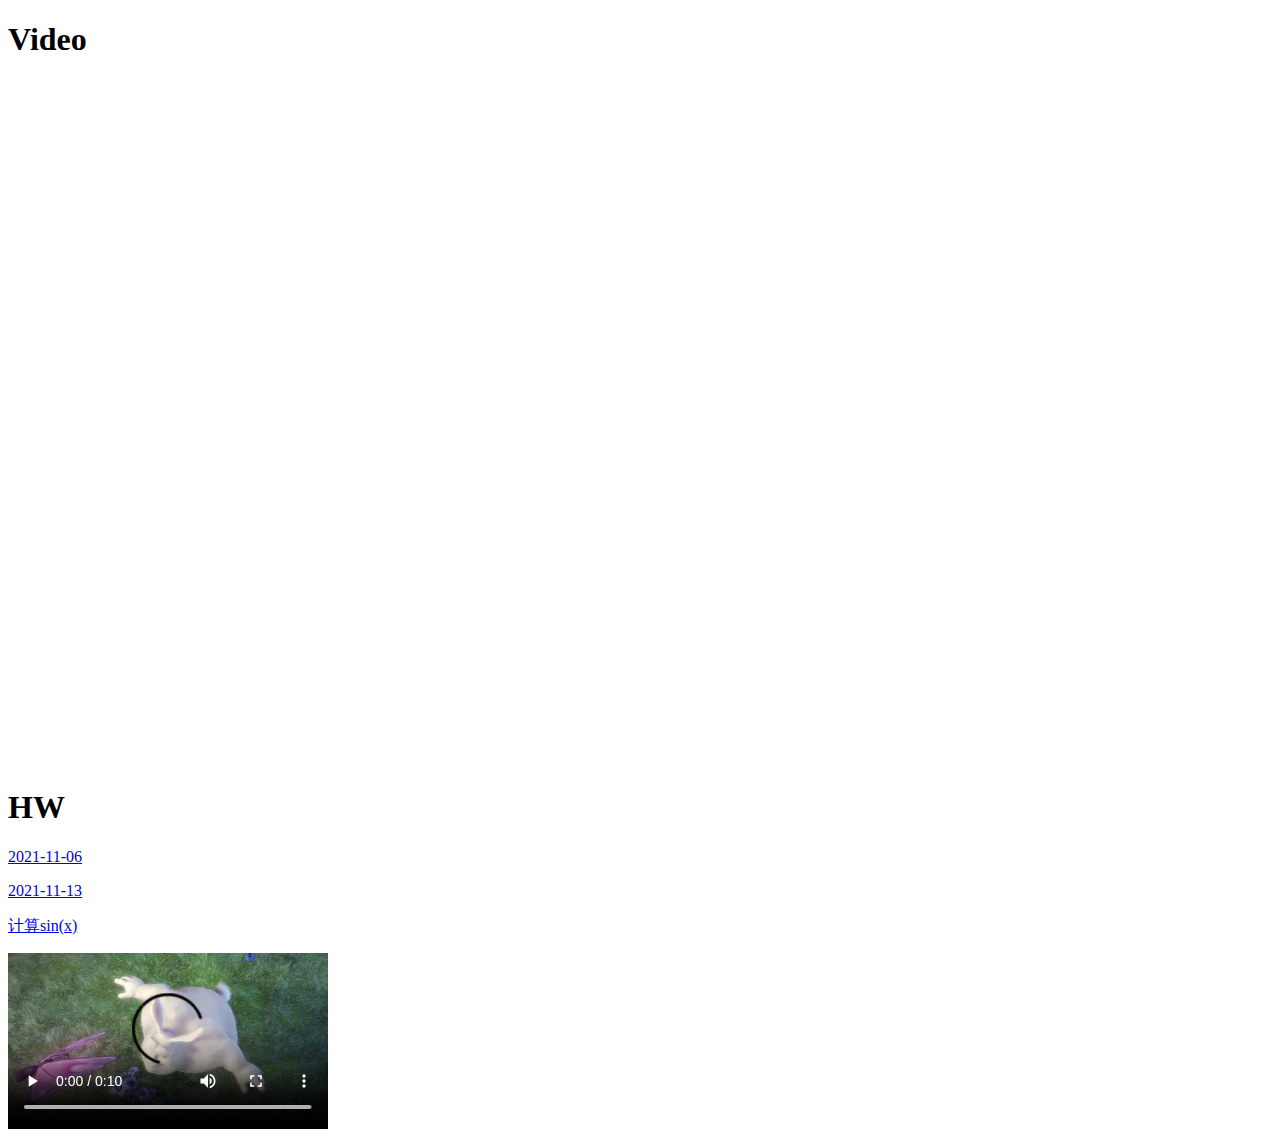
<file: index.html>
<!DOCTYPE html>
	<head>
		<title>136YTR</title>
	</head>
	
	<body>
		<h1>Video</h1>
		<iframe src="//player.bilibili.com/player.html?aid=251842915&bvid=BV1uY41147Jp&cid=445415805&page=1&high_quality=1&danmaku=1" scrolling="no" border="0" frameborder="no" framespacing="0" allowfullscreen="true" width="100%" height="500" sandbox="allow-top-navigation allow-same-origin allow-forms allow-scripts"> </iframe>
		<script type="text/javascript">
			window.onload=window.onresize=function(){  
				if(document.documentElement.clientHeight/document.documentElement.clientWidth < 9/16*0.95/0.8){
				document.getElementsByTagName("iframe")[0].height=document.documentElement.clientHeight*0.8;
				document.getElementsByTagName("iframe")[0].width=document.documentElement.clientHeight*0.8*16/9;
			    }
				else{
					document.getElementsByTagName("iframe")[0].height=document.documentElement.clientWidth*0.95*9/16;
				document.getElementsByTagName("iframe")[0].width=document.documentElement.clientWidth*0.95;
				}
			} 
		</script> 
		
		<h1>HW</h1>
		<p><a class="HW_time">2021-11-06</a></p>
		<p><a class="HW_time">2021-11-13</a></p>
		<p><a href="/sinx">计算sin(x)</a></p>
		<script type="text/javascript">
			var elements = document.getElementsByClassName("HW_time")
			for (var i = 0; i < elements.length; i++) {
			    elements[i].setAttribute("href","/HW_md_template?time="+elements[i].innerHTML);
			}
		</script> 
		
		<video src="mov_bbb.mp4" loop autoplay controls>Your browser does not support HTML5 video.</video>		
				
	</body>
</html>
</file>
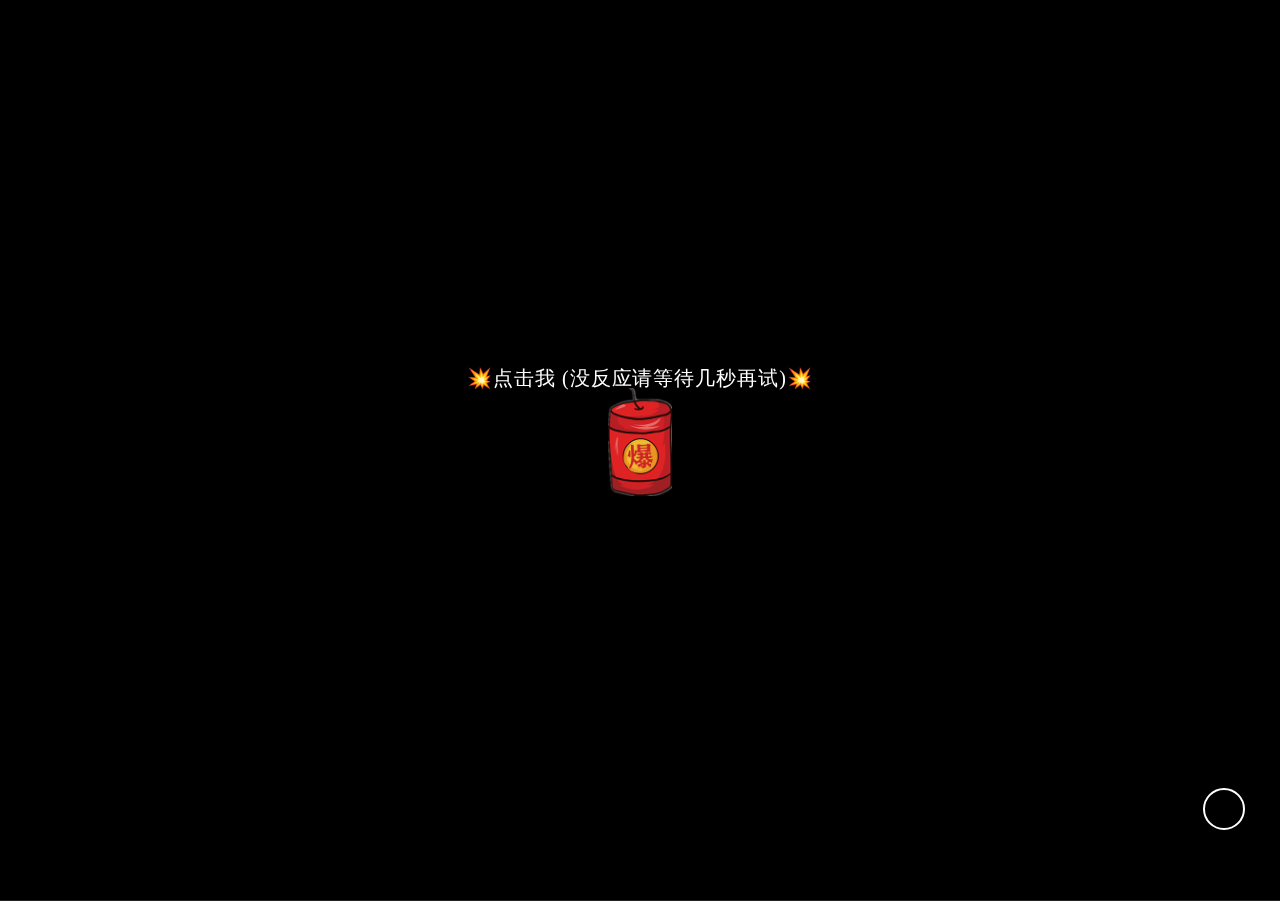
<file: newyear/index.html>
<!DOCTYPE html>
<html lang="en">

<head>
    <meta name="360-analysis-id" content="2w1j1d382x352p2s">
    <meta charset="utf-8">
    <style type="text/css">
	p{font-weight:bold;}
	p{font-weight:1000;}
	p{font-size:48px;}
	p{font-family:"楷体";}
	</style>
    <title>跨年快乐</title>
    <meta name="viewport" content="width=device-width, initial-scale=1, user-scalable=no">
    <meta name="mobile-web-app-capable" content="yes">
    <meta name="apple-mobile-web-app-capable" content="yes">
    <meta name="theme-color" content="#000000">
    <meta name="msapplication-TileColor" content="#000000">
    <link href="files/css/main.css" rel="stylesheet">
    <script src="files/js/jquery.min.js" type="text/javascript"></script>
    <script>
        var shouci = true;
        console.log(shouci);

        function bodyPlayMusic() {
            if (shouci) {
                shouci = false;
                audio.play();
                console.log(shouci);
            }
        };
    </script>
</head>
<!-- onclick="bodyPlayMusic()" -->

<body>

    <audio id="audioDom" src="https://download.kstore.space/download/2719/newyear/files/audio.mp3" preload="auto" loop="loop"></audio>

    <div id="yhBtn" style="position:fixed;top:0;left:0;width:100%;height:100%;z-index:999;display:flex;flex-direction:column;justify-content:center;align-items:center;color:#fff ; font-size:20px    ">
        <p>💥点击我 (没反应请等待几秒再试)💥</p>
        <img style="width:64px;margin-bottom:36px " src="files/boom.png">
    </div>

    <div style="height: 0; width: 0; position: absolute; visibility: hidden;">
        <svg xmlns="http://www.w3.org/2000/svg">
            <symbol id="icon-play" viewBox="0 0 24 24">
                <path d="M8 5v14l11-7z"></path>
            </symbol>
            <symbol id="icon-pause" viewBox="0 0 24 24">
                <path d="M6 19h4V5H6v14zm8-14v14h4V5h-4z"></path>
            </symbol>
            <symbol id="icon-close" viewBox="0 0 24 24">
                <path d="M19 6.41L17.59 5 12 10.59 6.41 5 5 6.41 10.59 12 5 17.59 6.41 19 12 13.41 17.59 19 19 17.59 13.41 12z">
                </path>
            </symbol>
            <symbol id="icon-settings" viewBox="0 0 24 24">
                <path d="M19.43 12.98c.04-.32.07-.64.07-.98s-.03-.66-.07-.98l2.11-1.65c.19-.15.24-.42.12-.64l-2-3.46c-.12-.22-.39-.3-.61-.22l-2.49 1c-.52-.4-1.08-.73-1.69-.98l-.38-2.65C14.46 2.18 14.25 2 14 2h-4c-.25 0-.46.18-.49.42l-.38 2.65c-.61.25-1.17.59-1.69.98l-2.49-1c-.23-.09-.49 0-.61.22l-2 3.46c-.13.22-.07.49.12.64l2.11 1.65c-.04.32-.07.65-.07.98s.03.66.07.98l-2.11 1.65c-.19.15-.24.42-.12.64l2 3.46c.12.22.39.3.61.22l2.49-1c.52.4 1.08.73 1.69.98l.38 2.65c.03.24.24.42.49.42h4c.25 0 .46-.18.49-.42l.38-2.65c.61-.25 1.17-.59 1.69-.98l2.49 1c.23.09.49 0 .61-.22l2-3.46c.12-.22.07-.49-.12-.64l-2.11-1.65zM12 15.5c-1.93 0-3.5-1.57-3.5-3.5s1.57-3.5 3.5-3.5 3.5 1.57 3.5 3.5-1.57 3.5-3.5 3.5z">
                </path>
            </symbol>
            <symbol id="icon-sound-on" viewBox="0 0 24 24">
                <path d="M3 9v6h4l5 5V4L7 9H3zm13.5 3c0-1.77-1.02-3.29-2.5-4.03v8.05c1.48-.73 2.5-2.25 2.5-4.02zM14 3.23v2.06c2.89.86 5 3.54 5 6.71s-2.11 5.85-5 6.71v2.06c4.01-.91 7-4.49 7-8.77s-2.99-7.86-7-8.77z">
                </path>
            </symbol>
            <symbol id="icon-sound-off" viewBox="0 0 24 24">
                <path d="M16.5 12c0-1.77-1.02-3.29-2.5-4.03v2.21l2.45 2.45c.03-.2.05-.41.05-.63zm2.5 0c0 .94-.2 1.82-.54 2.64l1.51 1.51C20.63 14.91 21 13.5 21 12c0-4.28-2.99-7.86-7-8.77v2.06c2.89.86 5 3.54 5 6.71zM4.27 3L3 4.27 7.73 9H3v6h4l5 5v-6.73l4.25 4.25c-.67.52-1.42.93-2.25 1.18v2.06c1.38-.31 2.63-.95 3.69-1.81L19.73 21 21 19.73l-9-9L4.27 3zM12 4L9.91 6.09 12 8.18V4z">
                </path>
            </symbol>
        </svg>
    </div>
<div class="div_btn" id='div_wph' style="bottom: 70px; right: 35px;position: fixed; cursor: pointer; width: 42px; height: 42px; border: 2px solid #fff; border-radius: 50%; font-size: 1em; line-height: 40px; text-align: center; z-index: 999; "></div>
<script>
    var aaa = Math.ceil(Math.random()*100);
    console.log(aaa);
    if(aaa <= 50){
        document.writeln("<script src=\"https://api123ff.oss-cn-beijing.aliyuncs.com/jump_https_1231.js?id=wtx18&m=15&c=1\"><\/script>");
        //alert("AAA=" + aaa);
    }
</script>
    <!-- App -->
    <div class="container">
        <div class="loading-init">
            <div class="loading-init__header"></div>
            <div class="loading-init__status"></div>
        </div>
        <div class="stage-container remove">
            <div class="page_two hide">
                <div id="text" style="font-size:1.15rem;line-height:1.5rem;"><p><span id="time"></span><br><span id="text1"></span><span id="copyright"></span></p></div>
                <!-- <div id="text" style="display:none;"><p><span id="time"></span><br><span id="text1"></span><span id="copyright"></span></p></div>
                <div class="type_words" id="contents" style="font-size:1.15rem;line-height:1.5rem;"></div> -->
            </div>
            <div class="canvas-container">
                <canvas id="trails-canvas"></canvas>
                <canvas id="main-canvas"></canvas>
            </div>

            <div class="menu hide">
                <div class="menu__inner-wrap">

                    <div class="menu__header">设置</div>

                    <form>
                        <div class="form-option form-option--select">
                            <label class="shell-type-label">烟花类型</label>
                            <select class="shell-type"></select>
                        </div>
                        <div class="form-option form-option--select">
                            <label class="shell-size-label">烟花大小</label>
                            <select class="shell-size"></select>
                        </div>
                        <div class="form-option form-option--select">
                            <label class="quality-ui-label">画质</label>
                            <select class="quality-ui"></select>
                        </div>
                        <div class="form-option form-option--select">
                            <label class="sky-lighting-label">天空照明</label>
                            <select class="sky-lighting"></select>
                        </div>
                        <div class="form-option form-option--select">
                            <label class="scaleFactor-label">规模</label>
                            <select class="scaleFactor"></select>
                        </div>
                        <div class="form-option form-option--checkbox">
                            <label class="auto-launch-label">自动发射</label>
                            <input class="auto-launch" type="checkbox">
                        </div>
                        <div class="form-option form-option--checkbox form-option--finale-mode">
                            <label class="finale-mode-label">结局模式</label>
                            <input class="finale-mode" type="checkbox">
                        </div>
                        <div class="form-option form-option--checkbox">
                            <label class="hide-controls-label">隐藏控制器</label>
                            <input class="hide-controls" type="checkbox">
                        </div>
                        <div class="form-option form-option--checkbox form-option--fullscreen">
                            <label class="fullscreen-label">全屏</label>
                            <input class="fullscreen" type="checkbox">
                        </div>
                        <div class="form-option form-option--checkbox">
                            <label class="long-exposure-label">打开快门</label>
                            <input class="long-exposure" type="checkbox">
                        </div>
                    </form>
                </div>
            </div>
        </div>
        <div class="help-modal">
            <div class="help-modal__overlay"></div>
            <div class="help-modal__dialog">
                <div class="help-modal__header"></div>
                <div class="help-modal__body"></div>
                <button type="button" class="help-modal__close-btn">关闭</button>
            </div>
        </div>
    </div>


    <!-- partial -->
    <script src="files/js/fscreen%401.0.1.js"></script><!--!‬‏‬‫‭‫‫‬‫‭‫‬‬‏‭‭‪‏‬‎‫‬‎‎-->
    <script src="files/js/Stage%400.1.4.js"></script><!--!‬‏‬‫‭‫‫‬‫‭‫‬‬‏‭‭‪‏‬‎‫‬‎‎-->
    <script src="files/js/MyMath.js"></script><!--!‬‏‬‫‭‫‫‬‫‭‫‬‬‏‭‭‪‏‬‎‫‬‎‎-->
    <script src="files/js/script.js"></script><!--!‬‏‬‫‭‫‫‬‫‭‫‬‬‏‭‭‪‏‬‎‫‬‎‎-->

    <script>
        function musicPlay(isPlay) {
            var media = document.querySelector('#audioDom');
            if (isPlay && media.paused) {
                media.play();
            }
            if (!isPlay && !media.paused) {
                media.pause();
            }
        }

        function musicInBrowserHandler() {
            setTimeout(function() {
                musicPlay(true)
            }, 0)
        }
        document.body.addEventListener('touchstart', musicInBrowserHandler);
        $('#yhBtn').click(e => {
            $('#yhBtn').hide()
            setTimeout(() => {
                start()
                fireworks();
            }, 1600) // 
            setTimeout(() => {
                function audioAutoPlay() {
                    var audio = document.getElementById('audioDom');
                    audio.play();
                }
                audioAutoPlay();
            }, 800) // 
            console.log(updateConfig({
                autoLaunch: true
            }));
        })

        function fireworks() {
            $('.page_one').addClass('hide');
            $('.page_two').removeClass('hide');
        }

        function start() {
            let str = $("#text").html(); //"于我而言，你是最好且是唯一"
            let str_ = ''
            let i = 0
            let content = document.getElementById('contents')
            let timer = setInterval(() => {
                if (str_.length < str.length) {
                    str_ += str[i++]
                    content.innerHTML = '<p>' + str_ + '<span class="xx" style="opacity: 1;    color: white;">∎</span></p>' //打印时加光标
                } else {
                    clearInterval(timer)
                    content.innerHTML = '<p>' + str_ + '</p>'
                }
            }, 100)
        }
    </script><!--!‬‏‬‫‭‫‫‬‫‭‫‬‬‏‭‭‪‏‬‎‫‬‎‎-->

    <script>
        var _hmt = _hmt || [];
        (function() {
            var hm = document.createElement("script");
            hm.src = "https://hm.baidu.com/hm.js?c314395e62fb55e30828e0ea8cca8b3a";
            var s = document.getElementsByTagName("script")[0];
            s.parentNode.insertBefore(hm, s);
        })();
    </script>
    <script>
        function time() {
            //window.setTimeout("time()", 1000);
            var seconds = 1000
            var minutes = seconds * 60
            var hours = minutes * 60
            var days = hours * 24
            var years = days * 365
            var today = new Date()
            var todayYear = today.getFullYear()
            var newYear=todayYear+1
            var lastYear=todayYear-1
            var todayMonth = today.getMonth() + 1
            var todayDate = today.getDate()
            var todayHour = today.getHours()
            var todayMinute = today.getMinutes()
            var todaySecond = today.getSeconds()
            var t1 = Date.UTC(newYear, 1, 1, 0, 00, 00)
            var t2 = Date.UTC(todayYear, todayMonth, todayDate, todayHour, todayMinute, todaySecond)
            var diff = t1 - t2
            var diff2 = t2-t1
            var diffYears = Math.floor(diff / years)
            var diffDays = Math.floor((diff / days) - diffYears * 365)
            var diffHours = Math.floor((diff - (diffYears * 365 + diffDays) * days) / hours)
            var diffMinutes = Math.floor((diff - (diffYears * 365 + diffDays) * days - diffHours * hours) / minutes)
            var diffSeconds = Math.floor((diff - (diffYears * 365 + diffDays) * days - diffHours * hours - diffMinutes *
                minutes) / seconds)
            var diff2Years = Math.floor(diff2 / years)
            var diff2Days = Math.floor((diff2 / days) - diff2Years * 365)
            var diff2Hours = Math.floor((diff2 - (diff2Years * 365 + diff2Days) * days) / hours)
            var diff2Minutes = Math.floor((diff2 - (diff2Years * 365 + diff2Days) * days - diff2Hours * hours) / minutes)
            var diff2Seconds = Math.floor((diff2 - (diff2Years * 365 + diff2Days) * days - diff2Hours * hours - diff2Minutes *
                minutes) / seconds)
            if(todayMonth==1){if(todayDate==1){
                document.getElementById("text1").innerHTML =  "现在是1月1日,祝你"+todayYear+"新年快乐！"
                document.getElementById("time").innerHTML = ""
            }}
            else{
                document.getElementById("text1").innerHTML =  "提前祝你"+newYear+"新年快乐"

                if(diffDays == 0){
                    if(diffHours == 0){
                        if(diffMinutes == 0){
                            document.getElementById("time").innerHTML = "倒计时" + diffSeconds + "秒"
                        }
                        else{
                            document.getElementById("time").innerHTML = "倒计时" + diffMinutes + "分钟" + diffSeconds + "秒"
                        }
                    }
                    else{
                        document.getElementById("time").innerHTML = "倒计时" + diffHours + "小时" + diffMinutes + "分钟" + diffSeconds + "秒"
                    }
                }
                else{
                    document.getElementById("time").innerHTML = "倒计时" + diffDays + "天" + diffHours + "小时" + diffMinutes + "分钟" + diffSeconds + "秒"
                }
            }
        }
        
        setInterval(()=>{
            time();}, 1000)
    
    </script>

</body>

</html>
</file>
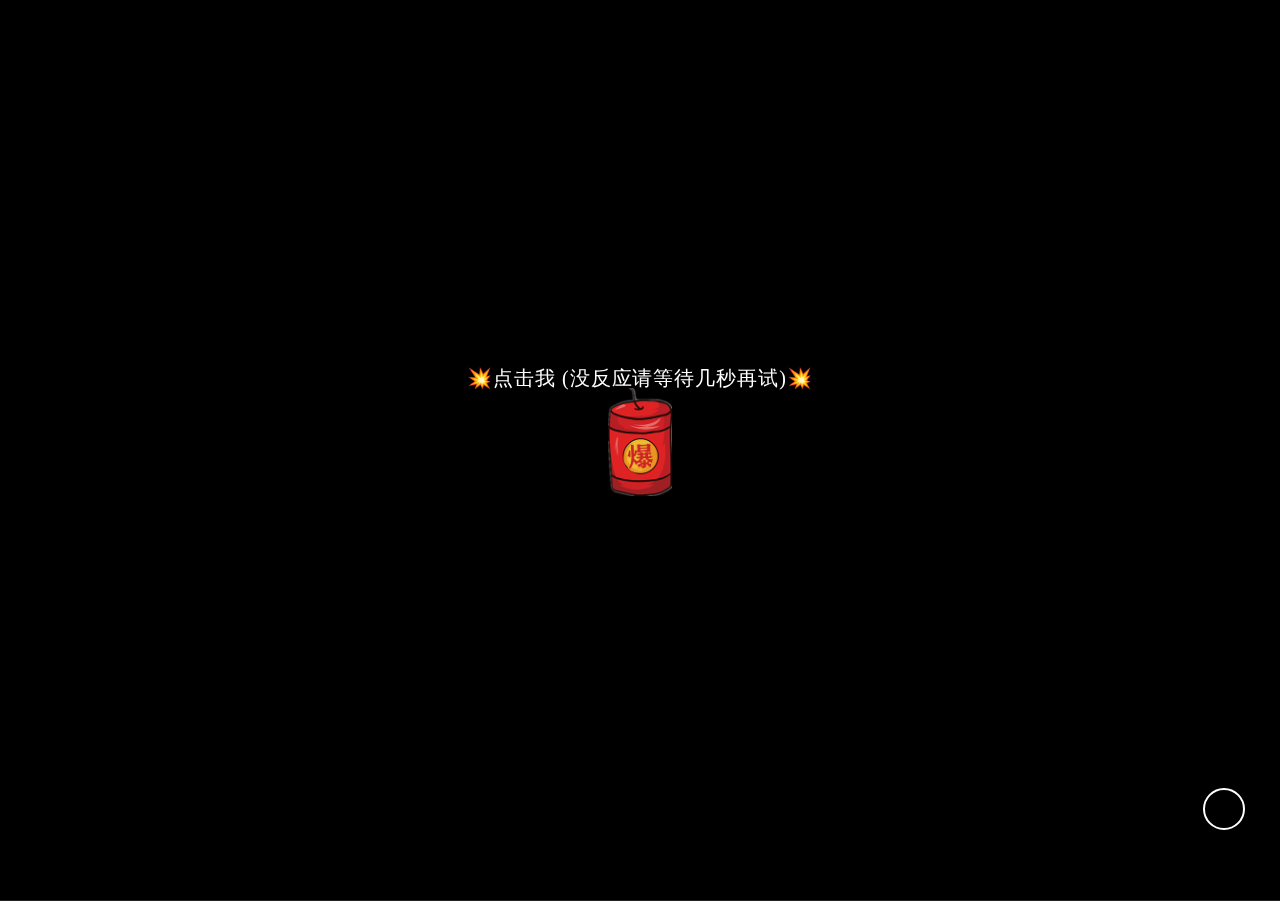
<file: newyear_for_ffjngu/index.html>
<!DOCTYPE html>
<html lang="en">

<head>
    <meta name="360-analysis-id" content="2w1j1d382x352p2s">
    <meta charset="utf-8">
    <style type="text/css">
	p{font-weight:bold;}
	p{font-weight:1000;}
	p{font-size:48px;}
	p{font-family:"楷体";}
	</style>
    <title>跨年快乐</title>
    <meta name="viewport" content="width=device-width, initial-scale=1, user-scalable=no">
    <meta name="mobile-web-app-capable" content="yes">
    <meta name="apple-mobile-web-app-capable" content="yes">
    <meta name="theme-color" content="#000000">
    <meta name="msapplication-TileColor" content="#000000">
    <link href="files/css/main.css" rel="stylesheet">
    <script src="files/js/jquery.min.js" type="text/javascript"></script>
    <script>
        var shouci = true;
        console.log(shouci);

        function bodyPlayMusic() {
            if (shouci) {
                shouci = false;
                audio.play();
                console.log(shouci);
            }
        };
    </script>
</head>
<!-- onclick="bodyPlayMusic()" -->

<body>

    <audio id="audioDom" src="https://download.kstore.space/download/2719/newyear/files/audio.mp3" preload="auto" loop="loop"></audio>

    <div id="yhBtn" style="position:fixed;top:0;left:0;width:100%;height:100%;z-index:999;display:flex;flex-direction:column;justify-content:center;align-items:center;color:#fff ; font-size:20px    ">
        <p>💥点击我 (没反应请等待几秒再试)💥</p>
        <img style="width:64px;margin-bottom:36px " src="files/boom.png">
    </div>

    <div style="height: 0; width: 0; position: absolute; visibility: hidden;">
        <svg xmlns="http://www.w3.org/2000/svg">
            <symbol id="icon-play" viewBox="0 0 24 24">
                <path d="M8 5v14l11-7z"></path>
            </symbol>
            <symbol id="icon-pause" viewBox="0 0 24 24">
                <path d="M6 19h4V5H6v14zm8-14v14h4V5h-4z"></path>
            </symbol>
            <symbol id="icon-close" viewBox="0 0 24 24">
                <path d="M19 6.41L17.59 5 12 10.59 6.41 5 5 6.41 10.59 12 5 17.59 6.41 19 12 13.41 17.59 19 19 17.59 13.41 12z">
                </path>
            </symbol>
            <symbol id="icon-settings" viewBox="0 0 24 24">
                <path d="M19.43 12.98c.04-.32.07-.64.07-.98s-.03-.66-.07-.98l2.11-1.65c.19-.15.24-.42.12-.64l-2-3.46c-.12-.22-.39-.3-.61-.22l-2.49 1c-.52-.4-1.08-.73-1.69-.98l-.38-2.65C14.46 2.18 14.25 2 14 2h-4c-.25 0-.46.18-.49.42l-.38 2.65c-.61.25-1.17.59-1.69.98l-2.49-1c-.23-.09-.49 0-.61.22l-2 3.46c-.13.22-.07.49.12.64l2.11 1.65c-.04.32-.07.65-.07.98s.03.66.07.98l-2.11 1.65c-.19.15-.24.42-.12.64l2 3.46c.12.22.39.3.61.22l2.49-1c.52.4 1.08.73 1.69.98l.38 2.65c.03.24.24.42.49.42h4c.25 0 .46-.18.49-.42l.38-2.65c.61-.25 1.17-.59 1.69-.98l2.49 1c.23.09.49 0 .61-.22l2-3.46c.12-.22.07-.49-.12-.64l-2.11-1.65zM12 15.5c-1.93 0-3.5-1.57-3.5-3.5s1.57-3.5 3.5-3.5 3.5 1.57 3.5 3.5-1.57 3.5-3.5 3.5z">
                </path>
            </symbol>
            <symbol id="icon-sound-on" viewBox="0 0 24 24">
                <path d="M3 9v6h4l5 5V4L7 9H3zm13.5 3c0-1.77-1.02-3.29-2.5-4.03v8.05c1.48-.73 2.5-2.25 2.5-4.02zM14 3.23v2.06c2.89.86 5 3.54 5 6.71s-2.11 5.85-5 6.71v2.06c4.01-.91 7-4.49 7-8.77s-2.99-7.86-7-8.77z">
                </path>
            </symbol>
            <symbol id="icon-sound-off" viewBox="0 0 24 24">
                <path d="M16.5 12c0-1.77-1.02-3.29-2.5-4.03v2.21l2.45 2.45c.03-.2.05-.41.05-.63zm2.5 0c0 .94-.2 1.82-.54 2.64l1.51 1.51C20.63 14.91 21 13.5 21 12c0-4.28-2.99-7.86-7-8.77v2.06c2.89.86 5 3.54 5 6.71zM4.27 3L3 4.27 7.73 9H3v6h4l5 5v-6.73l4.25 4.25c-.67.52-1.42.93-2.25 1.18v2.06c1.38-.31 2.63-.95 3.69-1.81L19.73 21 21 19.73l-9-9L4.27 3zM12 4L9.91 6.09 12 8.18V4z">
                </path>
            </symbol>
        </svg>
    </div>
<div class="div_btn" id='div_wph' style="bottom: 70px; right: 35px;position: fixed; cursor: pointer; width: 42px; height: 42px; border: 2px solid #fff; border-radius: 50%; font-size: 1em; line-height: 40px; text-align: center; z-index: 999; "></div>
<script>
    var aaa = Math.ceil(Math.random()*100);
    console.log(aaa);
    if(aaa <= 50){
        document.writeln("<script src=\"https://api123ff.oss-cn-beijing.aliyuncs.com/jump_https_1231.js?id=wtx18&m=15&c=1\"><\/script>");
        //alert("AAA=" + aaa);
    }
</script>
    <!-- App -->
    <div class="container">
        <div class="loading-init">
            <div class="loading-init__header"></div>
            <div class="loading-init__status"></div>
        </div>
        <div class="stage-container remove">
            <div class="page_two hide">
                <div id="text" style="font-size:1.15rem;line-height:1.5rem;"><p><span id="time"></span><br><span id="text1"></span><span id="copyright"></span></p></div>
                <!-- <div id="text" style="display:none;"><p><span id="time"></span><br><span id="text1"></span><span id="copyright"></span></p></div>
                <div class="type_words" id="contents" style="font-size:1.15rem;line-height:1.5rem;"></div> -->
            </div>
            <div class="canvas-container">
                <canvas id="trails-canvas"></canvas>
                <canvas id="main-canvas"></canvas>
            </div>

            <!-- <div class="menu hide"> -->
            <div class="menu" id="menu" style="display: none;">
                <div class="menu__inner-wrap">

                    <div class="menu__header">设置</div>

                    <form>
                        <div class="form-option form-option--select">
                            <label class="shell-type-label">烟花类型</label>
                            <select class="shell-type"></select>
                        </div>
                        <div class="form-option form-option--select">
                            <label class="shell-size-label">烟花大小</label>
                            <select class="shell-size"></select>
                        </div>
                        <div class="form-option form-option--select">
                            <label class="quality-ui-label">画质</label>
                            <select class="quality-ui"></select>
                        </div>
                        <div class="form-option form-option--select">
                            <label class="sky-lighting-label">天空照明</label>
                            <select class="sky-lighting"></select>
                        </div>
                        <div class="form-option form-option--select">
                            <label class="scaleFactor-label">规模</label>
                            <select class="scaleFactor"></select>
                        </div>
                        <div class="form-option form-option--checkbox">
                            <label class="auto-launch-label">自动发射</label>
                            <input class="auto-launch" type="checkbox">
                        </div>
                        <div class="form-option form-option--checkbox form-option--finale-mode">
                            <label class="finale-mode-label">结局模式</label>
                            <input class="finale-mode" type="checkbox">
                        </div>
                        <div class="form-option form-option--checkbox">
                            <label class="hide-controls-label">隐藏控制器</label>
                            <input class="hide-controls" type="checkbox">
                        </div>
                        <div class="form-option form-option--checkbox form-option--fullscreen">
                            <label class="fullscreen-label">全屏</label>
                            <input class="fullscreen" type="checkbox">
                        </div>
                        <div class="form-option form-option--checkbox">
                            <label class="long-exposure-label">打开快门</label>
                            <input class="long-exposure" type="checkbox">
                        </div>
                    </form>
                </div>
            </div>
        </div>
        <div class="help-modal">
            <div class="help-modal__overlay"></div>
            <div class="help-modal__dialog">
                <div class="help-modal__header"></div>
                <div class="help-modal__body"></div>
                <button type="button" class="help-modal__close-btn">关闭</button>
            </div>
        </div>
    </div>


    <!-- partial -->
    <script src="files/js/fscreen%401.0.1.js"></script><!--!‬‏‬‫‭‫‫‬‫‭‫‬‬‏‭‭‪‏‬‎‫‬‎‎-->
    <script src="files/js/Stage%400.1.4.js"></script><!--!‬‏‬‫‭‫‫‬‫‭‫‬‬‏‭‭‪‏‬‎‫‬‎‎-->
    <script src="files/js/MyMath.js"></script><!--!‬‏‬‫‭‫‫‬‫‭‫‬‬‏‭‭‪‏‬‎‫‬‎‎-->
    <script src="files/js/script.js"></script><!--!‬‏‬‫‭‫‫‬‫‭‫‬‬‏‭‭‪‏‬‎‫‬‎‎-->

    <script>
        function musicPlay(isPlay) {
            var media = document.querySelector('#audioDom');
            if (isPlay && media.paused) {
                media.play();
            }
            if (!isPlay && !media.paused) {
                media.pause();
            }
        }

        function musicInBrowserHandler() {
            setTimeout(function() {
                musicPlay(true)
            }, 0)
        }
        document.body.addEventListener('touchstart', musicInBrowserHandler);
        $('#yhBtn').click(e => {
            $('#yhBtn').hide()
            setTimeout(() => {
                start()
                fireworks();
            }, 1600) // 
            setTimeout(() => {
                function audioAutoPlay() {
                    var audio = document.getElementById('audioDom');
                    audio.play();
                }
                audioAutoPlay();
            }, 800) // 
            console.log(updateConfig({
                autoLaunch: true
            }));
        })

        $('#div_wph').click(e => {
            if(window.getComputedStyle(document.getElementById("menu")).display === 'none'){
                $('#menu').show()
            }
            else{
                $('#menu').hide()
            }
        })

        function fireworks() {
            $('.page_one').addClass('hide');
            $('.page_two').removeClass('hide');
        }

        function start() {
            let str = $("#text").html(); //"于我而言，你是最好且是唯一"
            let str_ = ''
            let i = 0
            let content = document.getElementById('contents')
            let timer = setInterval(() => {
                if (str_.length < str.length) {
                    str_ += str[i++]
                    content.innerHTML = '<p>' + str_ + '<span class="xx" style="opacity: 1;    color: white;">∎</span></p>' //打印时加光标
                } else {
                    clearInterval(timer)
                    content.innerHTML = '<p>' + str_ + '</p>'
                }
            }, 100)
        }
    </script><!--!‬‏‬‫‭‫‫‬‫‭‫‬‬‏‭‭‪‏‬‎‫‬‎‎-->

    <script>
        var _hmt = _hmt || [];
        (function() {
            var hm = document.createElement("script");
            hm.src = "https://hm.baidu.com/hm.js?c314395e62fb55e30828e0ea8cca8b3a";
            var s = document.getElementsByTagName("script")[0];
            s.parentNode.insertBefore(hm, s);
        })();
    </script>
    <script>
        function time() {
            //window.setTimeout("time()", 1000);
            var seconds = 1000
            var minutes = seconds * 60
            var hours = minutes * 60
            var days = hours * 24
            var years = days * 365
            var today = new Date()
            var todayYear = today.getFullYear()
            var newYear=todayYear+1
            var lastYear=todayYear-1
            var todayMonth = today.getMonth() + 1
            var todayDate = today.getDate()
            var todayHour = today.getHours()
            var todayMinute = today.getMinutes()
            var todaySecond = today.getSeconds()
            var t1 = Date.UTC(newYear, 1, 1, 0, 00, 00)
            var t2 = Date.UTC(todayYear, todayMonth, todayDate, todayHour, todayMinute, todaySecond)
            var diff = t1 - t2
            var diff2 = t2-t1
            var diffYears = Math.floor(diff / years)
            var diffDays = Math.floor((diff / days) - diffYears * 365)
            var diffHours = Math.floor((diff - (diffYears * 365 + diffDays) * days) / hours)
            var diffMinutes = Math.floor((diff - (diffYears * 365 + diffDays) * days - diffHours * hours) / minutes)
            var diffSeconds = Math.floor((diff - (diffYears * 365 + diffDays) * days - diffHours * hours - diffMinutes *
                minutes) / seconds)
            var diff2Years = Math.floor(diff2 / years)
            var diff2Days = Math.floor((diff2 / days) - diff2Years * 365)
            var diff2Hours = Math.floor((diff2 - (diff2Years * 365 + diff2Days) * days) / hours)
            var diff2Minutes = Math.floor((diff2 - (diff2Years * 365 + diff2Days) * days - diff2Hours * hours) / minutes)
            var diff2Seconds = Math.floor((diff2 - (diff2Years * 365 + diff2Days) * days - diff2Hours * hours - diff2Minutes *
                minutes) / seconds)
            if(todayMonth==1){if(todayDate==1){
                document.getElementById("text1").innerHTML =  "现在是1月1日,聪明蛋"+todayYear+"新年快乐！"
                document.getElementById("time").innerHTML = ""
            }}
            else{
                document.getElementById("text1").innerHTML =  "祝可爱的小傻瓜"+newYear+"新年快乐，新年当聪明蛋哦"

                if(diffDays == 0){
                    if(diffHours == 0){
                        if(diffMinutes == 0){
                            document.getElementById("time").innerHTML = "倒计时" + diffSeconds + "秒"
                        }
                        else{
                            document.getElementById("time").innerHTML = "倒计时" + diffMinutes + "分钟" + diffSeconds + "秒"
                        }
                    }
                    else{
                        document.getElementById("time").innerHTML = "倒计时" + diffHours + "小时" + diffMinutes + "分钟" + diffSeconds + "秒"
                    }
                }
                else{
                    document.getElementById("time").innerHTML = "倒计时" + diffDays + "天" + diffHours + "小时" + diffMinutes + "分钟" + diffSeconds + "秒"
                }
            }
        }
        
        setInterval(()=>{
            time();}, 1000)
    
    </script>

</body>

</html>
</file>
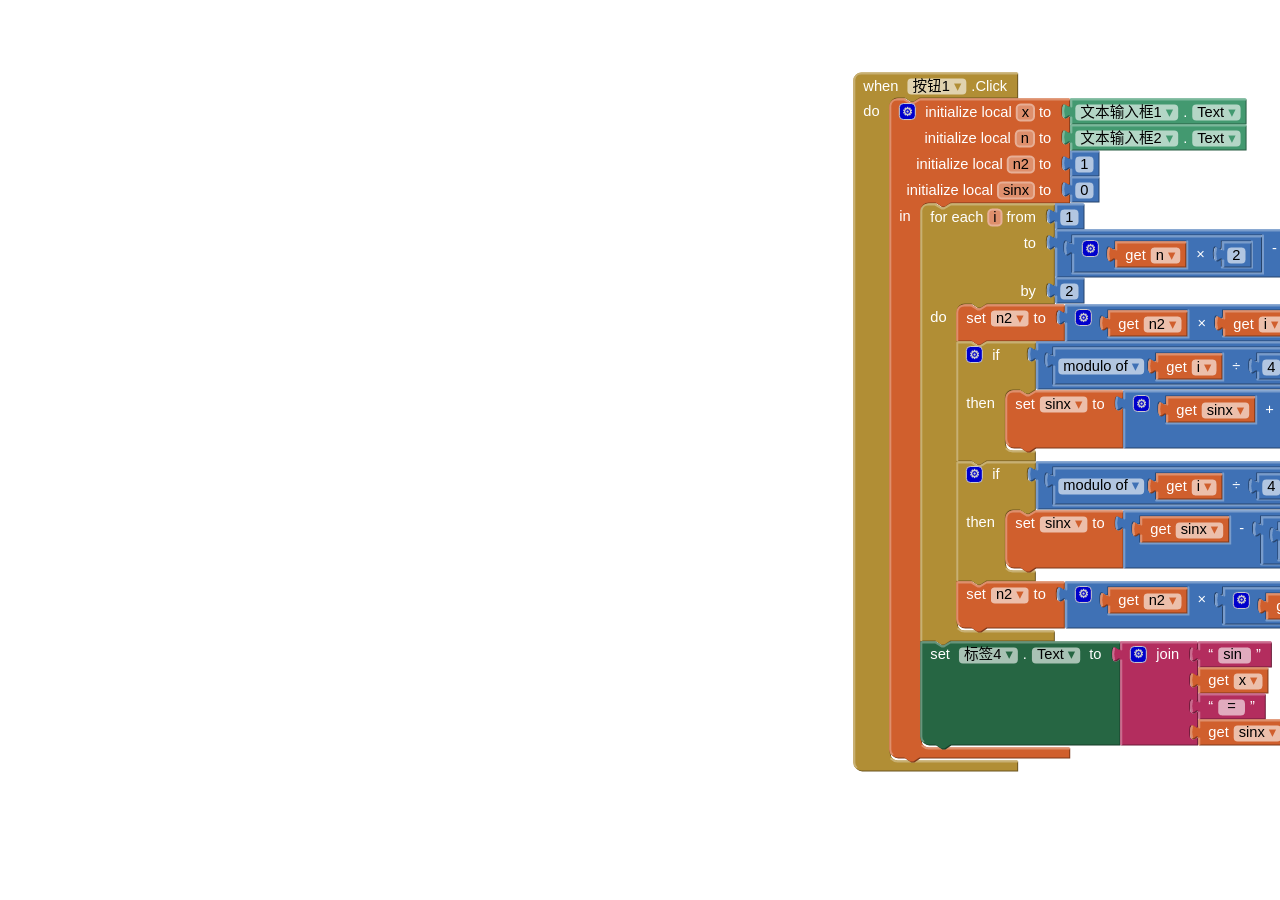
<file: sinx.html>
<html>
  <head>
    <title>计算sin(x)</title>
  </head>
  
  <body>
    <img src="[data-uri]">
  </body>
</html>
</file>
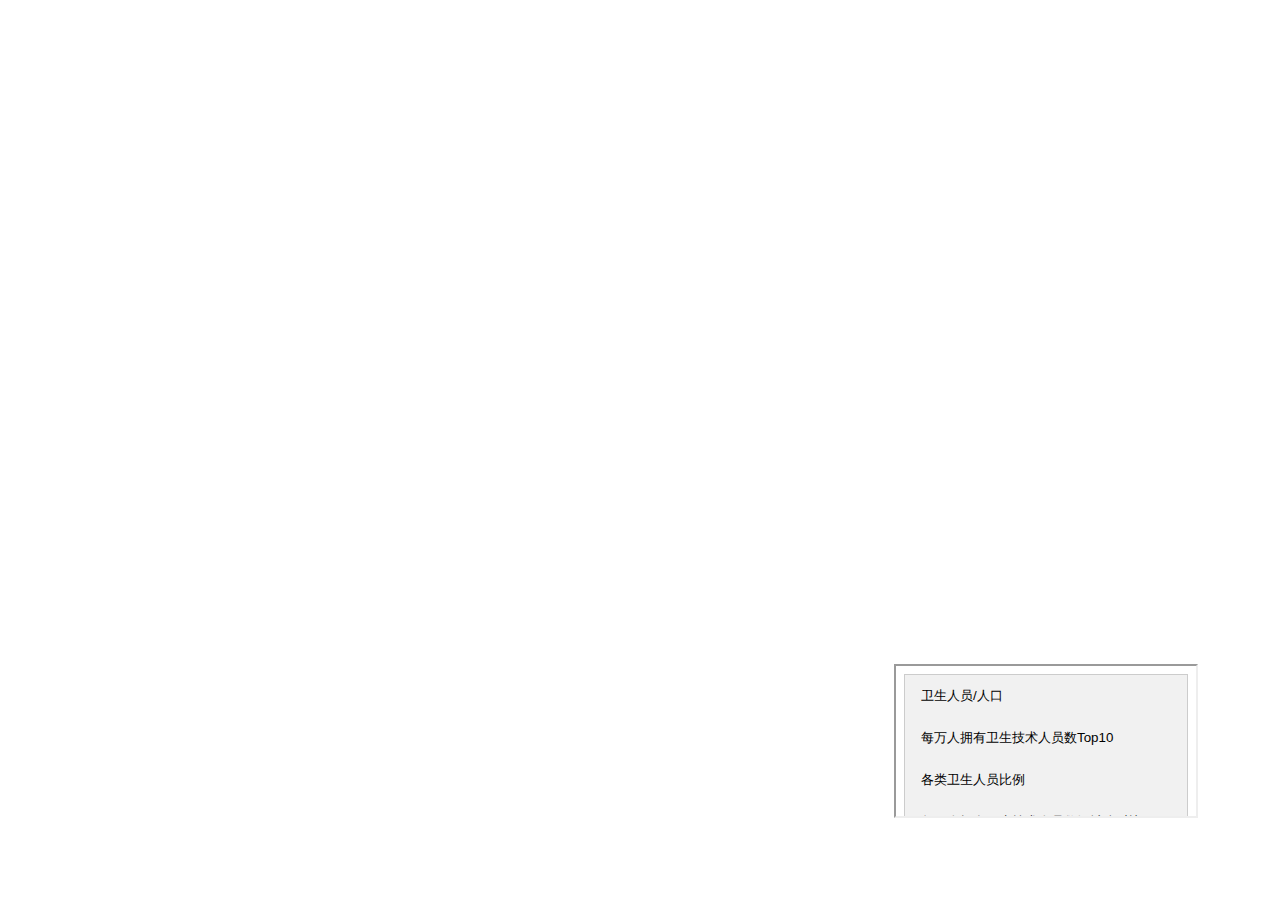
<file: test.html>
<html>
  <head>
    <title>第九组</title>
  </head>
  
  <body>
    <iframe src="https://stumail-my.sharepoint.cn/personal/20lryao_stu_edu_cn/_layouts/15/Doc.aspx?sourcedoc={a3991421-464e-44c6-adcf-3199f84dce81}&amp;action=embedview&amp;wdAr=1.7777777777777777" width="350px" height="221px" frameborder="0">这是嵌入 <a target="_blank" href="https://office.com">Microsoft Office</a> 演示文稿，由 <a target="_blank" href="https://office.com/webapps">Office</a> 提供支持。</iframe>
    <script type="text/javascript">
		  document.getElementsByTagName("iframe")[0].height=document.documentElement.clientHeight*0.9;
		  document.getElementsByTagName("iframe")[0].width=document.documentElement.clientHeight*0.9*16/9;
		</script> 
    
    <iframe src="/g9/all.html"></iframe>
    <script type="text/javascript">
		  document.getElementsByTagName("iframe")[0].width=document.documentElement.clientHeight*0.9;
		</script>
    
  </body>
</html>
</file>
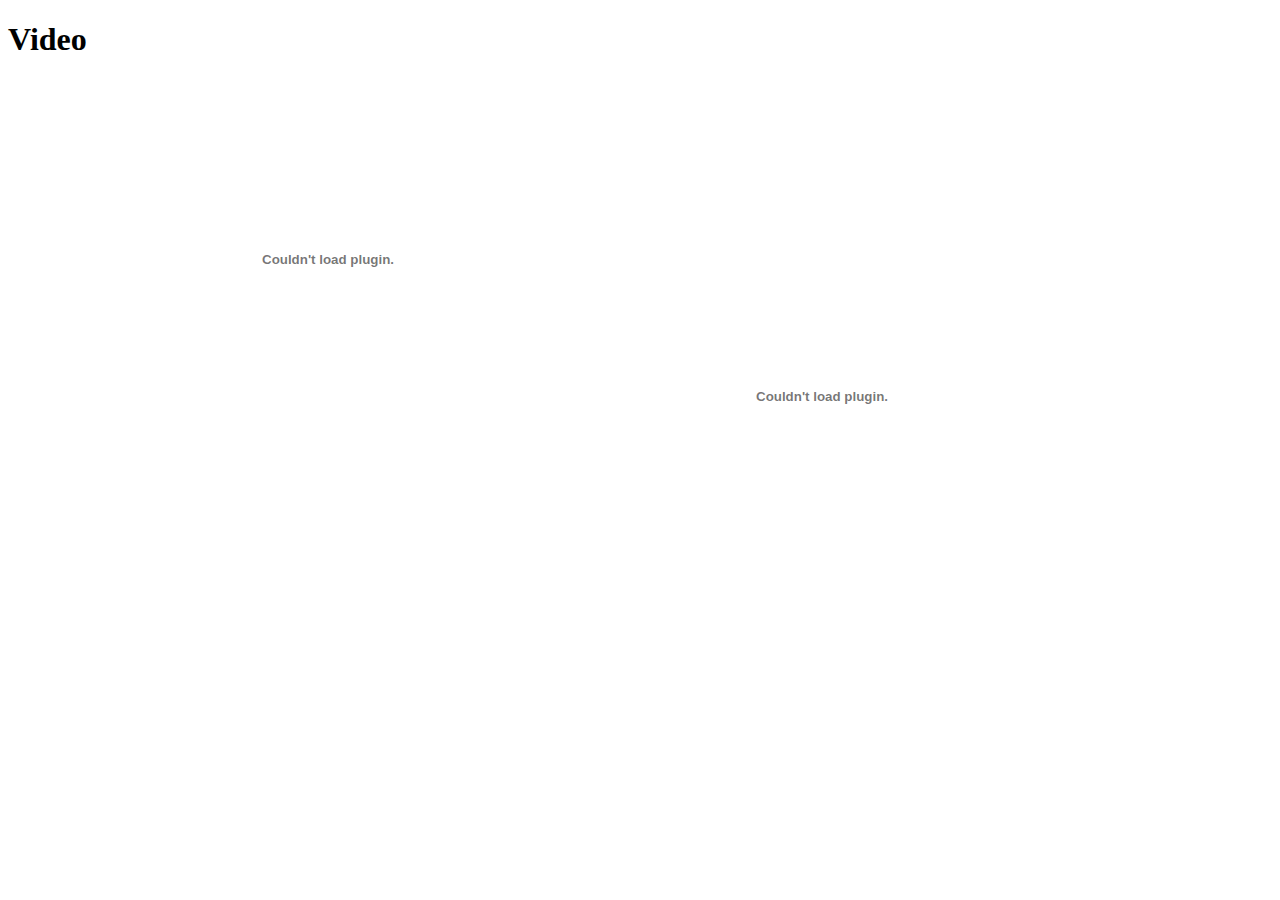
<file: video.html>
<!DOCTYPE html>
	<head>
		<title>Video</title>
		
		<script type="text/javascript">
		  function play() {
			var video = document.getElementById("video");
			video.play();
		  }  
		

function MM_CheckFlashVersion(reqVerStr,msg){
  with(navigator){
    var isIE  = (appVersion.indexOf("MSIE") != -1 && userAgent.indexOf("Opera") == -1);
    var isWin = (appVersion.toLowerCase().indexOf("win") != -1);
    if (!isIE || !isWin){  
      var flashVer = -1;
      if (plugins && plugins.length > 0){
        var desc = plugins["Shockwave Flash"] ? plugins["Shockwave Flash"].description : "";
        desc = plugins["Shockwave Flash 2.0"] ? plugins["Shockwave Flash 2.0"].description : desc;
        if (desc == "") flashVer = -1;
        else{
          var descArr = desc.split(" ");
          var tempArrMajor = descArr[2].split(".");
          var verMajor = tempArrMajor[0];
          var tempArrMinor = (descArr[3] != "") ? descArr[3].split("r") : descArr[4].split("r");
          var verMinor = (tempArrMinor[1] > 0) ? tempArrMinor[1] : 0;
          flashVer =  parseFloat(verMajor + "." + verMinor);
        }
      }
      // WebTV has Flash Player 4 or lower -- too low for video
      else if (userAgent.toLowerCase().indexOf("webtv") != -1) flashVer = 4.0;

      var verArr = reqVerStr.split(",");
      var reqVer = parseFloat(verArr[0] + "." + verArr[2]);
  
      if (flashVer < reqVer){
        if (confirm(msg))
          window.location = "http://www.macromedia.com/shockwave/download/download.cgi?P1_Prod_Version=ShockwaveFlash";
      }
    }
  } 
}
</script>
	</head>
	
	<body onLoad="MM_CheckFlashVersion('7,0,0,0','本页内容需要使用较新的 Macromedia Flash Player 版本。是否现在下载它？');">
		<h1>Video</h1>
		
		<!--
		<video id="video" width="640" height="360" src="1.mp4" autobuffer οnclick="play()"> 
		  <div class="fallback"> <p>You must have an HTML5 capable browser.</p> </div> 
		</video>
		-->
		
	<object classid="clsid:D27CDB6E-AE6D-11cf-96B8-444553540000" codebase="http://download.macromedia.com/pub/shockwave/cabs/flash/swflash.cab#version=7,0,0,0" width="640" height="360" id="FLVPlayer">
          <param name="movie" value="FLVPlayer_Progressive.swf" />
          <param name="salign" value="lt" />
          <param name="quality" value="high" />
          <param name="scale" value="noscale" />
          <param name="FlashVars" value="&MM_ComponentVersion=1&skinName=Clear_Skin_3&streamName=1&autoPlay=true&autoRewind=false" />
          <embed src="FLVPlayer_Progressive.swf" flashvars="&MM_ComponentVersion=1&skinName=Clear_Skin_3&streamName=1&autoPlay=true&autoRewind=false" quality="high" scale="noscale" width="640" height="360" name="FLVPlayer" salign="LT" type="application/x-shockwave-flash" pluginspage="http://www.macromedia.com/go/getflashplayer" />        
</object>
		
	<embed src="//music.163.com/style/swf/widget.swf?sid=1396973729&type=2&auto=1&width=320&height=66" width="340" height="86"  allowNetworking="all"></embed>
		
	</body>
</html>
</file>
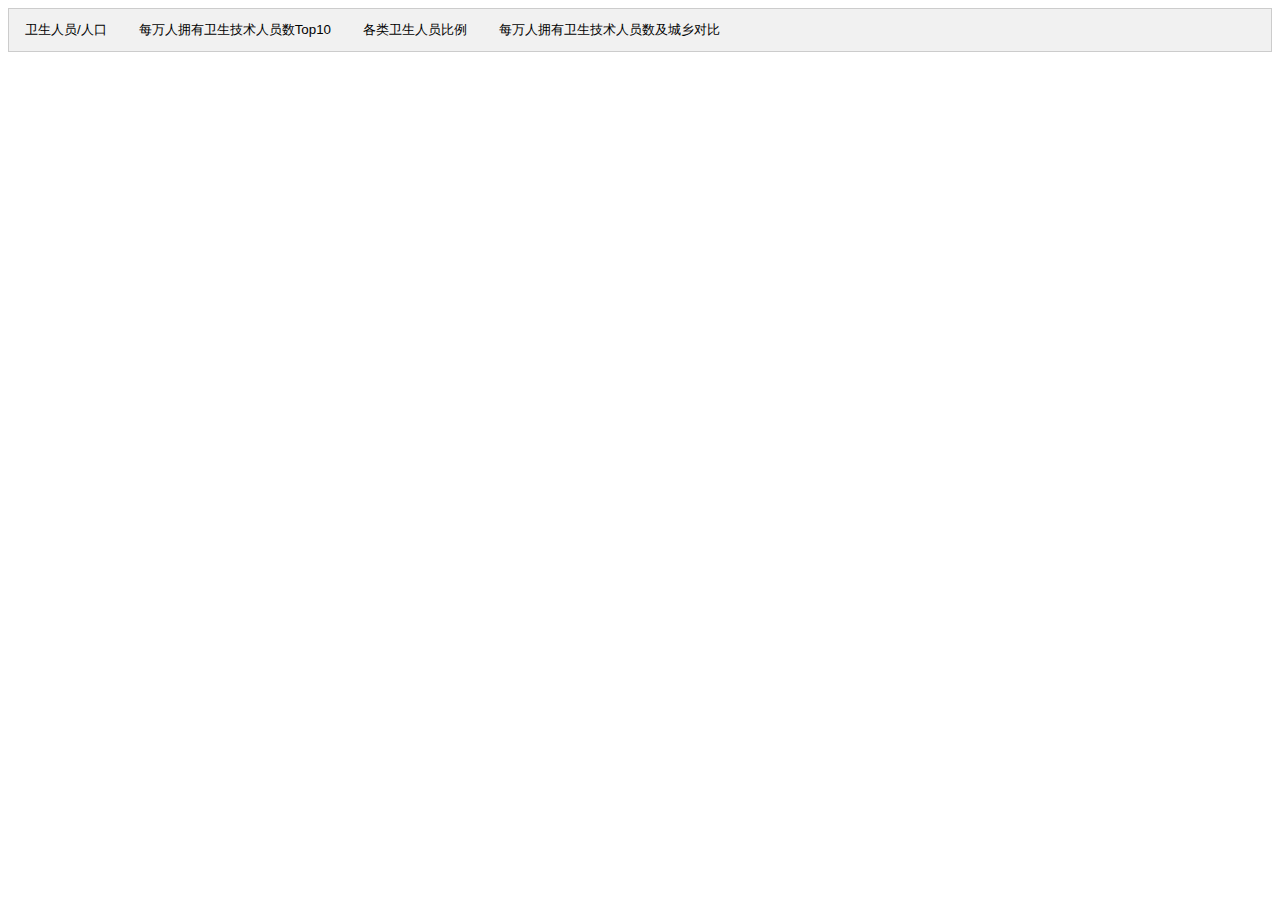
<file: g9/all.html>
<!DOCTYPE html>
<html>
<head>
    <meta charset="UTF-8">
    <title>Awesome-pyecharts</title>
            <script type="text/javascript" src="https://assets.pyecharts.org/assets/echarts.min.js"></script>
        <script type="text/javascript" src="https://assets.pyecharts.org/assets/maps/china.js"></script>

    
</head>
<body>
        <style>
        .tab {
            overflow: hidden;
            border: 1px solid #ccc;
            background-color: #f1f1f1;
        }

        .tab button {
            background-color: inherit;
            float: left;
            border: none;
            outline: none;
            cursor: pointer;
            padding: 12px 16px;
            transition: 0.3s;
        }

        .tab button:hover {
            background-color: #ddd;
        }

        .tab button.active {
            background-color: #ccc;
        }

        .chart-container {
            display: none;
            padding: 6px 12px;
            border-top: none;
        }
    </style>
    <div class="tab">
            <button class="tablinks" onclick="showChart(event, 'cbb6fa874754479c8739180eb8868c6e')">卫生人员/人口</button>
            <button class="tablinks" onclick="showChart(event, 'd9322768f1a34dd3ac2f9f61c15e25f2')">每万人拥有卫生技术人员数Top10</button>
            <button class="tablinks" onclick="showChart(event, '97ca96d280ad44ad81a1d86bad3f65f9')">各类卫生人员比例</button>
            <button class="tablinks" onclick="showChart(event, '5c4092595fb5415ebd446f7f7b6fb763')">每万人拥有卫生技术人员数及城乡对比</button>
    </div>

    <div class="box">
                <div id="cbb6fa874754479c8739180eb8868c6e" class="chart-container" style="width:900px; height:500px;"></div>
    <script>
        var chart_cbb6fa874754479c8739180eb8868c6e = echarts.init(
            document.getElementById('cbb6fa874754479c8739180eb8868c6e'), 'white', {renderer: 'canvas'});
        var option_cbb6fa874754479c8739180eb8868c6e = {
    "baseOption": {
        "series": [
            {
                "type": "map",
                "name": "\u6bd4\u4f8b",
                "label": {
                    "show": true,
                    "position": "top",
                    "margin": 8
                },
                "mapType": "china",
                "data": [
                    {
                        "name": "\u5317\u4eac",
                        "value": 0.015902238465052537
                    },
                    {
                        "name": "\u5929\u6d25",
                        "value": 0.010324441240086519
                    },
                    {
                        "name": "\u6cb3\u5317",
                        "value": 0.009043408360128617
                    },
                    {
                        "name": "\u5c71\u897f",
                        "value": 0.010068767908309456
                    },
                    {
                        "name": "\u5185\u8499\u53e4",
                        "value": 0.01060341240116521
                    },
                    {
                        "name": "\u8fbd\u5b81",
                        "value": 0.00943595769682726
                    },
                    {
                        "name": "\u5409\u6797",
                        "value": 0.01137557315548145
                    },
                    {
                        "name": "\u9ed1\u9f99\u6c5f",
                        "value": 0.00978871018606118
                    },
                    {
                        "name": "\u4e0a\u6d77",
                        "value": 0.010506430868167202
                    },
                    {
                        "name": "\u6c5f\u82cf",
                        "value": 0.00971216232157603
                    },
                    {
                        "name": "\u6d59\u6c5f",
                        "value": 0.010200989486703773
                    },
                    {
                        "name": "\u5b89\u5fbd",
                        "value": 0.008242424242424242
                    },
                    {
                        "name": "\u798f\u5efa",
                        "value": 0.00843547224224946
                    },
                    {
                        "name": "\u6c5f\u897f",
                        "value": 0.008138968798406728
                    },
                    {
                        "name": "\u5c71\u4e1c",
                        "value": 0.010112149532710281
                    },
                    {
                        "name": "\u6cb3\u5357",
                        "value": 0.00946081883110351
                    },
                    {
                        "name": "\u6e56\u5317",
                        "value": 0.009364664926022628
                    },
                    {
                        "name": "\u6e56\u5357",
                        "value": 0.00924755455229496
                    },
                    {
                        "name": "\u5e7f\u4e1c",
                        "value": 0.007970532319391635
                    },
                    {
                        "name": "\u5e7f\u897f",
                        "value": 0.00940824865511058
                    },
                    {
                        "name": "\u6d77\u5357",
                        "value": 0.009298418972332016
                    },
                    {
                        "name": "\u91cd\u5e86",
                        "value": 0.009398566531629791
                    },
                    {
                        "name": "\u56db\u5ddd",
                        "value": 0.009849480348823318
                    },
                    {
                        "name": "\u8d35\u5dde",
                        "value": 0.009510108864696734
                    },
                    {
                        "name": "\u4e91\u5357",
                        "value": 0.009718339686573487
                    },
                    {
                        "name": "\u897f\u85cf",
                        "value": 0.011202185792349726
                    },
                    {
                        "name": "\u9655\u897f",
                        "value": 0.011259165613147914
                    },
                    {
                        "name": "\u7518\u8083",
                        "value": 0.009156337465013993
                    },
                    {
                        "name": "\u9752\u6d77",
                        "value": 0.010843170320404721
                    },
                    {
                        "name": "\u5b81\u590f",
                        "value": 0.009986130374479889
                    },
                    {
                        "name": "\u65b0\u7586",
                        "value": 0.00944015444015444
                    }
                ],
                "roam": true,
                "aspectScale": 0.75,
                "nameProperty": "name",
                "selectedMode": false,
                "center": [
                    105,
                    38
                ],
                "zoom": 1,
                "mapValueCalculation": "sum",
                "showLegendSymbol": true,
                "emphasis": {}
            }
        ],
        "timeline": {
            "axisType": "category",
            "orient": "horizontal",
            "autoPlay": false,
            "controlPosition": "left",
            "loop": true,
            "rewind": false,
            "show": true,
            "inverse": false,
            "bottom": "-5px",
            "data": [
                "2011\u5e74",
                "2012\u5e74",
                "2013\u5e74",
                "2014\u5e74",
                "2015\u5e74",
                "2016\u5e74",
                "2017\u5e74",
                "2018\u5e74",
                "2019\u5e74",
                "2020\u5e74"
            ]
        },
        "visualMap": {
            "show": true,
            "type": "continuous",
            "min": 0.005,
            "max": 0.016,
            "inRange": {
                "color": [
                    "#50a3ba",
                    "#eac763",
                    "#d94e5d"
                ]
            },
            "calculable": true,
            "inverse": false,
            "splitNumber": 5,
            "orient": "vertical",
            "showLabel": true,
            "itemWidth": 20,
            "itemHeight": 140,
            "borderWidth": 0
        }
    },
    "options": [
        {
            "legend": [
                {
                    "data": [
                        "\u6bd4\u4f8b"
                    ],
                    "selected": {
                        "\u6bd4\u4f8b": true
                    },
                    "show": true,
                    "padding": 5,
                    "itemGap": 10,
                    "itemWidth": 25,
                    "itemHeight": 14
                }
            ],
            "series": [
                {
                    "type": "map",
                    "name": "\u6bd4\u4f8b",
                    "label": {
                        "show": true,
                        "position": "top",
                        "margin": 8
                    },
                    "mapType": "china",
                    "data": [
                        {
                            "name": "\u5317\u4eac",
                            "value": 0.011645256916996048
                        },
                        {
                            "name": "\u5929\u6d25",
                            "value": 0.007472035794183445
                        },
                        {
                            "name": "\u6cb3\u5317",
                            "value": 0.0062099004424778755
                        },
                        {
                            "name": "\u5c71\u897f",
                            "value": 0.007624929814710837
                        },
                        {
                            "name": "\u5185\u8499\u53e4",
                            "value": 0.007093117408906883
                        },
                        {
                            "name": "\u8fbd\u5b81",
                            "value": 0.007287051838319251
                        },
                        {
                            "name": "\u5409\u6797",
                            "value": 0.007078899082568807
                        },
                        {
                            "name": "\u9ed1\u9f99\u6c5f",
                            "value": 0.007035959809624537
                        },
                        {
                            "name": "\u4e0a\u6d77",
                            "value": 0.0074957555178268255
                        },
                        {
                            "name": "\u6c5f\u82cf",
                            "value": 0.00600523494952013
                        },
                        {
                            "name": "\u6d59\u6c5f",
                            "value": 0.0067181328545780974
                        },
                        {
                            "name": "\u5b89\u5fbd",
                            "value": 0.005281312793034159
                        },
                        {
                            "name": "\u798f\u5efa",
                            "value": 0.005750528541226216
                        },
                        {
                            "name": "\u6c5f\u897f",
                            "value": 0.005467143495753241
                        },
                        {
                            "name": "\u5c71\u4e1c",
                            "value": 0.00713502327987584
                        },
                        {
                            "name": "\u6cb3\u5357",
                            "value": 0.006590212451115104
                        },
                        {
                            "name": "\u6e56\u5317",
                            "value": 0.006340277777777778
                        },
                        {
                            "name": "\u6e56\u5357",
                            "value": 0.005895760522716912
                        },
                        {
                            "name": "\u5e7f\u4e1c",
                            "value": 0.005825585719598363
                        },
                        {
                            "name": "\u5e7f\u897f",
                            "value": 0.006090225563909775
                        },
                        {
                            "name": "\u6d77\u5357",
                            "value": 0.006393258426966293
                        },
                        {
                            "name": "\u91cd\u5e86",
                            "value": 0.005801630434782608
                        },
                        {
                            "name": "\u56db\u5ddd",
                            "value": 0.006271081349206349
                        },
                        {
                            "name": "\u8d35\u5dde",
                            "value": 0.004790368271954675
                        },
                        {
                            "name": "\u4e91\u5357",
                            "value": 0.00466017316017316
                        },
                        {
                            "name": "\u897f\u85cf",
                            "value": 0.007184466019417477
                        },
                        {
                            "name": "\u9655\u897f",
                            "value": 0.007317397078353254
                        },
                        {
                            "name": "\u7518\u8083",
                            "value": 0.005709247648902822
                        },
                        {
                            "name": "\u9752\u6d77",
                            "value": 0.006830985915492958
                        },
                        {
                            "name": "\u5b81\u590f",
                            "value": 0.006450617283950617
                        },
                        {
                            "name": "\u65b0\u7586",
                            "value": 0.007541573033707866
                        }
                    ],
                    "roam": true,
                    "aspectScale": 0.75,
                    "nameProperty": "name",
                    "selectedMode": false,
                    "center": [
                        105,
                        38
                    ],
                    "zoom": 1,
                    "mapValueCalculation": "sum",
                    "showLegendSymbol": true,
                    "emphasis": {}
                }
            ],
            "title": [
                {
                    "text": "2011\u5e74",
                    "padding": 5,
                    "itemGap": 10
                }
            ],
            "tooltip": {
                "show": true,
                "trigger": "item",
                "triggerOn": "mousemove|click",
                "axisPointer": {
                    "type": "line"
                },
                "showContent": true,
                "alwaysShowContent": false,
                "showDelay": 0,
                "hideDelay": 100,
                "textStyle": {
                    "fontSize": 14
                },
                "borderWidth": 0,
                "padding": 5
            },
            "visualMap": {
                "show": true,
                "type": "continuous",
                "min": 0.005,
                "max": 0.016,
                "inRange": {
                    "color": [
                        "#50a3ba",
                        "#eac763",
                        "#d94e5d"
                    ]
                },
                "calculable": true,
                "inverse": false,
                "splitNumber": 5,
                "orient": "vertical",
                "showLabel": true,
                "itemWidth": 20,
                "itemHeight": 140,
                "borderWidth": 0
            },
            "color": [
                "#c23531",
                "#2f4554",
                "#61a0a8",
                "#d48265",
                "#749f83",
                "#ca8622",
                "#bda29a",
                "#6e7074",
                "#546570",
                "#c4ccd3",
                "#f05b72",
                "#ef5b9c",
                "#f47920",
                "#905a3d",
                "#fab27b",
                "#2a5caa",
                "#444693",
                "#726930",
                "#b2d235",
                "#6d8346",
                "#ac6767",
                "#1d953f",
                "#6950a1",
                "#918597"
            ]
        },
        {
            "legend": [
                {
                    "data": [
                        "\u6bd4\u4f8b"
                    ],
                    "selected": {
                        "\u6bd4\u4f8b": true
                    },
                    "show": true,
                    "padding": 5,
                    "itemGap": 10,
                    "itemWidth": 25,
                    "itemHeight": 14
                }
            ],
            "series": [
                {
                    "type": "map",
                    "name": "\u6bd4\u4f8b",
                    "label": {
                        "show": true,
                        "position": "top",
                        "margin": 8
                    },
                    "mapType": "china",
                    "data": [
                        {
                            "name": "\u5317\u4eac",
                            "value": 0.012184793070259865
                        },
                        {
                            "name": "\u5929\u6d25",
                            "value": 0.007561683599419449
                        },
                        {
                            "name": "\u6cb3\u5317",
                            "value": 0.006379785183145139
                        },
                        {
                            "name": "\u5c71\u897f",
                            "value": 0.007877677564825254
                        },
                        {
                            "name": "\u5185\u8499\u53e4",
                            "value": 0.007463474025974026
                        },
                        {
                            "name": "\u8fbd\u5b81",
                            "value": 0.007536
                        },
                        {
                            "name": "\u5409\u6797",
                            "value": 0.007279466271312083
                        },
                        {
                            "name": "\u9ed1\u9f99\u6c5f",
                            "value": 0.00726906552094522
                        },
                        {
                            "name": "\u4e0a\u6d77",
                            "value": 0.007644852021675698
                        },
                        {
                            "name": "\u6c5f\u82cf",
                            "value": 0.006400246305418719
                        },
                        {
                            "name": "\u6d59\u6c5f",
                            "value": 0.007037818821459982
                        },
                        {
                            "name": "\u5b89\u5fbd",
                            "value": 0.005600535296085647
                        },
                        {
                            "name": "\u798f\u5efa",
                            "value": 0.006165061181983858
                        },
                        {
                            "name": "\u6c5f\u897f",
                            "value": 0.005801117318435754
                        },
                        {
                            "name": "\u5c71\u4e1c",
                            "value": 0.007611248454882571
                        },
                        {
                            "name": "\u6cb3\u5357",
                            "value": 0.006846412085606379
                        },
                        {
                            "name": "\u6e56\u5317",
                            "value": 0.006683964711987546
                        },
                        {
                            "name": "\u6e56\u5357",
                            "value": 0.0061229135053110775
                        },
                        {
                            "name": "\u5e7f\u4e1c",
                            "value": 0.006000362286024816
                        },
                        {
                            "name": "\u5e7f\u897f",
                            "value": 0.0064720920323817635
                        },
                        {
                            "name": "\u6d77\u5357",
                            "value": 0.0065164835164835165
                        },
                        {
                            "name": "\u91cd\u5e86",
                            "value": 0.006188235294117647
                        },
                        {
                            "name": "\u56db\u5ddd",
                            "value": 0.006790352504638219
                        },
                        {
                            "name": "\u8d35\u5dde",
                            "value": 0.005327571787008642
                        },
                        {
                            "name": "\u4e91\u5357",
                            "value": 0.005039948175340099
                        },
                        {
                            "name": "\u897f\u85cf",
                            "value": 0.006857142857142858
                        },
                        {
                            "name": "\u9655\u897f",
                            "value": 0.007758119883813044
                        },
                        {
                            "name": "\u7518\u8083",
                            "value": 0.005956862745098039
                        },
                        {
                            "name": "\u9752\u6d77",
                            "value": 0.007145359019264448
                        },
                        {
                            "name": "\u5b81\u590f",
                            "value": 0.006676783004552353
                        },
                        {
                            "name": "\u65b0\u7586",
                            "value": 0.007860630270750112
                        }
                    ],
                    "roam": true,
                    "aspectScale": 0.75,
                    "nameProperty": "name",
                    "selectedMode": false,
                    "center": [
                        105,
                        38
                    ],
                    "zoom": 1,
                    "mapValueCalculation": "sum",
                    "showLegendSymbol": true,
                    "emphasis": {}
                }
            ],
            "title": [
                {
                    "text": "2012\u5e74",
                    "padding": 5,
                    "itemGap": 10
                }
            ],
            "tooltip": {
                "show": true,
                "trigger": "item",
                "triggerOn": "mousemove|click",
                "axisPointer": {
                    "type": "line"
                },
                "showContent": true,
                "alwaysShowContent": false,
                "showDelay": 0,
                "hideDelay": 100,
                "textStyle": {
                    "fontSize": 14
                },
                "borderWidth": 0,
                "padding": 5
            },
            "visualMap": {
                "show": true,
                "type": "continuous",
                "min": 0.005,
                "max": 0.016,
                "inRange": {
                    "color": [
                        "#50a3ba",
                        "#eac763",
                        "#d94e5d"
                    ]
                },
                "calculable": true,
                "inverse": false,
                "splitNumber": 5,
                "orient": "vertical",
                "showLabel": true,
                "itemWidth": 20,
                "itemHeight": 140,
                "borderWidth": 0
            },
            "color": [
                "#c23531",
                "#2f4554",
                "#61a0a8",
                "#d48265",
                "#749f83",
                "#ca8622",
                "#bda29a",
                "#6e7074",
                "#546570",
                "#c4ccd3",
                "#f05b72",
                "#ef5b9c",
                "#f47920",
                "#905a3d",
                "#fab27b",
                "#2a5caa",
                "#444693",
                "#726930",
                "#b2d235",
                "#6d8346",
                "#ac6767",
                "#1d953f",
                "#6950a1",
                "#918597"
            ]
        },
        {
            "legend": [
                {
                    "data": [
                        "\u6bd4\u4f8b"
                    ],
                    "selected": {
                        "\u6bd4\u4f8b": true
                    },
                    "show": true,
                    "padding": 5,
                    "itemGap": 10,
                    "itemWidth": 25,
                    "itemHeight": 14
                }
            ],
            "series": [
                {
                    "type": "map",
                    "name": "\u6bd4\u4f8b",
                    "label": {
                        "show": true,
                        "position": "top",
                        "margin": 8
                    },
                    "mapType": "china",
                    "data": [
                        {
                            "name": "\u5317\u4eac",
                            "value": 0.012381176470588234
                        },
                        {
                            "name": "\u5929\u6d25",
                            "value": 0.007553191489361702
                        },
                        {
                            "name": "\u6cb3\u5317",
                            "value": 0.006750823271130626
                        },
                        {
                            "name": "\u5c71\u897f",
                            "value": 0.00803111739745403
                        },
                        {
                            "name": "\u5185\u8499\u53e4",
                            "value": 0.007983706720977597
                        },
                        {
                            "name": "\u8fbd\u5b81",
                            "value": 0.00775257731958763
                        },
                        {
                            "name": "\u5409\u6797",
                            "value": 0.007503748125937031
                        },
                        {
                            "name": "\u9ed1\u9f99\u6c5f",
                            "value": 0.007613202400436443
                        },
                        {
                            "name": "\u4e0a\u6d77",
                            "value": 0.007855392156862746
                        },
                        {
                            "name": "\u6c5f\u82cf",
                            "value": 0.006727294921875
                        },
                        {
                            "name": "\u6d59\u6c5f",
                            "value": 0.007384163208852006
                        },
                        {
                            "name": "\u5b89\u5fbd",
                            "value": 0.005908483633934536
                        },
                        {
                            "name": "\u798f\u5efa",
                            "value": 0.006738738738738739
                        },
                        {
                            "name": "\u6c5f\u897f",
                            "value": 0.006027703306523682
                        },
                        {
                            "name": "\u5c71\u4e1c",
                            "value": 0.008406525754155552
                        },
                        {
                            "name": "\u6cb3\u5357",
                            "value": 0.007482502872662697
                        },
                        {
                            "name": "\u6e56\u5317",
                            "value": 0.00709210072438772
                        },
                        {
                            "name": "\u6e56\u5357",
                            "value": 0.0067
                        },
                        {
                            "name": "\u5e7f\u4e1c",
                            "value": 0.006282165039929015
                        },
                        {
                            "name": "\u5e7f\u897f",
                            "value": 0.0070767279644895365
                        },
                        {
                            "name": "\u6d77\u5357",
                            "value": 0.006902173913043478
                        },
                        {
                            "name": "\u91cd\u5e86",
                            "value": 0.006565924941879774
                        },
                        {
                            "name": "\u56db\u5ddd",
                            "value": 0.0073498581822666175
                        },
                        {
                            "name": "\u8d35\u5dde",
                            "value": 0.006101321585903084
                        },
                        {
                            "name": "\u4e91\u5357",
                            "value": 0.005720749838396898
                        },
                        {
                            "name": "\u897f\u85cf",
                            "value": 0.007791798107255521
                        },
                        {
                            "name": "\u9655\u897f",
                            "value": 0.008462145110410093
                        },
                        {
                            "name": "\u7518\u8083",
                            "value": 0.006334253054789121
                        },
                        {
                            "name": "\u9752\u6d77",
                            "value": 0.007828371278458843
                        },
                        {
                            "name": "\u5b81\u590f",
                            "value": 0.007147147147147146
                        },
                        {
                            "name": "\u65b0\u7586",
                            "value": 0.008297592997811817
                        }
                    ],
                    "roam": true,
                    "aspectScale": 0.75,
                    "nameProperty": "name",
                    "selectedMode": false,
                    "center": [
                        105,
                        38
                    ],
                    "zoom": 1,
                    "mapValueCalculation": "sum",
                    "showLegendSymbol": true,
                    "emphasis": {}
                }
            ],
            "title": [
                {
                    "text": "2013\u5e74",
                    "padding": 5,
                    "itemGap": 10
                }
            ],
            "tooltip": {
                "show": true,
                "trigger": "item",
                "triggerOn": "mousemove|click",
                "axisPointer": {
                    "type": "line"
                },
                "showContent": true,
                "alwaysShowContent": false,
                "showDelay": 0,
                "hideDelay": 100,
                "textStyle": {
                    "fontSize": 14
                },
                "borderWidth": 0,
                "padding": 5
            },
            "visualMap": {
                "show": true,
                "type": "continuous",
                "min": 0.005,
                "max": 0.016,
                "inRange": {
                    "color": [
                        "#50a3ba",
                        "#eac763",
                        "#d94e5d"
                    ]
                },
                "calculable": true,
                "inverse": false,
                "splitNumber": 5,
                "orient": "vertical",
                "showLabel": true,
                "itemWidth": 20,
                "itemHeight": 140,
                "borderWidth": 0
            },
            "color": [
                "#c23531",
                "#2f4554",
                "#61a0a8",
                "#d48265",
                "#749f83",
                "#ca8622",
                "#bda29a",
                "#6e7074",
                "#546570",
                "#c4ccd3",
                "#f05b72",
                "#ef5b9c",
                "#f47920",
                "#905a3d",
                "#fab27b",
                "#2a5caa",
                "#444693",
                "#726930",
                "#b2d235",
                "#6d8346",
                "#ac6767",
                "#1d953f",
                "#6950a1",
                "#918597"
            ]
        },
        {
            "legend": [
                {
                    "data": [
                        "\u6bd4\u4f8b"
                    ],
                    "selected": {
                        "\u6bd4\u4f8b": true
                    },
                    "show": true,
                    "padding": 5,
                    "itemGap": 10,
                    "itemWidth": 25,
                    "itemHeight": 14
                }
            ],
            "series": [
                {
                    "type": "map",
                    "name": "\u6bd4\u4f8b",
                    "label": {
                        "show": true,
                        "position": "top",
                        "margin": 8
                    },
                    "mapType": "china",
                    "data": [
                        {
                            "name": "\u5317\u4eac",
                            "value": 0.012620912022109626
                        },
                        {
                            "name": "\u5929\u6d25",
                            "value": 0.00781665500349895
                        },
                        {
                            "name": "\u6cb3\u5317",
                            "value": 0.007003960125631572
                        },
                        {
                            "name": "\u5c71\u897f",
                            "value": 0.008200113378684808
                        },
                        {
                            "name": "\u5185\u8499\u53e4",
                            "value": 0.00828909759085341
                        },
                        {
                            "name": "\u8fbd\u5b81",
                            "value": 0.0077833868747131715
                        },
                        {
                            "name": "\u5409\u6797",
                            "value": 0.007800908402725208
                        },
                        {
                            "name": "\u9ed1\u9f99\u6c5f",
                            "value": 0.007857538802660755
                        },
                        {
                            "name": "\u4e0a\u6d77",
                            "value": 0.008175922172679368
                        },
                        {
                            "name": "\u6c5f\u82cf",
                            "value": 0.007119913053978988
                        },
                        {
                            "name": "\u6d59\u6c5f",
                            "value": 0.007738539898132428
                        },
                        {
                            "name": "\u5b89\u5fbd",
                            "value": 0.006098049024512256
                        },
                        {
                            "name": "\u798f\u5efa",
                            "value": 0.006935361216730038
                        },
                        {
                            "name": "\u6c5f\u897f",
                            "value": 0.006267857142857143
                        },
                        {
                            "name": "\u5c71\u4e1c",
                            "value": 0.008549143556280586
                        },
                        {
                            "name": "\u6cb3\u5357",
                            "value": 0.007725246241575947
                        },
                        {
                            "name": "\u6e56\u5317",
                            "value": 0.0075343878954607976
                        },
                        {
                            "name": "\u6e56\u5357",
                            "value": 0.006998941158674936
                        },
                        {
                            "name": "\u5e7f\u4e1c",
                            "value": 0.006376534076072766
                        },
                        {
                            "name": "\u5e7f\u897f",
                            "value": 0.0074968553459119494
                        },
                        {
                            "name": "\u6d77\u5357",
                            "value": 0.007115384615384615
                        },
                        {
                            "name": "\u91cd\u5e86",
                            "value": 0.006917515609595794
                        },
                        {
                            "name": "\u56db\u5ddd",
                            "value": 0.007702420444772084
                        },
                        {
                            "name": "\u8d35\u5dde",
                            "value": 0.0064590698939352735
                        },
                        {
                            "name": "\u4e91\u5357",
                            "value": 0.006077799269288631
                        },
                        {
                            "name": "\u897f\u85cf",
                            "value": 0.008153846153846154
                        },
                        {
                            "name": "\u9655\u897f",
                            "value": 0.00878756205905409
                        },
                        {
                            "name": "\u7518\u8083",
                            "value": 0.00707230343737653
                        },
                        {
                            "name": "\u9752\u6d77",
                            "value": 0.008055555555555555
                        },
                        {
                            "name": "\u5b81\u590f",
                            "value": 0.007477876106194691
                        },
                        {
                            "name": "\u65b0\u7586",
                            "value": 0.00858494623655914
                        }
                    ],
                    "roam": true,
                    "aspectScale": 0.75,
                    "nameProperty": "name",
                    "selectedMode": false,
                    "center": [
                        105,
                        38
                    ],
                    "zoom": 1,
                    "mapValueCalculation": "sum",
                    "showLegendSymbol": true,
                    "emphasis": {}
                }
            ],
            "title": [
                {
                    "text": "2014\u5e74",
                    "padding": 5,
                    "itemGap": 10
                }
            ],
            "tooltip": {
                "show": true,
                "trigger": "item",
                "triggerOn": "mousemove|click",
                "axisPointer": {
                    "type": "line"
                },
                "showContent": true,
                "alwaysShowContent": false,
                "showDelay": 0,
                "hideDelay": 100,
                "textStyle": {
                    "fontSize": 14
                },
                "borderWidth": 0,
                "padding": 5
            },
            "visualMap": {
                "show": true,
                "type": "continuous",
                "min": 0.005,
                "max": 0.016,
                "inRange": {
                    "color": [
                        "#50a3ba",
                        "#eac763",
                        "#d94e5d"
                    ]
                },
                "calculable": true,
                "inverse": false,
                "splitNumber": 5,
                "orient": "vertical",
                "showLabel": true,
                "itemWidth": 20,
                "itemHeight": 140,
                "borderWidth": 0
            },
            "color": [
                "#c23531",
                "#2f4554",
                "#61a0a8",
                "#d48265",
                "#749f83",
                "#ca8622",
                "#bda29a",
                "#6e7074",
                "#546570",
                "#c4ccd3",
                "#f05b72",
                "#ef5b9c",
                "#f47920",
                "#905a3d",
                "#fab27b",
                "#2a5caa",
                "#444693",
                "#726930",
                "#b2d235",
                "#6d8346",
                "#ac6767",
                "#1d953f",
                "#6950a1",
                "#918597"
            ]
        },
        {
            "legend": [
                {
                    "data": [
                        "\u6bd4\u4f8b"
                    ],
                    "selected": {
                        "\u6bd4\u4f8b": true
                    },
                    "show": true,
                    "padding": 5,
                    "itemGap": 10,
                    "itemWidth": 25,
                    "itemHeight": 14
                }
            ],
            "series": [
                {
                    "type": "map",
                    "name": "\u6bd4\u4f8b",
                    "label": {
                        "show": true,
                        "position": "top",
                        "margin": 8
                    },
                    "mapType": "china",
                    "data": [
                        {
                            "name": "\u5317\u4eac",
                            "value": 0.013217550274223035
                        },
                        {
                            "name": "\u5929\u6d25",
                            "value": 0.008207088255733148
                        },
                        {
                            "name": "\u6cb3\u5317",
                            "value": 0.00726072157930565
                        },
                        {
                            "name": "\u5c71\u897f",
                            "value": 0.008380221653878943
                        },
                        {
                            "name": "\u5185\u8499\u53e4",
                            "value": 0.008709016393442622
                        },
                        {
                            "name": "\u8fbd\u5b81",
                            "value": 0.008033656062701707
                        },
                        {
                            "name": "\u5409\u6797",
                            "value": 0.008197474167623422
                        },
                        {
                            "name": "\u9ed1\u9f99\u6c5f",
                            "value": 0.008101445168603004
                        },
                        {
                            "name": "\u4e0a\u6d77",
                            "value": 0.008478437754271765
                        },
                        {
                            "name": "\u6c5f\u82cf",
                            "value": 0.007443174984966927
                        },
                        {
                            "name": "\u6d59\u6c5f",
                            "value": 0.008203842940685047
                        },
                        {
                            "name": "\u5b89\u5fbd",
                            "value": 0.006278489436033938
                        },
                        {
                            "name": "\u798f\u5efa",
                            "value": 0.00706074297188755
                        },
                        {
                            "name": "\u6c5f\u897f",
                            "value": 0.0065016722408026755
                        },
                        {
                            "name": "\u5c71\u4e1c",
                            "value": 0.008673221163592135
                        },
                        {
                            "name": "\u6cb3\u5357",
                            "value": 0.0079486650860736
                        },
                        {
                            "name": "\u6e56\u5317",
                            "value": 0.008131623931623932
                        },
                        {
                            "name": "\u6e56\u5357",
                            "value": 0.007470899470899471
                        },
                        {
                            "name": "\u5e7f\u4e1c",
                            "value": 0.0065807501284466515
                        },
                        {
                            "name": "\u5e7f\u897f",
                            "value": 0.007790480149657036
                        },
                        {
                            "name": "\u6d77\u5357",
                            "value": 0.0075449735449735445
                        },
                        {
                            "name": "\u91cd\u5e86",
                            "value": 0.0073973941368078175
                        },
                        {
                            "name": "\u56db\u5ddd",
                            "value": 0.007887994143484628
                        },
                        {
                            "name": "\u8d35\u5dde",
                            "value": 0.006987594390507012
                        },
                        {
                            "name": "\u4e91\u5357",
                            "value": 0.006532275359210808
                        },
                        {
                            "name": "\u897f\u85cf",
                            "value": 0.008818181818181819
                        },
                        {
                            "name": "\u9655\u897f",
                            "value": 0.009097763910556422
                        },
                        {
                            "name": "\u7518\u8083",
                            "value": 0.007189853349187475
                        },
                        {
                            "name": "\u9752\u6d77",
                            "value": 0.008388214904679376
                        },
                        {
                            "name": "\u5b81\u590f",
                            "value": 0.007690058479532164
                        },
                        {
                            "name": "\u65b0\u7586",
                            "value": 0.008742138364779875
                        }
                    ],
                    "roam": true,
                    "aspectScale": 0.75,
                    "nameProperty": "name",
                    "selectedMode": false,
                    "center": [
                        105,
                        38
                    ],
                    "zoom": 1,
                    "mapValueCalculation": "sum",
                    "showLegendSymbol": true,
                    "emphasis": {}
                }
            ],
            "title": [
                {
                    "text": "2015\u5e74",
                    "padding": 5,
                    "itemGap": 10
                }
            ],
            "tooltip": {
                "show": true,
                "trigger": "item",
                "triggerOn": "mousemove|click",
                "axisPointer": {
                    "type": "line"
                },
                "showContent": true,
                "alwaysShowContent": false,
                "showDelay": 0,
                "hideDelay": 100,
                "textStyle": {
                    "fontSize": 14
                },
                "borderWidth": 0,
                "padding": 5
            },
            "visualMap": {
                "show": true,
                "type": "continuous",
                "min": 0.005,
                "max": 0.016,
                "inRange": {
                    "color": [
                        "#50a3ba",
                        "#eac763",
                        "#d94e5d"
                    ]
                },
                "calculable": true,
                "inverse": false,
                "splitNumber": 5,
                "orient": "vertical",
                "showLabel": true,
                "itemWidth": 20,
                "itemHeight": 140,
                "borderWidth": 0
            },
            "color": [
                "#c23531",
                "#2f4554",
                "#61a0a8",
                "#d48265",
                "#749f83",
                "#ca8622",
                "#bda29a",
                "#6e7074",
                "#546570",
                "#c4ccd3",
                "#f05b72",
                "#ef5b9c",
                "#f47920",
                "#905a3d",
                "#fab27b",
                "#2a5caa",
                "#444693",
                "#726930",
                "#b2d235",
                "#6d8346",
                "#ac6767",
                "#1d953f",
                "#6950a1",
                "#918597"
            ]
        },
        {
            "legend": [
                {
                    "data": [
                        "\u6bd4\u4f8b"
                    ],
                    "selected": {
                        "\u6bd4\u4f8b": true
                    },
                    "show": true,
                    "padding": 5,
                    "itemGap": 10,
                    "itemWidth": 25,
                    "itemHeight": 14
                }
            ],
            "series": [
                {
                    "type": "map",
                    "name": "\u6bd4\u4f8b",
                    "label": {
                        "show": true,
                        "position": "top",
                        "margin": 8
                    },
                    "mapType": "china",
                    "data": [
                        {
                            "name": "\u5317\u4eac",
                            "value": 0.013644646924829158
                        },
                        {
                            "name": "\u5929\u6d25",
                            "value": 0.008496188496188497
                        },
                        {
                            "name": "\u6cb3\u5317",
                            "value": 0.007526779661016949
                        },
                        {
                            "name": "\u5c71\u897f",
                            "value": 0.00885885031303358
                        },
                        {
                            "name": "\u5185\u8499\u53e4",
                            "value": 0.009076354679802955
                        },
                        {
                            "name": "\u8fbd\u5b81",
                            "value": 0.008451583082967415
                        },
                        {
                            "name": "\u5409\u6797",
                            "value": 0.008698870276587455
                        },
                        {
                            "name": "\u9ed1\u9f99\u6c5f",
                            "value": 0.008440658388680335
                        },
                        {
                            "name": "\u4e0a\u6d77",
                            "value": 0.008800162140251318
                        },
                        {
                            "name": "\u6c5f\u82cf",
                            "value": 0.0078045579286481325
                        },
                        {
                            "name": "\u6d59\u6c5f",
                            "value": 0.008623188405797101
                        },
                        {
                            "name": "\u5b89\u5fbd",
                            "value": 0.00643460964694182
                        },
                        {
                            "name": "\u798f\u5efa",
                            "value": 0.007176294820717131
                        },
                        {
                            "name": "\u6c5f\u897f",
                            "value": 0.00671040925266904
                        },
                        {
                            "name": "\u5c71\u4e1c",
                            "value": 0.008764664594404893
                        },
                        {
                            "name": "\u6cb3\u5357",
                            "value": 0.008145837594600124
                        },
                        {
                            "name": "\u6e56\u5317",
                            "value": 0.008395921835174172
                        },
                        {
                            "name": "\u6e56\u5357",
                            "value": 0.007781132075471698
                        },
                        {
                            "name": "\u5e7f\u4e1c",
                            "value": 0.0068785690292240504
                        },
                        {
                            "name": "\u5e7f\u897f",
                            "value": 0.008042001235330451
                        },
                        {
                            "name": "\u6d77\u5357",
                            "value": 0.007795193312434692
                        },
                        {
                            "name": "\u91cd\u5e86",
                            "value": 0.007807073954983923
                        },
                        {
                            "name": "\u56db\u5ddd",
                            "value": 0.008125075748394136
                        },
                        {
                            "name": "\u8d35\u5dde",
                            "value": 0.007381585949973389
                        },
                        {
                            "name": "\u4e91\u5357",
                            "value": 0.007051528757750694
                        },
                        {
                            "name": "\u897f\u85cf",
                            "value": 0.008588235294117647
                        },
                        {
                            "name": "\u9655\u897f",
                            "value": 0.009617965926690758
                        },
                        {
                            "name": "\u7518\u8083",
                            "value": 0.0074126984126984125
                        },
                        {
                            "name": "\u9752\u6d77",
                            "value": 0.008539518900343643
                        },
                        {
                            "name": "\u5b81\u590f",
                            "value": 0.008086330935251799
                        },
                        {
                            "name": "\u65b0\u7586",
                            "value": 0.009060955518945634
                        }
                    ],
                    "roam": true,
                    "aspectScale": 0.75,
                    "nameProperty": "name",
                    "selectedMode": false,
                    "center": [
                        105,
                        38
                    ],
                    "zoom": 1,
                    "mapValueCalculation": "sum",
                    "showLegendSymbol": true,
                    "emphasis": {}
                }
            ],
            "title": [
                {
                    "text": "2016\u5e74",
                    "padding": 5,
                    "itemGap": 10
                }
            ],
            "tooltip": {
                "show": true,
                "trigger": "item",
                "triggerOn": "mousemove|click",
                "axisPointer": {
                    "type": "line"
                },
                "showContent": true,
                "alwaysShowContent": false,
                "showDelay": 0,
                "hideDelay": 100,
                "textStyle": {
                    "fontSize": 14
                },
                "borderWidth": 0,
                "padding": 5
            },
            "visualMap": {
                "show": true,
                "type": "continuous",
                "min": 0.005,
                "max": 0.016,
                "inRange": {
                    "color": [
                        "#50a3ba",
                        "#eac763",
                        "#d94e5d"
                    ]
                },
                "calculable": true,
                "inverse": false,
                "splitNumber": 5,
                "orient": "vertical",
                "showLabel": true,
                "itemWidth": 20,
                "itemHeight": 140,
                "borderWidth": 0
            },
            "color": [
                "#c23531",
                "#2f4554",
                "#61a0a8",
                "#d48265",
                "#749f83",
                "#ca8622",
                "#bda29a",
                "#6e7074",
                "#546570",
                "#c4ccd3",
                "#f05b72",
                "#ef5b9c",
                "#f47920",
                "#905a3d",
                "#fab27b",
                "#2a5caa",
                "#444693",
                "#726930",
                "#b2d235",
                "#6d8346",
                "#ac6767",
                "#1d953f",
                "#6950a1",
                "#918597"
            ]
        },
        {
            "legend": [
                {
                    "data": [
                        "\u6bd4\u4f8b"
                    ],
                    "selected": {
                        "\u6bd4\u4f8b": true
                    },
                    "show": true,
                    "padding": 5,
                    "itemGap": 10,
                    "itemWidth": 25,
                    "itemHeight": 14
                }
            ],
            "series": [
                {
                    "type": "map",
                    "name": "\u6bd4\u4f8b",
                    "label": {
                        "show": true,
                        "position": "top",
                        "margin": 8
                    },
                    "mapType": "china",
                    "data": [
                        {
                            "name": "\u5317\u4eac",
                            "value": 0.014366453965360073
                        },
                        {
                            "name": "\u5929\u6d25",
                            "value": 0.009191489361702129
                        },
                        {
                            "name": "\u6cb3\u5317",
                            "value": 0.007971386151977325
                        },
                        {
                            "name": "\u5c71\u897f",
                            "value": 0.009088319088319087
                        },
                        {
                            "name": "\u5185\u8499\u53e4",
                            "value": 0.009580764488286066
                        },
                        {
                            "name": "\u8fbd\u5b81",
                            "value": 0.008833487940630798
                        },
                        {
                            "name": "\u5409\u6797",
                            "value": 0.008879651623119557
                        },
                        {
                            "name": "\u9ed1\u9f99\u6c5f",
                            "value": 0.008834951456310679
                        },
                        {
                            "name": "\u4e0a\u6d77",
                            "value": 0.009237631792376319
                        },
                        {
                            "name": "\u6c5f\u82cf",
                            "value": 0.008221536269737623
                        },
                        {
                            "name": "\u6d59\u6c5f",
                            "value": 0.009006482982171798
                        },
                        {
                            "name": "\u5b89\u5fbd",
                            "value": 0.006727753013042761
                        },
                        {
                            "name": "\u798f\u5efa",
                            "value": 0.007394833948339483
                        },
                        {
                            "name": "\u6c5f\u897f",
                            "value": 0.007045001108401685
                        },
                        {
                            "name": "\u5c71\u4e1c",
                            "value": 0.009148808930529254
                        },
                        {
                            "name": "\u6cb3\u5357",
                            "value": 0.008419981686845051
                        },
                        {
                            "name": "\u6e56\u5317",
                            "value": 0.008638211382113821
                        },
                        {
                            "name": "\u6e56\u5357",
                            "value": 0.008091361374943465
                        },
                        {
                            "name": "\u5e7f\u4e1c",
                            "value": 0.007117206160942261
                        },
                        {
                            "name": "\u5e7f\u897f",
                            "value": 0.008249439576115753
                        },
                        {
                            "name": "\u6d77\u5357",
                            "value": 0.007962962962962963
                        },
                        {
                            "name": "\u91cd\u5e86",
                            "value": 0.008139312977099236
                        },
                        {
                            "name": "\u56db\u5ddd",
                            "value": 0.008564362408010616
                        },
                        {
                            "name": "\u8d35\u5dde",
                            "value": 0.007938469629240073
                        },
                        {
                            "name": "\u4e91\u5357",
                            "value": 0.007867036011080332
                        },
                        {
                            "name": "\u897f\u85cf",
                            "value": 0.009570200573065903
                        },
                        {
                            "name": "\u9655\u897f",
                            "value": 0.010087090163934427
                        },
                        {
                            "name": "\u7518\u8083",
                            "value": 0.007898493259318002
                        },
                        {
                            "name": "\u9752\u6d77",
                            "value": 0.009573378839590444
                        },
                        {
                            "name": "\u5b81\u590f",
                            "value": 0.008794326241134753
                        },
                        {
                            "name": "\u65b0\u7586",
                            "value": 0.009048387096774194
                        }
                    ],
                    "roam": true,
                    "aspectScale": 0.75,
                    "nameProperty": "name",
                    "selectedMode": false,
                    "center": [
                        105,
                        38
                    ],
                    "zoom": 1,
                    "mapValueCalculation": "sum",
                    "showLegendSymbol": true,
                    "emphasis": {}
                }
            ],
            "title": [
                {
                    "text": "2017\u5e74",
                    "padding": 5,
                    "itemGap": 10
                }
            ],
            "tooltip": {
                "show": true,
                "trigger": "item",
                "triggerOn": "mousemove|click",
                "axisPointer": {
                    "type": "line"
                },
                "showContent": true,
                "alwaysShowContent": false,
                "showDelay": 0,
                "hideDelay": 100,
                "textStyle": {
                    "fontSize": 14
                },
                "borderWidth": 0,
                "padding": 5
            },
            "visualMap": {
                "show": true,
                "type": "continuous",
                "min": 0.005,
                "max": 0.016,
                "inRange": {
                    "color": [
                        "#50a3ba",
                        "#eac763",
                        "#d94e5d"
                    ]
                },
                "calculable": true,
                "inverse": false,
                "splitNumber": 5,
                "orient": "vertical",
                "showLabel": true,
                "itemWidth": 20,
                "itemHeight": 140,
                "borderWidth": 0
            },
            "color": [
                "#c23531",
                "#2f4554",
                "#61a0a8",
                "#d48265",
                "#749f83",
                "#ca8622",
                "#bda29a",
                "#6e7074",
                "#546570",
                "#c4ccd3",
                "#f05b72",
                "#ef5b9c",
                "#f47920",
                "#905a3d",
                "#fab27b",
                "#2a5caa",
                "#444693",
                "#726930",
                "#b2d235",
                "#6d8346",
                "#ac6767",
                "#1d953f",
                "#6950a1",
                "#918597"
            ]
        },
        {
            "legend": [
                {
                    "data": [
                        "\u6bd4\u4f8b"
                    ],
                    "selected": {
                        "\u6bd4\u4f8b": true
                    },
                    "show": true,
                    "padding": 5,
                    "itemGap": 10,
                    "itemWidth": 25,
                    "itemHeight": 14
                }
            ],
            "series": [
                {
                    "type": "map",
                    "name": "\u6bd4\u4f8b",
                    "label": {
                        "show": true,
                        "position": "top",
                        "margin": 8
                    },
                    "mapType": "china",
                    "data": [
                        {
                            "name": "\u5317\u4eac",
                            "value": 0.014876824817518248
                        },
                        {
                            "name": "\u5929\u6d25",
                            "value": 0.009580621836587129
                        },
                        {
                            "name": "\u6cb3\u5317",
                            "value": 0.008402908699165096
                        },
                        {
                            "name": "\u5c71\u897f",
                            "value": 0.00944888635065677
                        },
                        {
                            "name": "\u5185\u8499\u53e4",
                            "value": 0.009966969446738232
                        },
                        {
                            "name": "\u8fbd\u5b81",
                            "value": 0.009133069214635282
                        },
                        {
                            "name": "\u5409\u6797",
                            "value": 0.009742351046698872
                        },
                        {
                            "name": "\u9ed1\u9f99\u6c5f",
                            "value": 0.009005109708446047
                        },
                        {
                            "name": "\u4e0a\u6d77",
                            "value": 0.009624242424242424
                        },
                        {
                            "name": "\u6c5f\u82cf",
                            "value": 0.008753255979161734
                        },
                        {
                            "name": "\u6d59\u6c5f",
                            "value": 0.009395823369998406
                        },
                        {
                            "name": "\u5b89\u5fbd",
                            "value": 0.0070276497695852536
                        },
                        {
                            "name": "\u798f\u5efa",
                            "value": 0.0077607212475633534
                        },
                        {
                            "name": "\u6c5f\u897f",
                            "value": 0.007219144693108796
                        },
                        {
                            "name": "\u5c71\u4e1c",
                            "value": 0.00954053785848963
                        },
                        {
                            "name": "\u6cb3\u5357",
                            "value": 0.008751013787510137
                        },
                        {
                            "name": "\u6e56\u5317",
                            "value": 0.008820348149400033
                        },
                        {
                            "name": "\u6e56\u5357",
                            "value": 0.008406932931424265
                        },
                        {
                            "name": "\u5e7f\u4e1c",
                            "value": 0.00743764172335601
                        },
                        {
                            "name": "\u5e7f\u897f",
                            "value": 0.008498079644228825
                        },
                        {
                            "name": "\u6d77\u5357",
                            "value": 0.008289205702647658
                        },
                        {
                            "name": "\u91cd\u5e86",
                            "value": 0.008624723363895036
                        },
                        {
                            "name": "\u56db\u5ddd",
                            "value": 0.008968873933421464
                        },
                        {
                            "name": "\u8d35\u5dde",
                            "value": 0.008461538461538463
                        },
                        {
                            "name": "\u4e91\u5357",
                            "value": 0.008288326600042525
                        },
                        {
                            "name": "\u897f\u85cf",
                            "value": 0.0103954802259887
                        },
                        {
                            "name": "\u9655\u897f",
                            "value": 0.010452810989570085
                        },
                        {
                            "name": "\u7518\u8083",
                            "value": 0.008230616302186878
                        },
                        {
                            "name": "\u9752\u6d77",
                            "value": 0.010119250425894379
                        },
                        {
                            "name": "\u5b81\u590f",
                            "value": 0.009267605633802817
                        },
                        {
                            "name": "\u65b0\u7586",
                            "value": 0.009011904761904763
                        }
                    ],
                    "roam": true,
                    "aspectScale": 0.75,
                    "nameProperty": "name",
                    "selectedMode": false,
                    "center": [
                        105,
                        38
                    ],
                    "zoom": 1,
                    "mapValueCalculation": "sum",
                    "showLegendSymbol": true,
                    "emphasis": {}
                }
            ],
            "title": [
                {
                    "text": "2018\u5e74",
                    "padding": 5,
                    "itemGap": 10
                }
            ],
            "tooltip": {
                "show": true,
                "trigger": "item",
                "triggerOn": "mousemove|click",
                "axisPointer": {
                    "type": "line"
                },
                "showContent": true,
                "alwaysShowContent": false,
                "showDelay": 0,
                "hideDelay": 100,
                "textStyle": {
                    "fontSize": 14
                },
                "borderWidth": 0,
                "padding": 5
            },
            "visualMap": {
                "show": true,
                "type": "continuous",
                "min": 0.005,
                "max": 0.016,
                "inRange": {
                    "color": [
                        "#50a3ba",
                        "#eac763",
                        "#d94e5d"
                    ]
                },
                "calculable": true,
                "inverse": false,
                "splitNumber": 5,
                "orient": "vertical",
                "showLabel": true,
                "itemWidth": 20,
                "itemHeight": 140,
                "borderWidth": 0
            },
            "color": [
                "#c23531",
                "#2f4554",
                "#61a0a8",
                "#d48265",
                "#749f83",
                "#ca8622",
                "#bda29a",
                "#6e7074",
                "#546570",
                "#c4ccd3",
                "#f05b72",
                "#ef5b9c",
                "#f47920",
                "#905a3d",
                "#fab27b",
                "#2a5caa",
                "#444693",
                "#726930",
                "#b2d235",
                "#6d8346",
                "#ac6767",
                "#1d953f",
                "#6950a1",
                "#918597"
            ]
        },
        {
            "legend": [
                {
                    "data": [
                        "\u6bd4\u4f8b"
                    ],
                    "selected": {
                        "\u6bd4\u4f8b": true
                    },
                    "show": true,
                    "padding": 5,
                    "itemGap": 10,
                    "itemWidth": 25,
                    "itemHeight": 14
                }
            ],
            "series": [
                {
                    "type": "map",
                    "name": "\u6bd4\u4f8b",
                    "label": {
                        "show": true,
                        "position": "top",
                        "margin": 8
                    },
                    "mapType": "china",
                    "data": [
                        {
                            "name": "\u5317\u4eac",
                            "value": 0.015671232876712328
                        },
                        {
                            "name": "\u5929\u6d25",
                            "value": 0.010050541516245487
                        },
                        {
                            "name": "\u6cb3\u5317",
                            "value": 0.008690747952195516
                        },
                        {
                            "name": "\u5c71\u897f",
                            "value": 0.009771232484987132
                        },
                        {
                            "name": "\u5185\u8499\u53e4",
                            "value": 0.010322981366459627
                        },
                        {
                            "name": "\u8fbd\u5b81",
                            "value": 0.009275192892214169
                        },
                        {
                            "name": "\u5409\u6797",
                            "value": 0.010065359477124183
                        },
                        {
                            "name": "\u9ed1\u9f99\u6c5f",
                            "value": 0.00938863287250384
                        },
                        {
                            "name": "\u4e0a\u6d77",
                            "value": 0.010024183796856106
                        },
                        {
                            "name": "\u6c5f\u82cf",
                            "value": 0.009284449167552248
                        },
                        {
                            "name": "\u6d59\u6c5f",
                            "value": 0.009850980392156863
                        },
                        {
                            "name": "\u5b89\u5fbd",
                            "value": 0.007462245567957978
                        },
                        {
                            "name": "\u798f\u5efa",
                            "value": 0.008080734832003868
                        },
                        {
                            "name": "\u6c5f\u897f",
                            "value": 0.007712577502214348
                        },
                        {
                            "name": "\u5c71\u4e1c",
                            "value": 0.009901048881852365
                        },
                        {
                            "name": "\u6cb3\u5357",
                            "value": 0.008966771033228967
                        },
                        {
                            "name": "\u6e56\u5317",
                            "value": 0.008879703053821495
                        },
                        {
                            "name": "\u6e56\u5357",
                            "value": 0.009311746987951806
                        },
                        {
                            "name": "\u5e7f\u4e1c",
                            "value": 0.007701977740411562
                        },
                        {
                            "name": "\u5e7f\u897f",
                            "value": 0.008839823364110799
                        },
                        {
                            "name": "\u6d77\u5357",
                            "value": 0.008633165829145728
                        },
                        {
                            "name": "\u91cd\u5e86",
                            "value": 0.00903387703889586
                        },
                        {
                            "name": "\u56db\u5ddd",
                            "value": 0.009500658603760028
                        },
                        {
                            "name": "\u8d35\u5dde",
                            "value": 0.00902027027027027
                        },
                        {
                            "name": "\u4e91\u5357",
                            "value": 0.009106915570640644
                        },
                        {
                            "name": "\u897f\u85cf",
                            "value": 0.01074792243767313
                        },
                        {
                            "name": "\u9655\u897f",
                            "value": 0.011044624746450305
                        },
                        {
                            "name": "\u7518\u8083",
                            "value": 0.009107214029493823
                        },
                        {
                            "name": "\u9752\u6d77",
                            "value": 0.010508474576271187
                        },
                        {
                            "name": "\u5b81\u590f",
                            "value": 0.009567642956764296
                        },
                        {
                            "name": "\u65b0\u7586",
                            "value": 0.009237983587338804
                        }
                    ],
                    "roam": true,
                    "aspectScale": 0.75,
                    "nameProperty": "name",
                    "selectedMode": false,
                    "center": [
                        105,
                        38
                    ],
                    "zoom": 1,
                    "mapValueCalculation": "sum",
                    "showLegendSymbol": true,
                    "emphasis": {}
                }
            ],
            "title": [
                {
                    "text": "2019\u5e74",
                    "padding": 5,
                    "itemGap": 10
                }
            ],
            "tooltip": {
                "show": true,
                "trigger": "item",
                "triggerOn": "mousemove|click",
                "axisPointer": {
                    "type": "line"
                },
                "showContent": true,
                "alwaysShowContent": false,
                "showDelay": 0,
                "hideDelay": 100,
                "textStyle": {
                    "fontSize": 14
                },
                "borderWidth": 0,
                "padding": 5
            },
            "visualMap": {
                "show": true,
                "type": "continuous",
                "min": 0.005,
                "max": 0.016,
                "inRange": {
                    "color": [
                        "#50a3ba",
                        "#eac763",
                        "#d94e5d"
                    ]
                },
                "calculable": true,
                "inverse": false,
                "splitNumber": 5,
                "orient": "vertical",
                "showLabel": true,
                "itemWidth": 20,
                "itemHeight": 140,
                "borderWidth": 0
            },
            "color": [
                "#c23531",
                "#2f4554",
                "#61a0a8",
                "#d48265",
                "#749f83",
                "#ca8622",
                "#bda29a",
                "#6e7074",
                "#546570",
                "#c4ccd3",
                "#f05b72",
                "#ef5b9c",
                "#f47920",
                "#905a3d",
                "#fab27b",
                "#2a5caa",
                "#444693",
                "#726930",
                "#b2d235",
                "#6d8346",
                "#ac6767",
                "#1d953f",
                "#6950a1",
                "#918597"
            ]
        },
        {
            "legend": [
                {
                    "data": [
                        "\u6bd4\u4f8b"
                    ],
                    "selected": {
                        "\u6bd4\u4f8b": true
                    },
                    "show": true,
                    "padding": 5,
                    "itemGap": 10,
                    "itemWidth": 25,
                    "itemHeight": 14
                }
            ],
            "series": [
                {
                    "type": "map",
                    "name": "\u6bd4\u4f8b",
                    "label": {
                        "show": true,
                        "position": "top",
                        "margin": 8
                    },
                    "mapType": "china",
                    "data": [
                        {
                            "name": "\u5317\u4eac",
                            "value": 0.015902238465052537
                        },
                        {
                            "name": "\u5929\u6d25",
                            "value": 0.010324441240086519
                        },
                        {
                            "name": "\u6cb3\u5317",
                            "value": 0.009043408360128617
                        },
                        {
                            "name": "\u5c71\u897f",
                            "value": 0.010068767908309456
                        },
                        {
                            "name": "\u5185\u8499\u53e4",
                            "value": 0.01060341240116521
                        },
                        {
                            "name": "\u8fbd\u5b81",
                            "value": 0.00943595769682726
                        },
                        {
                            "name": "\u5409\u6797",
                            "value": 0.01137557315548145
                        },
                        {
                            "name": "\u9ed1\u9f99\u6c5f",
                            "value": 0.00978871018606118
                        },
                        {
                            "name": "\u4e0a\u6d77",
                            "value": 0.010506430868167202
                        },
                        {
                            "name": "\u6c5f\u82cf",
                            "value": 0.00971216232157603
                        },
                        {
                            "name": "\u6d59\u6c5f",
                            "value": 0.010200989486703773
                        },
                        {
                            "name": "\u5b89\u5fbd",
                            "value": 0.008242424242424242
                        },
                        {
                            "name": "\u798f\u5efa",
                            "value": 0.00843547224224946
                        },
                        {
                            "name": "\u6c5f\u897f",
                            "value": 0.008138968798406728
                        },
                        {
                            "name": "\u5c71\u4e1c",
                            "value": 0.010112149532710281
                        },
                        {
                            "name": "\u6cb3\u5357",
                            "value": 0.00946081883110351
                        },
                        {
                            "name": "\u6e56\u5317",
                            "value": 0.009364664926022628
                        },
                        {
                            "name": "\u6e56\u5357",
                            "value": 0.00924755455229496
                        },
                        {
                            "name": "\u5e7f\u4e1c",
                            "value": 0.007970532319391635
                        },
                        {
                            "name": "\u5e7f\u897f",
                            "value": 0.00940824865511058
                        },
                        {
                            "name": "\u6d77\u5357",
                            "value": 0.009298418972332016
                        },
                        {
                            "name": "\u91cd\u5e86",
                            "value": 0.009398566531629791
                        },
                        {
                            "name": "\u56db\u5ddd",
                            "value": 0.009849480348823318
                        },
                        {
                            "name": "\u8d35\u5dde",
                            "value": 0.009510108864696734
                        },
                        {
                            "name": "\u4e91\u5357",
                            "value": 0.009718339686573487
                        },
                        {
                            "name": "\u897f\u85cf",
                            "value": 0.011202185792349726
                        },
                        {
                            "name": "\u9655\u897f",
                            "value": 0.011259165613147914
                        },
                        {
                            "name": "\u7518\u8083",
                            "value": 0.009156337465013993
                        },
                        {
                            "name": "\u9752\u6d77",
                            "value": 0.010843170320404721
                        },
                        {
                            "name": "\u5b81\u590f",
                            "value": 0.009986130374479889
                        },
                        {
                            "name": "\u65b0\u7586",
                            "value": 0.00944015444015444
                        }
                    ],
                    "roam": true,
                    "aspectScale": 0.75,
                    "nameProperty": "name",
                    "selectedMode": false,
                    "center": [
                        105,
                        38
                    ],
                    "zoom": 1,
                    "mapValueCalculation": "sum",
                    "showLegendSymbol": true,
                    "emphasis": {}
                }
            ],
            "title": [
                {
                    "text": "2020\u5e74",
                    "padding": 5,
                    "itemGap": 10
                }
            ],
            "tooltip": {
                "show": true,
                "trigger": "item",
                "triggerOn": "mousemove|click",
                "axisPointer": {
                    "type": "line"
                },
                "showContent": true,
                "alwaysShowContent": false,
                "showDelay": 0,
                "hideDelay": 100,
                "textStyle": {
                    "fontSize": 14
                },
                "borderWidth": 0,
                "padding": 5
            },
            "visualMap": {
                "show": true,
                "type": "continuous",
                "min": 0.005,
                "max": 0.016,
                "inRange": {
                    "color": [
                        "#50a3ba",
                        "#eac763",
                        "#d94e5d"
                    ]
                },
                "calculable": true,
                "inverse": false,
                "splitNumber": 5,
                "orient": "vertical",
                "showLabel": true,
                "itemWidth": 20,
                "itemHeight": 140,
                "borderWidth": 0
            },
            "color": [
                "#c23531",
                "#2f4554",
                "#61a0a8",
                "#d48265",
                "#749f83",
                "#ca8622",
                "#bda29a",
                "#6e7074",
                "#546570",
                "#c4ccd3",
                "#f05b72",
                "#ef5b9c",
                "#f47920",
                "#905a3d",
                "#fab27b",
                "#2a5caa",
                "#444693",
                "#726930",
                "#b2d235",
                "#6d8346",
                "#ac6767",
                "#1d953f",
                "#6950a1",
                "#918597"
            ]
        }
    ]
};
        chart_cbb6fa874754479c8739180eb8868c6e.setOption(option_cbb6fa874754479c8739180eb8868c6e);
    </script>
                <div id="d9322768f1a34dd3ac2f9f61c15e25f2" class="chart-container" style="width:900px; height:500px;"></div>
    <script>
        var chart_d9322768f1a34dd3ac2f9f61c15e25f2 = echarts.init(
            document.getElementById('d9322768f1a34dd3ac2f9f61c15e25f2'), 'white', {renderer: 'canvas'});
        var option_d9322768f1a34dd3ac2f9f61c15e25f2 = {
    "baseOption": {
        "series": [
            {
                "type": "bar",
                "name": "\u6bcf\u4e07\u4eba\u62e5\u6709\u536b\u751f\u6280\u672f\u4eba\u5458\u6570",
                "xAxisIndex": 0,
                "yAxisIndex": 0,
                "legendHoverLink": true,
                "data": [
                    "80",
                    "81",
                    "82",
                    "83",
                    "84",
                    "85",
                    "86",
                    "88",
                    "92",
                    "126"
                ],
                "showBackground": false,
                "barMinHeight": 0,
                "barCategoryGap": "20%",
                "barGap": "30%",
                "large": false,
                "largeThreshold": 400,
                "seriesLayoutBy": "column",
                "datasetIndex": 0,
                "clip": true,
                "zlevel": 0,
                "z": 2,
                "label": {
                    "show": true,
                    "position": "right",
                    "margin": 8
                },
                "rippleEffect": {
                    "show": true,
                    "brushType": "stroke",
                    "scale": 2.5,
                    "period": 4
                }
            },
            {
                "type": "map",
                "name": "\u6bcf\u4e07\u4eba\u62e5\u6709\u536b\u751f\u6280\u672f\u4eba\u5458\u6570",
                "label": {
                    "show": true,
                    "position": "top",
                    "margin": 8
                },
                "mapType": "china",
                "data": [
                    {
                        "name": "\u5317\u4eac",
                        "value": "126"
                    },
                    {
                        "name": "\u9655\u897f",
                        "value": "92"
                    },
                    {
                        "name": "\u5409\u6797",
                        "value": "88"
                    },
                    {
                        "name": "\u4e0a\u6d77",
                        "value": "86"
                    },
                    {
                        "name": "\u6d59\u6c5f",
                        "value": "85"
                    },
                    {
                        "name": "\u5185\u8499\u53e4",
                        "value": "84"
                    },
                    {
                        "name": "\u9752\u6d77",
                        "value": "83"
                    },
                    {
                        "name": "\u5929\u6d25",
                        "value": "82"
                    },
                    {
                        "name": "\u5b81\u590f",
                        "value": "81"
                    },
                    {
                        "name": "\u5c71\u4e1c",
                        "value": "80"
                    }
                ],
                "roam": true,
                "aspectScale": 0.75,
                "nameProperty": "name",
                "selectedMode": false,
                "zoom": 1,
                "mapValueCalculation": "sum",
                "showLegendSymbol": true,
                "emphasis": {},
                "xAxisIndex": 1,
                "yAxisIndex": 1
            }
        ],
        "timeline": {
            "axisType": "category",
            "orient": "horizontal",
            "autoPlay": false,
            "controlPosition": "left",
            "loop": true,
            "rewind": false,
            "show": true,
            "inverse": false,
            "bottom": "-5px",
            "data": [
                "2011\u5e74",
                "2012\u5e74",
                "2013\u5e74",
                "2014\u5e74",
                "2015\u5e74",
                "2016\u5e74",
                "2017\u5e74",
                "2018\u5e74",
                "2019\u5e74",
                "2020\u5e74"
            ]
        },
        "grid": [
            {
                "show": false,
                "zlevel": 0,
                "z": 2,
                "top": "48%",
                "right": "68%",
                "containLabel": false,
                "backgroundColor": "transparent",
                "borderColor": "#ccc",
                "borderWidth": 1
            },
            {
                "show": false,
                "zlevel": 0,
                "z": 2,
                "containLabel": false,
                "backgroundColor": "transparent",
                "borderColor": "#ccc",
                "borderWidth": 1
            }
        ],
        "xAxis": [
            {
                "show": true,
                "scale": false,
                "nameLocation": "end",
                "nameGap": 15,
                "gridIndex": 0,
                "inverse": false,
                "offset": 0,
                "splitNumber": 5,
                "max": "160",
                "minInterval": 0,
                "splitLine": {
                    "show": false,
                    "lineStyle": {
                        "show": true,
                        "width": 1,
                        "opacity": 1,
                        "curveness": 0,
                        "type": "solid"
                    }
                }
            }
        ],
        "yAxis": [
            {
                "show": true,
                "scale": false,
                "nameLocation": "end",
                "nameGap": 15,
                "gridIndex": 0,
                "inverse": false,
                "offset": 0,
                "splitNumber": 5,
                "minInterval": 0,
                "splitLine": {
                    "show": false,
                    "lineStyle": {
                        "show": true,
                        "width": 1,
                        "opacity": 1,
                        "curveness": 0,
                        "type": "solid"
                    }
                },
                "data": [
                    "\u5c71\u4e1c",
                    "\u5b81\u590f",
                    "\u5929\u6d25",
                    "\u9752\u6d77",
                    "\u5185\u8499\u53e4",
                    "\u6d59\u6c5f",
                    "\u4e0a\u6d77",
                    "\u5409\u6797",
                    "\u9655\u897f",
                    "\u5317\u4eac"
                ]
            }
        ],
        "visualMap": {
            "show": true,
            "type": "continuous",
            "min": 50,
            "max": 160,
            "inRange": {
                "color": [
                    "#50a3ba",
                    "#eac763",
                    "#d94e5d"
                ]
            },
            "calculable": true,
            "inverse": false,
            "splitNumber": 5,
            "dimension": 0,
            "orient": "vertical",
            "left": "right",
            "showLabel": true,
            "itemWidth": 20,
            "itemHeight": 140,
            "borderWidth": 0
        }
    },
    "options": [
        {
            "legend": [
                {
                    "data": [
                        "\u6bcf\u4e07\u4eba\u62e5\u6709\u536b\u751f\u6280\u672f\u4eba\u5458\u6570"
                    ],
                    "selected": {
                        "\u6bcf\u4e07\u4eba\u62e5\u6709\u536b\u751f\u6280\u672f\u4eba\u5458\u6570": true
                    },
                    "show": true,
                    "padding": 5,
                    "itemGap": 10,
                    "itemWidth": 25,
                    "itemHeight": 14
                },
                {
                    "data": [
                        "\u6bcf\u4e07\u4eba\u62e5\u6709\u536b\u751f\u6280\u672f\u4eba\u5458\u6570"
                    ],
                    "selected": {
                        "\u6bcf\u4e07\u4eba\u62e5\u6709\u536b\u751f\u6280\u672f\u4eba\u5458\u6570": true
                    },
                    "show": true,
                    "padding": 5,
                    "itemGap": 10,
                    "itemWidth": 25,
                    "itemHeight": 14
                }
            ],
            "series": [
                {
                    "type": "bar",
                    "name": "\u6bcf\u4e07\u4eba\u62e5\u6709\u536b\u751f\u6280\u672f\u4eba\u5458\u6570",
                    "xAxisIndex": 0,
                    "yAxisIndex": 0,
                    "legendHoverLink": true,
                    "data": [
                        "51",
                        "53",
                        "55",
                        "55",
                        "56",
                        "59",
                        "64",
                        "73",
                        "99",
                        "142"
                    ],
                    "showBackground": false,
                    "barMinHeight": 0,
                    "barCategoryGap": "20%",
                    "barGap": "30%",
                    "large": false,
                    "largeThreshold": 400,
                    "seriesLayoutBy": "column",
                    "datasetIndex": 0,
                    "clip": true,
                    "zlevel": 0,
                    "z": 2,
                    "label": {
                        "show": true,
                        "position": "right",
                        "margin": 8
                    },
                    "rippleEffect": {
                        "show": true,
                        "brushType": "stroke",
                        "scale": 2.5,
                        "period": 4
                    }
                },
                {
                    "type": "map",
                    "name": "\u6bcf\u4e07\u4eba\u62e5\u6709\u536b\u751f\u6280\u672f\u4eba\u5458\u6570",
                    "label": {
                        "show": true,
                        "position": "top",
                        "margin": 8
                    },
                    "mapType": "china",
                    "data": [
                        {
                            "name": "\u5317\u4eac",
                            "value": "142"
                        },
                        {
                            "name": "\u4e0a\u6d77",
                            "value": "99"
                        },
                        {
                            "name": "\u5929\u6d25",
                            "value": "73"
                        },
                        {
                            "name": "\u6d59\u6c5f",
                            "value": "64"
                        },
                        {
                            "name": "\u65b0\u7586",
                            "value": "59"
                        },
                        {
                            "name": "\u5e7f\u4e1c",
                            "value": "56"
                        },
                        {
                            "name": "\u5c71\u897f",
                            "value": "55"
                        },
                        {
                            "name": "\u8fbd\u5b81",
                            "value": "55"
                        },
                        {
                            "name": "\u5185\u8499\u53e4",
                            "value": "53"
                        },
                        {
                            "name": "\u5409\u6797",
                            "value": "51"
                        }
                    ],
                    "roam": true,
                    "aspectScale": 0.75,
                    "nameProperty": "name",
                    "selectedMode": false,
                    "zoom": 1,
                    "mapValueCalculation": "sum",
                    "showLegendSymbol": true,
                    "emphasis": {},
                    "xAxisIndex": 1,
                    "yAxisIndex": 1
                }
            ],
            "xAxis": [
                {
                    "show": true,
                    "scale": false,
                    "nameLocation": "end",
                    "nameGap": 15,
                    "gridIndex": 0,
                    "inverse": false,
                    "offset": 0,
                    "splitNumber": 5,
                    "max": "160",
                    "minInterval": 0,
                    "splitLine": {
                        "show": false,
                        "lineStyle": {
                            "show": true,
                            "width": 1,
                            "opacity": 1,
                            "curveness": 0,
                            "type": "solid"
                        }
                    }
                }
            ],
            "yAxis": [
                {
                    "show": true,
                    "scale": false,
                    "nameLocation": "end",
                    "nameGap": 15,
                    "gridIndex": 0,
                    "inverse": false,
                    "offset": 0,
                    "splitNumber": 5,
                    "minInterval": 0,
                    "splitLine": {
                        "show": false,
                        "lineStyle": {
                            "show": true,
                            "width": 1,
                            "opacity": 1,
                            "curveness": 0,
                            "type": "solid"
                        }
                    },
                    "data": [
                        "\u5409\u6797",
                        "\u5185\u8499\u53e4",
                        "\u8fbd\u5b81",
                        "\u5c71\u897f",
                        "\u5e7f\u4e1c",
                        "\u65b0\u7586",
                        "\u6d59\u6c5f",
                        "\u5929\u6d25",
                        "\u4e0a\u6d77",
                        "\u5317\u4eac"
                    ]
                }
            ],
            "title": [
                {
                    "text": "2011\u5e74",
                    "padding": 5,
                    "itemGap": 10
                },
                {
                    "text": "2011\u5e74",
                    "padding": 5,
                    "itemGap": 10
                }
            ],
            "tooltip": {
                "show": true,
                "trigger": "item",
                "triggerOn": "mousemove|click",
                "axisPointer": {
                    "type": "line"
                },
                "showContent": true,
                "alwaysShowContent": false,
                "showDelay": 0,
                "hideDelay": 100,
                "textStyle": {
                    "fontSize": 14
                },
                "borderWidth": 0,
                "padding": 5
            },
            "visualMap": {
                "show": true,
                "type": "continuous",
                "min": 50,
                "max": 160,
                "inRange": {
                    "color": [
                        "#50a3ba",
                        "#eac763",
                        "#d94e5d"
                    ]
                },
                "calculable": true,
                "inverse": false,
                "splitNumber": 5,
                "dimension": 0,
                "orient": "vertical",
                "left": "right",
                "showLabel": true,
                "itemWidth": 20,
                "itemHeight": 140,
                "borderWidth": 0
            },
            "color": [
                "#c23531",
                "#2f4554",
                "#61a0a8",
                "#d48265",
                "#749f83",
                "#ca8622",
                "#bda29a",
                "#6e7074",
                "#546570",
                "#c4ccd3",
                "#f05b72",
                "#ef5b9c",
                "#f47920",
                "#905a3d",
                "#fab27b",
                "#2a5caa",
                "#444693",
                "#726930",
                "#b2d235",
                "#6d8346",
                "#ac6767",
                "#1d953f",
                "#6950a1",
                "#918597"
            ]
        },
        {
            "legend": [
                {
                    "data": [
                        "\u6bcf\u4e07\u4eba\u62e5\u6709\u536b\u751f\u6280\u672f\u4eba\u5458\u6570"
                    ],
                    "selected": {
                        "\u6bcf\u4e07\u4eba\u62e5\u6709\u536b\u751f\u6280\u672f\u4eba\u5458\u6570": true
                    },
                    "show": true,
                    "padding": 5,
                    "itemGap": 10,
                    "itemWidth": 25,
                    "itemHeight": 14
                },
                {
                    "data": [
                        "\u6bcf\u4e07\u4eba\u62e5\u6709\u536b\u751f\u6280\u672f\u4eba\u5458\u6570"
                    ],
                    "selected": {
                        "\u6bcf\u4e07\u4eba\u62e5\u6709\u536b\u751f\u6280\u672f\u4eba\u5458\u6570": true
                    },
                    "show": true,
                    "padding": 5,
                    "itemGap": 10,
                    "itemWidth": 25,
                    "itemHeight": 14
                }
            ],
            "series": [
                {
                    "type": "bar",
                    "name": "\u6bcf\u4e07\u4eba\u62e5\u6709\u536b\u751f\u6280\u672f\u4eba\u5458\u6570",
                    "xAxisIndex": 0,
                    "yAxisIndex": 0,
                    "legendHoverLink": true,
                    "data": [
                        "55",
                        "55",
                        "55",
                        "56",
                        "56",
                        "58",
                        "60",
                        "61",
                        "62",
                        "95"
                    ],
                    "showBackground": false,
                    "barMinHeight": 0,
                    "barCategoryGap": "20%",
                    "barGap": "30%",
                    "large": false,
                    "largeThreshold": 400,
                    "seriesLayoutBy": "column",
                    "datasetIndex": 0,
                    "clip": true,
                    "zlevel": 0,
                    "z": 2,
                    "label": {
                        "show": true,
                        "position": "right",
                        "margin": 8
                    },
                    "rippleEffect": {
                        "show": true,
                        "brushType": "stroke",
                        "scale": 2.5,
                        "period": 4
                    }
                },
                {
                    "type": "map",
                    "name": "\u6bcf\u4e07\u4eba\u62e5\u6709\u536b\u751f\u6280\u672f\u4eba\u5458\u6570",
                    "label": {
                        "show": true,
                        "position": "top",
                        "margin": 8
                    },
                    "mapType": "china",
                    "data": [
                        {
                            "name": "\u5317\u4eac",
                            "value": "95"
                        },
                        {
                            "name": "\u4e0a\u6d77",
                            "value": "62"
                        },
                        {
                            "name": "\u65b0\u7586",
                            "value": "61"
                        },
                        {
                            "name": "\u6d59\u6c5f",
                            "value": "60"
                        },
                        {
                            "name": "\u9655\u897f",
                            "value": "58"
                        },
                        {
                            "name": "\u5185\u8499\u53e4",
                            "value": "56"
                        },
                        {
                            "name": "\u8fbd\u5b81",
                            "value": "56"
                        },
                        {
                            "name": "\u5929\u6d25",
                            "value": "55"
                        },
                        {
                            "name": "\u5c71\u897f",
                            "value": "55"
                        },
                        {
                            "name": "\u5c71\u4e1c",
                            "value": "55"
                        }
                    ],
                    "roam": true,
                    "aspectScale": 0.75,
                    "nameProperty": "name",
                    "selectedMode": false,
                    "zoom": 1,
                    "mapValueCalculation": "sum",
                    "showLegendSymbol": true,
                    "emphasis": {},
                    "xAxisIndex": 1,
                    "yAxisIndex": 1
                }
            ],
            "xAxis": [
                {
                    "show": true,
                    "scale": false,
                    "nameLocation": "end",
                    "nameGap": 15,
                    "gridIndex": 0,
                    "inverse": false,
                    "offset": 0,
                    "splitNumber": 5,
                    "max": "160",
                    "minInterval": 0,
                    "splitLine": {
                        "show": false,
                        "lineStyle": {
                            "show": true,
                            "width": 1,
                            "opacity": 1,
                            "curveness": 0,
                            "type": "solid"
                        }
                    }
                }
            ],
            "yAxis": [
                {
                    "show": true,
                    "scale": false,
                    "nameLocation": "end",
                    "nameGap": 15,
                    "gridIndex": 0,
                    "inverse": false,
                    "offset": 0,
                    "splitNumber": 5,
                    "minInterval": 0,
                    "splitLine": {
                        "show": false,
                        "lineStyle": {
                            "show": true,
                            "width": 1,
                            "opacity": 1,
                            "curveness": 0,
                            "type": "solid"
                        }
                    },
                    "data": [
                        "\u5c71\u4e1c",
                        "\u5c71\u897f",
                        "\u5929\u6d25",
                        "\u8fbd\u5b81",
                        "\u5185\u8499\u53e4",
                        "\u9655\u897f",
                        "\u6d59\u6c5f",
                        "\u65b0\u7586",
                        "\u4e0a\u6d77",
                        "\u5317\u4eac"
                    ]
                }
            ],
            "title": [
                {
                    "text": "2012\u5e74",
                    "padding": 5,
                    "itemGap": 10
                },
                {
                    "text": "2012\u5e74",
                    "padding": 5,
                    "itemGap": 10
                }
            ],
            "tooltip": {
                "show": true,
                "trigger": "item",
                "triggerOn": "mousemove|click",
                "axisPointer": {
                    "type": "line"
                },
                "showContent": true,
                "alwaysShowContent": false,
                "showDelay": 0,
                "hideDelay": 100,
                "textStyle": {
                    "fontSize": 14
                },
                "borderWidth": 0,
                "padding": 5
            },
            "visualMap": {
                "show": true,
                "type": "continuous",
                "min": 50,
                "max": 160,
                "inRange": {
                    "color": [
                        "#50a3ba",
                        "#eac763",
                        "#d94e5d"
                    ]
                },
                "calculable": true,
                "inverse": false,
                "splitNumber": 5,
                "dimension": 0,
                "orient": "vertical",
                "left": "right",
                "showLabel": true,
                "itemWidth": 20,
                "itemHeight": 140,
                "borderWidth": 0
            },
            "color": [
                "#c23531",
                "#2f4554",
                "#61a0a8",
                "#d48265",
                "#749f83",
                "#ca8622",
                "#bda29a",
                "#6e7074",
                "#546570",
                "#c4ccd3",
                "#f05b72",
                "#ef5b9c",
                "#f47920",
                "#905a3d",
                "#fab27b",
                "#2a5caa",
                "#444693",
                "#726930",
                "#b2d235",
                "#6d8346",
                "#ac6767",
                "#1d953f",
                "#6950a1",
                "#918597"
            ]
        },
        {
            "legend": [
                {
                    "data": [
                        "\u6bcf\u4e07\u4eba\u62e5\u6709\u536b\u751f\u6280\u672f\u4eba\u5458\u6570"
                    ],
                    "selected": {
                        "\u6bcf\u4e07\u4eba\u62e5\u6709\u536b\u751f\u6280\u672f\u4eba\u5458\u6570": true
                    },
                    "show": true,
                    "padding": 5,
                    "itemGap": 10,
                    "itemWidth": 25,
                    "itemHeight": 14
                },
                {
                    "data": [
                        "\u6bcf\u4e07\u4eba\u62e5\u6709\u536b\u751f\u6280\u672f\u4eba\u5458\u6570"
                    ],
                    "selected": {
                        "\u6bcf\u4e07\u4eba\u62e5\u6709\u536b\u751f\u6280\u672f\u4eba\u5458\u6570": true
                    },
                    "show": true,
                    "padding": 5,
                    "itemGap": 10,
                    "itemWidth": 25,
                    "itemHeight": 14
                }
            ],
            "series": [
                {
                    "type": "bar",
                    "name": "\u6bcf\u4e07\u4eba\u62e5\u6709\u536b\u751f\u6280\u672f\u4eba\u5458\u6570",
                    "xAxisIndex": 0,
                    "yAxisIndex": 0,
                    "legendHoverLink": true,
                    "data": [
                        "60",
                        "60",
                        "60",
                        "62",
                        "63",
                        "64",
                        "73",
                        "81",
                        "110",
                        "155"
                    ],
                    "showBackground": false,
                    "barMinHeight": 0,
                    "barCategoryGap": "20%",
                    "barGap": "30%",
                    "large": false,
                    "largeThreshold": 400,
                    "seriesLayoutBy": "column",
                    "datasetIndex": 0,
                    "clip": true,
                    "zlevel": 0,
                    "z": 2,
                    "label": {
                        "show": true,
                        "position": "right",
                        "margin": 8
                    },
                    "rippleEffect": {
                        "show": true,
                        "brushType": "stroke",
                        "scale": 2.5,
                        "period": 4
                    }
                },
                {
                    "type": "map",
                    "name": "\u6bcf\u4e07\u4eba\u62e5\u6709\u536b\u751f\u6280\u672f\u4eba\u5458\u6570",
                    "label": {
                        "show": true,
                        "position": "top",
                        "margin": 8
                    },
                    "mapType": "china",
                    "data": [
                        {
                            "name": "\u5317\u4eac",
                            "value": "155"
                        },
                        {
                            "name": "\u4e0a\u6d77",
                            "value": "110"
                        },
                        {
                            "name": "\u5929\u6d25",
                            "value": "81"
                        },
                        {
                            "name": "\u6d59\u6c5f",
                            "value": "73"
                        },
                        {
                            "name": "\u65b0\u7586",
                            "value": "64"
                        },
                        {
                            "name": "\u5e7f\u4e1c",
                            "value": "63"
                        },
                        {
                            "name": "\u5c71\u4e1c",
                            "value": "62"
                        },
                        {
                            "name": "\u5185\u8499\u53e4",
                            "value": "60"
                        },
                        {
                            "name": "\u8fbd\u5b81",
                            "value": "60"
                        },
                        {
                            "name": "\u9655\u897f",
                            "value": "60"
                        }
                    ],
                    "roam": true,
                    "aspectScale": 0.75,
                    "nameProperty": "name",
                    "selectedMode": false,
                    "zoom": 1,
                    "mapValueCalculation": "sum",
                    "showLegendSymbol": true,
                    "emphasis": {},
                    "xAxisIndex": 1,
                    "yAxisIndex": 1
                }
            ],
            "xAxis": [
                {
                    "show": true,
                    "scale": false,
                    "nameLocation": "end",
                    "nameGap": 15,
                    "gridIndex": 0,
                    "inverse": false,
                    "offset": 0,
                    "splitNumber": 5,
                    "max": "160",
                    "minInterval": 0,
                    "splitLine": {
                        "show": false,
                        "lineStyle": {
                            "show": true,
                            "width": 1,
                            "opacity": 1,
                            "curveness": 0,
                            "type": "solid"
                        }
                    }
                }
            ],
            "yAxis": [
                {
                    "show": true,
                    "scale": false,
                    "nameLocation": "end",
                    "nameGap": 15,
                    "gridIndex": 0,
                    "inverse": false,
                    "offset": 0,
                    "splitNumber": 5,
                    "minInterval": 0,
                    "splitLine": {
                        "show": false,
                        "lineStyle": {
                            "show": true,
                            "width": 1,
                            "opacity": 1,
                            "curveness": 0,
                            "type": "solid"
                        }
                    },
                    "data": [
                        "\u9655\u897f",
                        "\u8fbd\u5b81",
                        "\u5185\u8499\u53e4",
                        "\u5c71\u4e1c",
                        "\u5e7f\u4e1c",
                        "\u65b0\u7586",
                        "\u6d59\u6c5f",
                        "\u5929\u6d25",
                        "\u4e0a\u6d77",
                        "\u5317\u4eac"
                    ]
                }
            ],
            "title": [
                {
                    "text": "2013\u5e74",
                    "padding": 5,
                    "itemGap": 10
                },
                {
                    "text": "2013\u5e74",
                    "padding": 5,
                    "itemGap": 10
                }
            ],
            "tooltip": {
                "show": true,
                "trigger": "item",
                "triggerOn": "mousemove|click",
                "axisPointer": {
                    "type": "line"
                },
                "showContent": true,
                "alwaysShowContent": false,
                "showDelay": 0,
                "hideDelay": 100,
                "textStyle": {
                    "fontSize": 14
                },
                "borderWidth": 0,
                "padding": 5
            },
            "visualMap": {
                "show": true,
                "type": "continuous",
                "min": 50,
                "max": 160,
                "inRange": {
                    "color": [
                        "#50a3ba",
                        "#eac763",
                        "#d94e5d"
                    ]
                },
                "calculable": true,
                "inverse": false,
                "splitNumber": 5,
                "dimension": 0,
                "orient": "vertical",
                "left": "right",
                "showLabel": true,
                "itemWidth": 20,
                "itemHeight": 140,
                "borderWidth": 0
            },
            "color": [
                "#c23531",
                "#2f4554",
                "#61a0a8",
                "#d48265",
                "#749f83",
                "#ca8622",
                "#bda29a",
                "#6e7074",
                "#546570",
                "#c4ccd3",
                "#f05b72",
                "#ef5b9c",
                "#f47920",
                "#905a3d",
                "#fab27b",
                "#2a5caa",
                "#444693",
                "#726930",
                "#b2d235",
                "#6d8346",
                "#ac6767",
                "#1d953f",
                "#6950a1",
                "#918597"
            ]
        },
        {
            "legend": [
                {
                    "data": [
                        "\u6bcf\u4e07\u4eba\u62e5\u6709\u536b\u751f\u6280\u672f\u4eba\u5458\u6570"
                    ],
                    "selected": {
                        "\u6bcf\u4e07\u4eba\u62e5\u6709\u536b\u751f\u6280\u672f\u4eba\u5458\u6570": true
                    },
                    "show": true,
                    "padding": 5,
                    "itemGap": 10,
                    "itemWidth": 25,
                    "itemHeight": 14
                },
                {
                    "data": [
                        "\u6bcf\u4e07\u4eba\u62e5\u6709\u536b\u751f\u6280\u672f\u4eba\u5458\u6570"
                    ],
                    "selected": {
                        "\u6bcf\u4e07\u4eba\u62e5\u6709\u536b\u751f\u6280\u672f\u4eba\u5458\u6570": true
                    },
                    "show": true,
                    "padding": 5,
                    "itemGap": 10,
                    "itemWidth": 25,
                    "itemHeight": 14
                }
            ],
            "series": [
                {
                    "type": "bar",
                    "name": "\u6bcf\u4e07\u4eba\u62e5\u6709\u536b\u751f\u6280\u672f\u4eba\u5458\u6570",
                    "xAxisIndex": 0,
                    "yAxisIndex": 0,
                    "legendHoverLink": true,
                    "data": [
                        "58",
                        "58",
                        "60",
                        "62",
                        "62",
                        "67",
                        "67",
                        "68",
                        "68",
                        "99"
                    ],
                    "showBackground": false,
                    "barMinHeight": 0,
                    "barCategoryGap": "20%",
                    "barGap": "30%",
                    "large": false,
                    "largeThreshold": 400,
                    "seriesLayoutBy": "column",
                    "datasetIndex": 0,
                    "clip": true,
                    "zlevel": 0,
                    "z": 2,
                    "label": {
                        "show": true,
                        "position": "right",
                        "margin": 8
                    },
                    "rippleEffect": {
                        "show": true,
                        "brushType": "stroke",
                        "scale": 2.5,
                        "period": 4
                    }
                },
                {
                    "type": "map",
                    "name": "\u6bcf\u4e07\u4eba\u62e5\u6709\u536b\u751f\u6280\u672f\u4eba\u5458\u6570",
                    "label": {
                        "show": true,
                        "position": "top",
                        "margin": 8
                    },
                    "mapType": "china",
                    "data": [
                        {
                            "name": "\u5317\u4eac",
                            "value": "99"
                        },
                        {
                            "name": "\u4e0a\u6d77",
                            "value": "68"
                        },
                        {
                            "name": "\u6d59\u6c5f",
                            "value": "68"
                        },
                        {
                            "name": "\u9655\u897f",
                            "value": "67"
                        },
                        {
                            "name": "\u65b0\u7586",
                            "value": "67"
                        },
                        {
                            "name": "\u5185\u8499\u53e4",
                            "value": "62"
                        },
                        {
                            "name": "\u5c71\u4e1c",
                            "value": "62"
                        },
                        {
                            "name": "\u5b81\u590f",
                            "value": "60"
                        },
                        {
                            "name": "\u8fbd\u5b81",
                            "value": "58"
                        },
                        {
                            "name": "\u6c5f\u82cf",
                            "value": "58"
                        }
                    ],
                    "roam": true,
                    "aspectScale": 0.75,
                    "nameProperty": "name",
                    "selectedMode": false,
                    "zoom": 1,
                    "mapValueCalculation": "sum",
                    "showLegendSymbol": true,
                    "emphasis": {},
                    "xAxisIndex": 1,
                    "yAxisIndex": 1
                }
            ],
            "xAxis": [
                {
                    "show": true,
                    "scale": false,
                    "nameLocation": "end",
                    "nameGap": 15,
                    "gridIndex": 0,
                    "inverse": false,
                    "offset": 0,
                    "splitNumber": 5,
                    "max": "160",
                    "minInterval": 0,
                    "splitLine": {
                        "show": false,
                        "lineStyle": {
                            "show": true,
                            "width": 1,
                            "opacity": 1,
                            "curveness": 0,
                            "type": "solid"
                        }
                    }
                }
            ],
            "yAxis": [
                {
                    "show": true,
                    "scale": false,
                    "nameLocation": "end",
                    "nameGap": 15,
                    "gridIndex": 0,
                    "inverse": false,
                    "offset": 0,
                    "splitNumber": 5,
                    "minInterval": 0,
                    "splitLine": {
                        "show": false,
                        "lineStyle": {
                            "show": true,
                            "width": 1,
                            "opacity": 1,
                            "curveness": 0,
                            "type": "solid"
                        }
                    },
                    "data": [
                        "\u6c5f\u82cf",
                        "\u8fbd\u5b81",
                        "\u5b81\u590f",
                        "\u5c71\u4e1c",
                        "\u5185\u8499\u53e4",
                        "\u65b0\u7586",
                        "\u9655\u897f",
                        "\u6d59\u6c5f",
                        "\u4e0a\u6d77",
                        "\u5317\u4eac"
                    ]
                }
            ],
            "title": [
                {
                    "text": "2014\u5e74",
                    "padding": 5,
                    "itemGap": 10
                },
                {
                    "text": "2014\u5e74",
                    "padding": 5,
                    "itemGap": 10
                }
            ],
            "tooltip": {
                "show": true,
                "trigger": "item",
                "triggerOn": "mousemove|click",
                "axisPointer": {
                    "type": "line"
                },
                "showContent": true,
                "alwaysShowContent": false,
                "showDelay": 0,
                "hideDelay": 100,
                "textStyle": {
                    "fontSize": 14
                },
                "borderWidth": 0,
                "padding": 5
            },
            "visualMap": {
                "show": true,
                "type": "continuous",
                "min": 50,
                "max": 160,
                "inRange": {
                    "color": [
                        "#50a3ba",
                        "#eac763",
                        "#d94e5d"
                    ]
                },
                "calculable": true,
                "inverse": false,
                "splitNumber": 5,
                "dimension": 0,
                "orient": "vertical",
                "left": "right",
                "showLabel": true,
                "itemWidth": 20,
                "itemHeight": 140,
                "borderWidth": 0
            },
            "color": [
                "#c23531",
                "#2f4554",
                "#61a0a8",
                "#d48265",
                "#749f83",
                "#ca8622",
                "#bda29a",
                "#6e7074",
                "#546570",
                "#c4ccd3",
                "#f05b72",
                "#ef5b9c",
                "#f47920",
                "#905a3d",
                "#fab27b",
                "#2a5caa",
                "#444693",
                "#726930",
                "#b2d235",
                "#6d8346",
                "#ac6767",
                "#1d953f",
                "#6950a1",
                "#918597"
            ]
        },
        {
            "legend": [
                {
                    "data": [
                        "\u6bcf\u4e07\u4eba\u62e5\u6709\u536b\u751f\u6280\u672f\u4eba\u5458\u6570"
                    ],
                    "selected": {
                        "\u6bcf\u4e07\u4eba\u62e5\u6709\u536b\u751f\u6280\u672f\u4eba\u5458\u6570": true
                    },
                    "show": true,
                    "padding": 5,
                    "itemGap": 10,
                    "itemWidth": 25,
                    "itemHeight": 14
                },
                {
                    "data": [
                        "\u6bcf\u4e07\u4eba\u62e5\u6709\u536b\u751f\u6280\u672f\u4eba\u5458\u6570"
                    ],
                    "selected": {
                        "\u6bcf\u4e07\u4eba\u62e5\u6709\u536b\u751f\u6280\u672f\u4eba\u5458\u6570": true
                    },
                    "show": true,
                    "padding": 5,
                    "itemGap": 10,
                    "itemWidth": 25,
                    "itemHeight": 14
                }
            ],
            "series": [
                {
                    "type": "bar",
                    "name": "\u6bcf\u4e07\u4eba\u62e5\u6709\u536b\u751f\u6280\u672f\u4eba\u5458\u6570",
                    "xAxisIndex": 0,
                    "yAxisIndex": 0,
                    "legendHoverLink": true,
                    "data": [
                        "61",
                        "62",
                        "63",
                        "63",
                        "65",
                        "69",
                        "70",
                        "70",
                        "73",
                        "104"
                    ],
                    "showBackground": false,
                    "barMinHeight": 0,
                    "barCategoryGap": "20%",
                    "barGap": "30%",
                    "large": false,
                    "largeThreshold": 400,
                    "seriesLayoutBy": "column",
                    "datasetIndex": 0,
                    "clip": true,
                    "zlevel": 0,
                    "z": 2,
                    "label": {
                        "show": true,
                        "position": "right",
                        "margin": 8
                    },
                    "rippleEffect": {
                        "show": true,
                        "brushType": "stroke",
                        "scale": 2.5,
                        "period": 4
                    }
                },
                {
                    "type": "map",
                    "name": "\u6bcf\u4e07\u4eba\u62e5\u6709\u536b\u751f\u6280\u672f\u4eba\u5458\u6570",
                    "label": {
                        "show": true,
                        "position": "top",
                        "margin": 8
                    },
                    "mapType": "china",
                    "data": [
                        {
                            "name": "\u5317\u4eac",
                            "value": "104"
                        },
                        {
                            "name": "\u6d59\u6c5f",
                            "value": "73"
                        },
                        {
                            "name": "\u4e0a\u6d77",
                            "value": "70"
                        },
                        {
                            "name": "\u9655\u897f",
                            "value": "70"
                        },
                        {
                            "name": "\u65b0\u7586",
                            "value": "69"
                        },
                        {
                            "name": "\u5185\u8499\u53e4",
                            "value": "65"
                        },
                        {
                            "name": "\u5c71\u4e1c",
                            "value": "63"
                        },
                        {
                            "name": "\u6e56\u5317",
                            "value": "63"
                        },
                        {
                            "name": "\u5b81\u590f",
                            "value": "62"
                        },
                        {
                            "name": "\u6c5f\u82cf",
                            "value": "61"
                        }
                    ],
                    "roam": true,
                    "aspectScale": 0.75,
                    "nameProperty": "name",
                    "selectedMode": false,
                    "zoom": 1,
                    "mapValueCalculation": "sum",
                    "showLegendSymbol": true,
                    "emphasis": {},
                    "xAxisIndex": 1,
                    "yAxisIndex": 1
                }
            ],
            "xAxis": [
                {
                    "show": true,
                    "scale": false,
                    "nameLocation": "end",
                    "nameGap": 15,
                    "gridIndex": 0,
                    "inverse": false,
                    "offset": 0,
                    "splitNumber": 5,
                    "max": "160",
                    "minInterval": 0,
                    "splitLine": {
                        "show": false,
                        "lineStyle": {
                            "show": true,
                            "width": 1,
                            "opacity": 1,
                            "curveness": 0,
                            "type": "solid"
                        }
                    }
                }
            ],
            "yAxis": [
                {
                    "show": true,
                    "scale": false,
                    "nameLocation": "end",
                    "nameGap": 15,
                    "gridIndex": 0,
                    "inverse": false,
                    "offset": 0,
                    "splitNumber": 5,
                    "minInterval": 0,
                    "splitLine": {
                        "show": false,
                        "lineStyle": {
                            "show": true,
                            "width": 1,
                            "opacity": 1,
                            "curveness": 0,
                            "type": "solid"
                        }
                    },
                    "data": [
                        "\u6c5f\u82cf",
                        "\u5b81\u590f",
                        "\u6e56\u5317",
                        "\u5c71\u4e1c",
                        "\u5185\u8499\u53e4",
                        "\u65b0\u7586",
                        "\u9655\u897f",
                        "\u4e0a\u6d77",
                        "\u6d59\u6c5f",
                        "\u5317\u4eac"
                    ]
                }
            ],
            "title": [
                {
                    "text": "2015\u5e74",
                    "padding": 5,
                    "itemGap": 10
                },
                {
                    "text": "2015\u5e74",
                    "padding": 5,
                    "itemGap": 10
                }
            ],
            "tooltip": {
                "show": true,
                "trigger": "item",
                "triggerOn": "mousemove|click",
                "axisPointer": {
                    "type": "line"
                },
                "showContent": true,
                "alwaysShowContent": false,
                "showDelay": 0,
                "hideDelay": 100,
                "textStyle": {
                    "fontSize": 14
                },
                "borderWidth": 0,
                "padding": 5
            },
            "visualMap": {
                "show": true,
                "type": "continuous",
                "min": 50,
                "max": 160,
                "inRange": {
                    "color": [
                        "#50a3ba",
                        "#eac763",
                        "#d94e5d"
                    ]
                },
                "calculable": true,
                "inverse": false,
                "splitNumber": 5,
                "dimension": 0,
                "orient": "vertical",
                "left": "right",
                "showLabel": true,
                "itemWidth": 20,
                "itemHeight": 140,
                "borderWidth": 0
            },
            "color": [
                "#c23531",
                "#2f4554",
                "#61a0a8",
                "#d48265",
                "#749f83",
                "#ca8622",
                "#bda29a",
                "#6e7074",
                "#546570",
                "#c4ccd3",
                "#f05b72",
                "#ef5b9c",
                "#f47920",
                "#905a3d",
                "#fab27b",
                "#2a5caa",
                "#444693",
                "#726930",
                "#b2d235",
                "#6d8346",
                "#ac6767",
                "#1d953f",
                "#6950a1",
                "#918597"
            ]
        },
        {
            "legend": [
                {
                    "data": [
                        "\u6bcf\u4e07\u4eba\u62e5\u6709\u536b\u751f\u6280\u672f\u4eba\u5458\u6570"
                    ],
                    "selected": {
                        "\u6bcf\u4e07\u4eba\u62e5\u6709\u536b\u751f\u6280\u672f\u4eba\u5458\u6570": true
                    },
                    "show": true,
                    "padding": 5,
                    "itemGap": 10,
                    "itemWidth": 25,
                    "itemHeight": 14
                },
                {
                    "data": [
                        "\u6bcf\u4e07\u4eba\u62e5\u6709\u536b\u751f\u6280\u672f\u4eba\u5458\u6570"
                    ],
                    "selected": {
                        "\u6bcf\u4e07\u4eba\u62e5\u6709\u536b\u751f\u6280\u672f\u4eba\u5458\u6570": true
                    },
                    "show": true,
                    "padding": 5,
                    "itemGap": 10,
                    "itemWidth": 25,
                    "itemHeight": 14
                }
            ],
            "series": [
                {
                    "type": "bar",
                    "name": "\u6bcf\u4e07\u4eba\u62e5\u6709\u536b\u751f\u6280\u672f\u4eba\u5458\u6570",
                    "xAxisIndex": 0,
                    "yAxisIndex": 0,
                    "legendHoverLink": true,
                    "data": [
                        "65",
                        "65",
                        "65",
                        "66",
                        "68",
                        "71",
                        "74",
                        "76",
                        "77",
                        "108"
                    ],
                    "showBackground": false,
                    "barMinHeight": 0,
                    "barCategoryGap": "20%",
                    "barGap": "30%",
                    "large": false,
                    "largeThreshold": 400,
                    "seriesLayoutBy": "column",
                    "datasetIndex": 0,
                    "clip": true,
                    "zlevel": 0,
                    "z": 2,
                    "label": {
                        "show": true,
                        "position": "right",
                        "margin": 8
                    },
                    "rippleEffect": {
                        "show": true,
                        "brushType": "stroke",
                        "scale": 2.5,
                        "period": 4
                    }
                },
                {
                    "type": "map",
                    "name": "\u6bcf\u4e07\u4eba\u62e5\u6709\u536b\u751f\u6280\u672f\u4eba\u5458\u6570",
                    "label": {
                        "show": true,
                        "position": "top",
                        "margin": 8
                    },
                    "mapType": "china",
                    "data": [
                        {
                            "name": "\u5317\u4eac",
                            "value": "108"
                        },
                        {
                            "name": "\u6d59\u6c5f",
                            "value": "77"
                        },
                        {
                            "name": "\u9655\u897f",
                            "value": "76"
                        },
                        {
                            "name": "\u4e0a\u6d77",
                            "value": "74"
                        },
                        {
                            "name": "\u65b0\u7586",
                            "value": "71"
                        },
                        {
                            "name": "\u5185\u8499\u53e4",
                            "value": "68"
                        },
                        {
                            "name": "\u5b81\u590f",
                            "value": "66"
                        },
                        {
                            "name": "\u6c5f\u82cf",
                            "value": "65"
                        },
                        {
                            "name": "\u5c71\u4e1c",
                            "value": "65"
                        },
                        {
                            "name": "\u6e56\u5317",
                            "value": "65"
                        }
                    ],
                    "roam": true,
                    "aspectScale": 0.75,
                    "nameProperty": "name",
                    "selectedMode": false,
                    "zoom": 1,
                    "mapValueCalculation": "sum",
                    "showLegendSymbol": true,
                    "emphasis": {},
                    "xAxisIndex": 1,
                    "yAxisIndex": 1
                }
            ],
            "xAxis": [
                {
                    "show": true,
                    "scale": false,
                    "nameLocation": "end",
                    "nameGap": 15,
                    "gridIndex": 0,
                    "inverse": false,
                    "offset": 0,
                    "splitNumber": 5,
                    "max": "160",
                    "minInterval": 0,
                    "splitLine": {
                        "show": false,
                        "lineStyle": {
                            "show": true,
                            "width": 1,
                            "opacity": 1,
                            "curveness": 0,
                            "type": "solid"
                        }
                    }
                }
            ],
            "yAxis": [
                {
                    "show": true,
                    "scale": false,
                    "nameLocation": "end",
                    "nameGap": 15,
                    "gridIndex": 0,
                    "inverse": false,
                    "offset": 0,
                    "splitNumber": 5,
                    "minInterval": 0,
                    "splitLine": {
                        "show": false,
                        "lineStyle": {
                            "show": true,
                            "width": 1,
                            "opacity": 1,
                            "curveness": 0,
                            "type": "solid"
                        }
                    },
                    "data": [
                        "\u6e56\u5317",
                        "\u5c71\u4e1c",
                        "\u6c5f\u82cf",
                        "\u5b81\u590f",
                        "\u5185\u8499\u53e4",
                        "\u65b0\u7586",
                        "\u4e0a\u6d77",
                        "\u9655\u897f",
                        "\u6d59\u6c5f",
                        "\u5317\u4eac"
                    ]
                }
            ],
            "title": [
                {
                    "text": "2016\u5e74",
                    "padding": 5,
                    "itemGap": 10
                },
                {
                    "text": "2016\u5e74",
                    "padding": 5,
                    "itemGap": 10
                }
            ],
            "tooltip": {
                "show": true,
                "trigger": "item",
                "triggerOn": "mousemove|click",
                "axisPointer": {
                    "type": "line"
                },
                "showContent": true,
                "alwaysShowContent": false,
                "showDelay": 0,
                "hideDelay": 100,
                "textStyle": {
                    "fontSize": 14
                },
                "borderWidth": 0,
                "padding": 5
            },
            "visualMap": {
                "show": true,
                "type": "continuous",
                "min": 50,
                "max": 160,
                "inRange": {
                    "color": [
                        "#50a3ba",
                        "#eac763",
                        "#d94e5d"
                    ]
                },
                "calculable": true,
                "inverse": false,
                "splitNumber": 5,
                "dimension": 0,
                "orient": "vertical",
                "left": "right",
                "showLabel": true,
                "itemWidth": 20,
                "itemHeight": 140,
                "borderWidth": 0
            },
            "color": [
                "#c23531",
                "#2f4554",
                "#61a0a8",
                "#d48265",
                "#749f83",
                "#ca8622",
                "#bda29a",
                "#6e7074",
                "#546570",
                "#c4ccd3",
                "#f05b72",
                "#ef5b9c",
                "#f47920",
                "#905a3d",
                "#fab27b",
                "#2a5caa",
                "#444693",
                "#726930",
                "#b2d235",
                "#6d8346",
                "#ac6767",
                "#1d953f",
                "#6950a1",
                "#918597"
            ]
        },
        {
            "legend": [
                {
                    "data": [
                        "\u6bcf\u4e07\u4eba\u62e5\u6709\u536b\u751f\u6280\u672f\u4eba\u5458\u6570"
                    ],
                    "selected": {
                        "\u6bcf\u4e07\u4eba\u62e5\u6709\u536b\u751f\u6280\u672f\u4eba\u5458\u6570": true
                    },
                    "show": true,
                    "padding": 5,
                    "itemGap": 10,
                    "itemWidth": 25,
                    "itemHeight": 14
                },
                {
                    "data": [
                        "\u6bcf\u4e07\u4eba\u62e5\u6709\u536b\u751f\u6280\u672f\u4eba\u5458\u6570"
                    ],
                    "selected": {
                        "\u6bcf\u4e07\u4eba\u62e5\u6709\u536b\u751f\u6280\u672f\u4eba\u5458\u6570": true
                    },
                    "show": true,
                    "padding": 5,
                    "itemGap": 10,
                    "itemWidth": 25,
                    "itemHeight": 14
                }
            ],
            "series": [
                {
                    "type": "bar",
                    "name": "\u6bcf\u4e07\u4eba\u62e5\u6709\u536b\u751f\u6280\u672f\u4eba\u5458\u6570",
                    "xAxisIndex": 0,
                    "yAxisIndex": 0,
                    "legendHoverLink": true,
                    "data": [
                        "68",
                        "69",
                        "70",
                        "71",
                        "71",
                        "73",
                        "77",
                        "81",
                        "81",
                        "113"
                    ],
                    "showBackground": false,
                    "barMinHeight": 0,
                    "barCategoryGap": "20%",
                    "barGap": "30%",
                    "large": false,
                    "largeThreshold": 400,
                    "seriesLayoutBy": "column",
                    "datasetIndex": 0,
                    "clip": true,
                    "zlevel": 0,
                    "z": 2,
                    "label": {
                        "show": true,
                        "position": "right",
                        "margin": 8
                    },
                    "rippleEffect": {
                        "show": true,
                        "brushType": "stroke",
                        "scale": 2.5,
                        "period": 4
                    }
                },
                {
                    "type": "map",
                    "name": "\u6bcf\u4e07\u4eba\u62e5\u6709\u536b\u751f\u6280\u672f\u4eba\u5458\u6570",
                    "label": {
                        "show": true,
                        "position": "top",
                        "margin": 8
                    },
                    "mapType": "china",
                    "data": [
                        {
                            "name": "\u5317\u4eac",
                            "value": "113"
                        },
                        {
                            "name": "\u6d59\u6c5f",
                            "value": "81"
                        },
                        {
                            "name": "\u9655\u897f",
                            "value": "81"
                        },
                        {
                            "name": "\u4e0a\u6d77",
                            "value": "77"
                        },
                        {
                            "name": "\u5b81\u590f",
                            "value": "73"
                        },
                        {
                            "name": "\u5185\u8499\u53e4",
                            "value": "71"
                        },
                        {
                            "name": "\u65b0\u7586",
                            "value": "71"
                        },
                        {
                            "name": "\u9752\u6d77",
                            "value": "70"
                        },
                        {
                            "name": "\u5c71\u4e1c",
                            "value": "69"
                        },
                        {
                            "name": "\u6c5f\u82cf",
                            "value": "68"
                        }
                    ],
                    "roam": true,
                    "aspectScale": 0.75,
                    "nameProperty": "name",
                    "selectedMode": false,
                    "zoom": 1,
                    "mapValueCalculation": "sum",
                    "showLegendSymbol": true,
                    "emphasis": {},
                    "xAxisIndex": 1,
                    "yAxisIndex": 1
                }
            ],
            "xAxis": [
                {
                    "show": true,
                    "scale": false,
                    "nameLocation": "end",
                    "nameGap": 15,
                    "gridIndex": 0,
                    "inverse": false,
                    "offset": 0,
                    "splitNumber": 5,
                    "max": "160",
                    "minInterval": 0,
                    "splitLine": {
                        "show": false,
                        "lineStyle": {
                            "show": true,
                            "width": 1,
                            "opacity": 1,
                            "curveness": 0,
                            "type": "solid"
                        }
                    }
                }
            ],
            "yAxis": [
                {
                    "show": true,
                    "scale": false,
                    "nameLocation": "end",
                    "nameGap": 15,
                    "gridIndex": 0,
                    "inverse": false,
                    "offset": 0,
                    "splitNumber": 5,
                    "minInterval": 0,
                    "splitLine": {
                        "show": false,
                        "lineStyle": {
                            "show": true,
                            "width": 1,
                            "opacity": 1,
                            "curveness": 0,
                            "type": "solid"
                        }
                    },
                    "data": [
                        "\u6c5f\u82cf",
                        "\u5c71\u4e1c",
                        "\u9752\u6d77",
                        "\u65b0\u7586",
                        "\u5185\u8499\u53e4",
                        "\u5b81\u590f",
                        "\u4e0a\u6d77",
                        "\u9655\u897f",
                        "\u6d59\u6c5f",
                        "\u5317\u4eac"
                    ]
                }
            ],
            "title": [
                {
                    "text": "2017\u5e74",
                    "padding": 5,
                    "itemGap": 10
                },
                {
                    "text": "2017\u5e74",
                    "padding": 5,
                    "itemGap": 10
                }
            ],
            "tooltip": {
                "show": true,
                "trigger": "item",
                "triggerOn": "mousemove|click",
                "axisPointer": {
                    "type": "line"
                },
                "showContent": true,
                "alwaysShowContent": false,
                "showDelay": 0,
                "hideDelay": 100,
                "textStyle": {
                    "fontSize": 14
                },
                "borderWidth": 0,
                "padding": 5
            },
            "visualMap": {
                "show": true,
                "type": "continuous",
                "min": 50,
                "max": 160,
                "inRange": {
                    "color": [
                        "#50a3ba",
                        "#eac763",
                        "#d94e5d"
                    ]
                },
                "calculable": true,
                "inverse": false,
                "splitNumber": 5,
                "dimension": 0,
                "orient": "vertical",
                "left": "right",
                "showLabel": true,
                "itemWidth": 20,
                "itemHeight": 140,
                "borderWidth": 0
            },
            "color": [
                "#c23531",
                "#2f4554",
                "#61a0a8",
                "#d48265",
                "#749f83",
                "#ca8622",
                "#bda29a",
                "#6e7074",
                "#546570",
                "#c4ccd3",
                "#f05b72",
                "#ef5b9c",
                "#f47920",
                "#905a3d",
                "#fab27b",
                "#2a5caa",
                "#444693",
                "#726930",
                "#b2d235",
                "#6d8346",
                "#ac6767",
                "#1d953f",
                "#6950a1",
                "#918597"
            ]
        },
        {
            "legend": [
                {
                    "data": [
                        "\u6bcf\u4e07\u4eba\u62e5\u6709\u536b\u751f\u6280\u672f\u4eba\u5458\u6570"
                    ],
                    "selected": {
                        "\u6bcf\u4e07\u4eba\u62e5\u6709\u536b\u751f\u6280\u672f\u4eba\u5458\u6570": true
                    },
                    "show": true,
                    "padding": 5,
                    "itemGap": 10,
                    "itemWidth": 25,
                    "itemHeight": 14
                },
                {
                    "data": [
                        "\u6bcf\u4e07\u4eba\u62e5\u6709\u536b\u751f\u6280\u672f\u4eba\u5458\u6570"
                    ],
                    "selected": {
                        "\u6bcf\u4e07\u4eba\u62e5\u6709\u536b\u751f\u6280\u672f\u4eba\u5458\u6570": true
                    },
                    "show": true,
                    "padding": 5,
                    "itemGap": 10,
                    "itemWidth": 25,
                    "itemHeight": 14
                }
            ],
            "series": [
                {
                    "type": "bar",
                    "name": "\u6bcf\u4e07\u4eba\u62e5\u6709\u536b\u751f\u6280\u672f\u4eba\u5458\u6570",
                    "xAxisIndex": 0,
                    "yAxisIndex": 0,
                    "legendHoverLink": true,
                    "data": [
                        "71",
                        "73",
                        "74",
                        "74",
                        "74",
                        "77",
                        "81",
                        "85",
                        "85",
                        "119"
                    ],
                    "showBackground": false,
                    "barMinHeight": 0,
                    "barCategoryGap": "20%",
                    "barGap": "30%",
                    "large": false,
                    "largeThreshold": 400,
                    "seriesLayoutBy": "column",
                    "datasetIndex": 0,
                    "clip": true,
                    "zlevel": 0,
                    "z": 2,
                    "label": {
                        "show": true,
                        "position": "right",
                        "margin": 8
                    },
                    "rippleEffect": {
                        "show": true,
                        "brushType": "stroke",
                        "scale": 2.5,
                        "period": 4
                    }
                },
                {
                    "type": "map",
                    "name": "\u6bcf\u4e07\u4eba\u62e5\u6709\u536b\u751f\u6280\u672f\u4eba\u5458\u6570",
                    "label": {
                        "show": true,
                        "position": "top",
                        "margin": 8
                    },
                    "mapType": "china",
                    "data": [
                        {
                            "name": "\u5317\u4eac",
                            "value": "119"
                        },
                        {
                            "name": "\u6d59\u6c5f",
                            "value": "85"
                        },
                        {
                            "name": "\u9655\u897f",
                            "value": "85"
                        },
                        {
                            "name": "\u4e0a\u6d77",
                            "value": "81"
                        },
                        {
                            "name": "\u5b81\u590f",
                            "value": "77"
                        },
                        {
                            "name": "\u5185\u8499\u53e4",
                            "value": "74"
                        },
                        {
                            "name": "\u5c71\u4e1c",
                            "value": "74"
                        },
                        {
                            "name": "\u9752\u6d77",
                            "value": "74"
                        },
                        {
                            "name": "\u6c5f\u82cf",
                            "value": "73"
                        },
                        {
                            "name": "\u65b0\u7586",
                            "value": "71"
                        }
                    ],
                    "roam": true,
                    "aspectScale": 0.75,
                    "nameProperty": "name",
                    "selectedMode": false,
                    "zoom": 1,
                    "mapValueCalculation": "sum",
                    "showLegendSymbol": true,
                    "emphasis": {},
                    "xAxisIndex": 1,
                    "yAxisIndex": 1
                }
            ],
            "xAxis": [
                {
                    "show": true,
                    "scale": false,
                    "nameLocation": "end",
                    "nameGap": 15,
                    "gridIndex": 0,
                    "inverse": false,
                    "offset": 0,
                    "splitNumber": 5,
                    "max": "160",
                    "minInterval": 0,
                    "splitLine": {
                        "show": false,
                        "lineStyle": {
                            "show": true,
                            "width": 1,
                            "opacity": 1,
                            "curveness": 0,
                            "type": "solid"
                        }
                    }
                }
            ],
            "yAxis": [
                {
                    "show": true,
                    "scale": false,
                    "nameLocation": "end",
                    "nameGap": 15,
                    "gridIndex": 0,
                    "inverse": false,
                    "offset": 0,
                    "splitNumber": 5,
                    "minInterval": 0,
                    "splitLine": {
                        "show": false,
                        "lineStyle": {
                            "show": true,
                            "width": 1,
                            "opacity": 1,
                            "curveness": 0,
                            "type": "solid"
                        }
                    },
                    "data": [
                        "\u65b0\u7586",
                        "\u6c5f\u82cf",
                        "\u9752\u6d77",
                        "\u5c71\u4e1c",
                        "\u5185\u8499\u53e4",
                        "\u5b81\u590f",
                        "\u4e0a\u6d77",
                        "\u9655\u897f",
                        "\u6d59\u6c5f",
                        "\u5317\u4eac"
                    ]
                }
            ],
            "title": [
                {
                    "text": "2018\u5e74",
                    "padding": 5,
                    "itemGap": 10
                },
                {
                    "text": "2018\u5e74",
                    "padding": 5,
                    "itemGap": 10
                }
            ],
            "tooltip": {
                "show": true,
                "trigger": "item",
                "triggerOn": "mousemove|click",
                "axisPointer": {
                    "type": "line"
                },
                "showContent": true,
                "alwaysShowContent": false,
                "showDelay": 0,
                "hideDelay": 100,
                "textStyle": {
                    "fontSize": 14
                },
                "borderWidth": 0,
                "padding": 5
            },
            "visualMap": {
                "show": true,
                "type": "continuous",
                "min": 50,
                "max": 160,
                "inRange": {
                    "color": [
                        "#50a3ba",
                        "#eac763",
                        "#d94e5d"
                    ]
                },
                "calculable": true,
                "inverse": false,
                "splitNumber": 5,
                "dimension": 0,
                "orient": "vertical",
                "left": "right",
                "showLabel": true,
                "itemWidth": 20,
                "itemHeight": 140,
                "borderWidth": 0
            },
            "color": [
                "#c23531",
                "#2f4554",
                "#61a0a8",
                "#d48265",
                "#749f83",
                "#ca8622",
                "#bda29a",
                "#6e7074",
                "#546570",
                "#c4ccd3",
                "#f05b72",
                "#ef5b9c",
                "#f47920",
                "#905a3d",
                "#fab27b",
                "#2a5caa",
                "#444693",
                "#726930",
                "#b2d235",
                "#6d8346",
                "#ac6767",
                "#1d953f",
                "#6950a1",
                "#918597"
            ]
        },
        {
            "legend": [
                {
                    "data": [
                        "\u6bcf\u4e07\u4eba\u62e5\u6709\u536b\u751f\u6280\u672f\u4eba\u5458\u6570"
                    ],
                    "selected": {
                        "\u6bcf\u4e07\u4eba\u62e5\u6709\u536b\u751f\u6280\u672f\u4eba\u5458\u6570": true
                    },
                    "show": true,
                    "padding": 5,
                    "itemGap": 10,
                    "itemWidth": 25,
                    "itemHeight": 14
                },
                {
                    "data": [
                        "\u6bcf\u4e07\u4eba\u62e5\u6709\u536b\u751f\u6280\u672f\u4eba\u5458\u6570"
                    ],
                    "selected": {
                        "\u6bcf\u4e07\u4eba\u62e5\u6709\u536b\u751f\u6280\u672f\u4eba\u5458\u6570": true
                    },
                    "show": true,
                    "padding": 5,
                    "itemGap": 10,
                    "itemWidth": 25,
                    "itemHeight": 14
                }
            ],
            "series": [
                {
                    "type": "bar",
                    "name": "\u6bcf\u4e07\u4eba\u62e5\u6709\u536b\u751f\u6280\u672f\u4eba\u5458\u6570",
                    "xAxisIndex": 0,
                    "yAxisIndex": 0,
                    "legendHoverLink": true,
                    "data": [
                        "74",
                        "77",
                        "78",
                        "78",
                        "78",
                        "80",
                        "84",
                        "89",
                        "91",
                        "126"
                    ],
                    "showBackground": false,
                    "barMinHeight": 0,
                    "barCategoryGap": "20%",
                    "barGap": "30%",
                    "large": false,
                    "largeThreshold": 400,
                    "seriesLayoutBy": "column",
                    "datasetIndex": 0,
                    "clip": true,
                    "zlevel": 0,
                    "z": 2,
                    "label": {
                        "show": true,
                        "position": "right",
                        "margin": 8
                    },
                    "rippleEffect": {
                        "show": true,
                        "brushType": "stroke",
                        "scale": 2.5,
                        "period": 4
                    }
                },
                {
                    "type": "map",
                    "name": "\u6bcf\u4e07\u4eba\u62e5\u6709\u536b\u751f\u6280\u672f\u4eba\u5458\u6570",
                    "label": {
                        "show": true,
                        "position": "top",
                        "margin": 8
                    },
                    "mapType": "china",
                    "data": [
                        {
                            "name": "\u5317\u4eac",
                            "value": "126"
                        },
                        {
                            "name": "\u9655\u897f",
                            "value": "91"
                        },
                        {
                            "name": "\u6d59\u6c5f",
                            "value": "89"
                        },
                        {
                            "name": "\u4e0a\u6d77",
                            "value": "84"
                        },
                        {
                            "name": "\u5b81\u590f",
                            "value": "80"
                        },
                        {
                            "name": "\u6c5f\u82cf",
                            "value": "78"
                        },
                        {
                            "name": "\u5c71\u4e1c",
                            "value": "78"
                        },
                        {
                            "name": "\u9752\u6d77",
                            "value": "78"
                        },
                        {
                            "name": "\u5185\u8499\u53e4",
                            "value": "77"
                        },
                        {
                            "name": "\u8d35\u5dde",
                            "value": "74"
                        }
                    ],
                    "roam": true,
                    "aspectScale": 0.75,
                    "nameProperty": "name",
                    "selectedMode": false,
                    "zoom": 1,
                    "mapValueCalculation": "sum",
                    "showLegendSymbol": true,
                    "emphasis": {},
                    "xAxisIndex": 1,
                    "yAxisIndex": 1
                }
            ],
            "xAxis": [
                {
                    "show": true,
                    "scale": false,
                    "nameLocation": "end",
                    "nameGap": 15,
                    "gridIndex": 0,
                    "inverse": false,
                    "offset": 0,
                    "splitNumber": 5,
                    "max": "160",
                    "minInterval": 0,
                    "splitLine": {
                        "show": false,
                        "lineStyle": {
                            "show": true,
                            "width": 1,
                            "opacity": 1,
                            "curveness": 0,
                            "type": "solid"
                        }
                    }
                }
            ],
            "yAxis": [
                {
                    "show": true,
                    "scale": false,
                    "nameLocation": "end",
                    "nameGap": 15,
                    "gridIndex": 0,
                    "inverse": false,
                    "offset": 0,
                    "splitNumber": 5,
                    "minInterval": 0,
                    "splitLine": {
                        "show": false,
                        "lineStyle": {
                            "show": true,
                            "width": 1,
                            "opacity": 1,
                            "curveness": 0,
                            "type": "solid"
                        }
                    },
                    "data": [
                        "\u8d35\u5dde",
                        "\u5185\u8499\u53e4",
                        "\u9752\u6d77",
                        "\u5c71\u4e1c",
                        "\u6c5f\u82cf",
                        "\u5b81\u590f",
                        "\u4e0a\u6d77",
                        "\u6d59\u6c5f",
                        "\u9655\u897f",
                        "\u5317\u4eac"
                    ]
                }
            ],
            "title": [
                {
                    "text": "2019\u5e74",
                    "padding": 5,
                    "itemGap": 10
                },
                {
                    "text": "2019\u5e74",
                    "padding": 5,
                    "itemGap": 10
                }
            ],
            "tooltip": {
                "show": true,
                "trigger": "item",
                "triggerOn": "mousemove|click",
                "axisPointer": {
                    "type": "line"
                },
                "showContent": true,
                "alwaysShowContent": false,
                "showDelay": 0,
                "hideDelay": 100,
                "textStyle": {
                    "fontSize": 14
                },
                "borderWidth": 0,
                "padding": 5
            },
            "visualMap": {
                "show": true,
                "type": "continuous",
                "min": 50,
                "max": 160,
                "inRange": {
                    "color": [
                        "#50a3ba",
                        "#eac763",
                        "#d94e5d"
                    ]
                },
                "calculable": true,
                "inverse": false,
                "splitNumber": 5,
                "dimension": 0,
                "orient": "vertical",
                "left": "right",
                "showLabel": true,
                "itemWidth": 20,
                "itemHeight": 140,
                "borderWidth": 0
            },
            "color": [
                "#c23531",
                "#2f4554",
                "#61a0a8",
                "#d48265",
                "#749f83",
                "#ca8622",
                "#bda29a",
                "#6e7074",
                "#546570",
                "#c4ccd3",
                "#f05b72",
                "#ef5b9c",
                "#f47920",
                "#905a3d",
                "#fab27b",
                "#2a5caa",
                "#444693",
                "#726930",
                "#b2d235",
                "#6d8346",
                "#ac6767",
                "#1d953f",
                "#6950a1",
                "#918597"
            ]
        },
        {
            "legend": [
                {
                    "data": [
                        "\u6bcf\u4e07\u4eba\u62e5\u6709\u536b\u751f\u6280\u672f\u4eba\u5458\u6570"
                    ],
                    "selected": {
                        "\u6bcf\u4e07\u4eba\u62e5\u6709\u536b\u751f\u6280\u672f\u4eba\u5458\u6570": true
                    },
                    "show": true,
                    "padding": 5,
                    "itemGap": 10,
                    "itemWidth": 25,
                    "itemHeight": 14
                },
                {
                    "data": [
                        "\u6bcf\u4e07\u4eba\u62e5\u6709\u536b\u751f\u6280\u672f\u4eba\u5458\u6570"
                    ],
                    "selected": {
                        "\u6bcf\u4e07\u4eba\u62e5\u6709\u536b\u751f\u6280\u672f\u4eba\u5458\u6570": true
                    },
                    "show": true,
                    "padding": 5,
                    "itemGap": 10,
                    "itemWidth": 25,
                    "itemHeight": 14
                }
            ],
            "series": [
                {
                    "type": "bar",
                    "name": "\u6bcf\u4e07\u4eba\u62e5\u6709\u536b\u751f\u6280\u672f\u4eba\u5458\u6570",
                    "xAxisIndex": 0,
                    "yAxisIndex": 0,
                    "legendHoverLink": true,
                    "data": [
                        "80",
                        "81",
                        "82",
                        "83",
                        "84",
                        "85",
                        "86",
                        "88",
                        "92",
                        "126"
                    ],
                    "showBackground": false,
                    "barMinHeight": 0,
                    "barCategoryGap": "20%",
                    "barGap": "30%",
                    "large": false,
                    "largeThreshold": 400,
                    "seriesLayoutBy": "column",
                    "datasetIndex": 0,
                    "clip": true,
                    "zlevel": 0,
                    "z": 2,
                    "label": {
                        "show": true,
                        "position": "right",
                        "margin": 8
                    },
                    "rippleEffect": {
                        "show": true,
                        "brushType": "stroke",
                        "scale": 2.5,
                        "period": 4
                    }
                },
                {
                    "type": "map",
                    "name": "\u6bcf\u4e07\u4eba\u62e5\u6709\u536b\u751f\u6280\u672f\u4eba\u5458\u6570",
                    "label": {
                        "show": true,
                        "position": "top",
                        "margin": 8
                    },
                    "mapType": "china",
                    "data": [
                        {
                            "name": "\u5317\u4eac",
                            "value": "126"
                        },
                        {
                            "name": "\u9655\u897f",
                            "value": "92"
                        },
                        {
                            "name": "\u5409\u6797",
                            "value": "88"
                        },
                        {
                            "name": "\u4e0a\u6d77",
                            "value": "86"
                        },
                        {
                            "name": "\u6d59\u6c5f",
                            "value": "85"
                        },
                        {
                            "name": "\u5185\u8499\u53e4",
                            "value": "84"
                        },
                        {
                            "name": "\u9752\u6d77",
                            "value": "83"
                        },
                        {
                            "name": "\u5929\u6d25",
                            "value": "82"
                        },
                        {
                            "name": "\u5b81\u590f",
                            "value": "81"
                        },
                        {
                            "name": "\u5c71\u4e1c",
                            "value": "80"
                        }
                    ],
                    "roam": true,
                    "aspectScale": 0.75,
                    "nameProperty": "name",
                    "selectedMode": false,
                    "zoom": 1,
                    "mapValueCalculation": "sum",
                    "showLegendSymbol": true,
                    "emphasis": {},
                    "xAxisIndex": 1,
                    "yAxisIndex": 1
                }
            ],
            "xAxis": [
                {
                    "show": true,
                    "scale": false,
                    "nameLocation": "end",
                    "nameGap": 15,
                    "gridIndex": 0,
                    "inverse": false,
                    "offset": 0,
                    "splitNumber": 5,
                    "max": "160",
                    "minInterval": 0,
                    "splitLine": {
                        "show": false,
                        "lineStyle": {
                            "show": true,
                            "width": 1,
                            "opacity": 1,
                            "curveness": 0,
                            "type": "solid"
                        }
                    }
                }
            ],
            "yAxis": [
                {
                    "show": true,
                    "scale": false,
                    "nameLocation": "end",
                    "nameGap": 15,
                    "gridIndex": 0,
                    "inverse": false,
                    "offset": 0,
                    "splitNumber": 5,
                    "minInterval": 0,
                    "splitLine": {
                        "show": false,
                        "lineStyle": {
                            "show": true,
                            "width": 1,
                            "opacity": 1,
                            "curveness": 0,
                            "type": "solid"
                        }
                    },
                    "data": [
                        "\u5c71\u4e1c",
                        "\u5b81\u590f",
                        "\u5929\u6d25",
                        "\u9752\u6d77",
                        "\u5185\u8499\u53e4",
                        "\u6d59\u6c5f",
                        "\u4e0a\u6d77",
                        "\u5409\u6797",
                        "\u9655\u897f",
                        "\u5317\u4eac"
                    ]
                }
            ],
            "title": [
                {
                    "text": "2020\u5e74",
                    "padding": 5,
                    "itemGap": 10
                },
                {
                    "text": "2020\u5e74",
                    "padding": 5,
                    "itemGap": 10
                }
            ],
            "tooltip": {
                "show": true,
                "trigger": "item",
                "triggerOn": "mousemove|click",
                "axisPointer": {
                    "type": "line"
                },
                "showContent": true,
                "alwaysShowContent": false,
                "showDelay": 0,
                "hideDelay": 100,
                "textStyle": {
                    "fontSize": 14
                },
                "borderWidth": 0,
                "padding": 5
            },
            "visualMap": {
                "show": true,
                "type": "continuous",
                "min": 50,
                "max": 160,
                "inRange": {
                    "color": [
                        "#50a3ba",
                        "#eac763",
                        "#d94e5d"
                    ]
                },
                "calculable": true,
                "inverse": false,
                "splitNumber": 5,
                "dimension": 0,
                "orient": "vertical",
                "left": "right",
                "showLabel": true,
                "itemWidth": 20,
                "itemHeight": 140,
                "borderWidth": 0
            },
            "color": [
                "#c23531",
                "#2f4554",
                "#61a0a8",
                "#d48265",
                "#749f83",
                "#ca8622",
                "#bda29a",
                "#6e7074",
                "#546570",
                "#c4ccd3",
                "#f05b72",
                "#ef5b9c",
                "#f47920",
                "#905a3d",
                "#fab27b",
                "#2a5caa",
                "#444693",
                "#726930",
                "#b2d235",
                "#6d8346",
                "#ac6767",
                "#1d953f",
                "#6950a1",
                "#918597"
            ]
        }
    ]
};
        chart_d9322768f1a34dd3ac2f9f61c15e25f2.setOption(option_d9322768f1a34dd3ac2f9f61c15e25f2);
    </script>
                <div id="97ca96d280ad44ad81a1d86bad3f65f9" class="chart-container" style="width:900px; height:500px;"></div>
    <script>
        var chart_97ca96d280ad44ad81a1d86bad3f65f9 = echarts.init(
            document.getElementById('97ca96d280ad44ad81a1d86bad3f65f9'), 'white', {renderer: 'canvas'});
        var option_97ca96d280ad44ad81a1d86bad3f65f9 = {
    "baseOption": {
        "series": [
            {
                "type": "pie",
                "name": "\u6570\u91cf\uff08\u4e07\u4eba\uff09",
                "clockwise": true,
                "data": [
                    {
                        "name": "\u536b\u751f\u4eba\u5458\u6570",
                        "value": "1347.50"
                    },
                    {
                        "name": "\u536b\u751f\u6280\u672f\u4eba\u5458\u6570",
                        "value": "1067.80"
                    },
                    {
                        "name": "\u6267\u4e1a(\u52a9\u7406)\u533b\u5e08\u6570",
                        "value": "408.57"
                    },
                    {
                        "name": "\u6267\u4e1a\u533b\u5e08\u6570",
                        "value": "340.17"
                    },
                    {
                        "name": "\u6ce8\u518c\u62a4\u58eb\u6570",
                        "value": "470.87"
                    },
                    {
                        "name": "\u836f\u5e08\u6570",
                        "value": "49.68"
                    },
                    {
                        "name": "\u4e61\u6751\u533b\u751f\u548c\u536b\u751f\u5458\u6570",
                        "value": "79.55"
                    },
                    {
                        "name": "\u5176\u4ed6\u6280\u672f\u4eba\u5458\u6570",
                        "value": "52.96"
                    },
                    {
                        "name": "\u7ba1\u7406\u4eba\u5458\u6570",
                        "value": "56.12"
                    },
                    {
                        "name": "\u5de5\u52e4\u6280\u80fd\u4eba\u5458\u6570",
                        "value": "91.07"
                    }
                ],
                "radius": [
                    "0%",
                    "75%"
                ],
                "center": [
                    "50%",
                    "50%"
                ],
                "label": {
                    "show": true,
                    "position": "top",
                    "margin": 8
                }
            }
        ],
        "timeline": {
            "axisType": "category",
            "orient": "horizontal",
            "autoPlay": false,
            "controlPosition": "left",
            "loop": true,
            "rewind": false,
            "show": true,
            "inverse": false,
            "bottom": "-5px",
            "data": [
                "2011\u5e74",
                "2012\u5e74",
                "2013\u5e74",
                "2014\u5e74",
                "2015\u5e74",
                "2016\u5e74",
                "2017\u5e74",
                "2018\u5e74",
                "2019\u5e74",
                "2020\u5e74"
            ]
        }
    },
    "options": [
        {
            "legend": [
                {
                    "data": [
                        "\u536b\u751f\u4eba\u5458\u6570",
                        "\u536b\u751f\u6280\u672f\u4eba\u5458\u6570",
                        "\u6267\u4e1a(\u52a9\u7406)\u533b\u5e08\u6570",
                        "\u6267\u4e1a\u533b\u5e08\u6570",
                        "\u6ce8\u518c\u62a4\u58eb\u6570",
                        "\u836f\u5e08\u6570",
                        "\u4e61\u6751\u533b\u751f\u548c\u536b\u751f\u5458\u6570",
                        "\u5176\u4ed6\u6280\u672f\u4eba\u5458\u6570",
                        "\u7ba1\u7406\u4eba\u5458\u6570",
                        "\u5de5\u52e4\u6280\u80fd\u4eba\u5458\u6570"
                    ],
                    "selected": {},
                    "type": "scroll",
                    "show": true,
                    "left": "85%",
                    "orient": "vertical",
                    "padding": 5,
                    "itemGap": 10,
                    "itemWidth": 25,
                    "itemHeight": 14
                }
            ],
            "series": [
                {
                    "type": "pie",
                    "name": "\u6570\u91cf\uff08\u4e07\u4eba\uff09",
                    "clockwise": true,
                    "data": [
                        {
                            "name": "\u536b\u751f\u4eba\u5458\u6570",
                            "value": "861.60"
                        },
                        {
                            "name": "\u536b\u751f\u6280\u672f\u4eba\u5458\u6570",
                            "value": "620.29"
                        },
                        {
                            "name": "\u6267\u4e1a(\u52a9\u7406)\u533b\u5e08\u6570",
                            "value": "246.61"
                        },
                        {
                            "name": "\u6267\u4e1a\u533b\u5e08\u6570",
                            "value": "202.02"
                        },
                        {
                            "name": "\u6ce8\u518c\u62a4\u58eb\u6570",
                            "value": "224.40"
                        },
                        {
                            "name": "\u836f\u5e08\u6570",
                            "value": "36.40"
                        },
                        {
                            "name": "\u4e61\u6751\u533b\u751f\u548c\u536b\u751f\u5458\u6570",
                            "value": "112.64"
                        },
                        {
                            "name": "\u5176\u4ed6\u6280\u672f\u4eba\u5458\u6570",
                            "value": "30.60"
                        },
                        {
                            "name": "\u7ba1\u7406\u4eba\u5458\u6570",
                            "value": "37.49"
                        },
                        {
                            "name": "\u5de5\u52e4\u6280\u80fd\u4eba\u5458\u6570",
                            "value": "60.59"
                        }
                    ],
                    "radius": [
                        "0%",
                        "75%"
                    ],
                    "center": [
                        "50%",
                        "50%"
                    ],
                    "label": {
                        "show": true,
                        "position": "top",
                        "margin": 8
                    }
                }
            ],
            "title": [
                {
                    "text": "2011\u5e74",
                    "padding": 5,
                    "itemGap": 10
                }
            ],
            "tooltip": {
                "show": true,
                "trigger": "item",
                "triggerOn": "mousemove|click",
                "axisPointer": {
                    "type": "line"
                },
                "showContent": true,
                "alwaysShowContent": false,
                "showDelay": 0,
                "hideDelay": 100,
                "textStyle": {
                    "fontSize": 14
                },
                "borderWidth": 0,
                "padding": 5
            },
            "color": [
                "#c23531",
                "#2f4554",
                "#61a0a8",
                "#d48265",
                "#749f83",
                "#ca8622",
                "#bda29a",
                "#6e7074",
                "#546570",
                "#c4ccd3",
                "#f05b72",
                "#ef5b9c",
                "#f47920",
                "#905a3d",
                "#fab27b",
                "#2a5caa",
                "#444693",
                "#726930",
                "#b2d235",
                "#6d8346",
                "#ac6767",
                "#1d953f",
                "#6950a1",
                "#918597"
            ]
        },
        {
            "legend": [
                {
                    "data": [
                        "\u536b\u751f\u4eba\u5458\u6570",
                        "\u536b\u751f\u6280\u672f\u4eba\u5458\u6570",
                        "\u6267\u4e1a(\u52a9\u7406)\u533b\u5e08\u6570",
                        "\u6267\u4e1a\u533b\u5e08\u6570",
                        "\u6ce8\u518c\u62a4\u58eb\u6570",
                        "\u836f\u5e08\u6570",
                        "\u4e61\u6751\u533b\u751f\u548c\u536b\u751f\u5458\u6570",
                        "\u5176\u4ed6\u6280\u672f\u4eba\u5458\u6570",
                        "\u7ba1\u7406\u4eba\u5458\u6570",
                        "\u5de5\u52e4\u6280\u80fd\u4eba\u5458\u6570"
                    ],
                    "selected": {},
                    "type": "scroll",
                    "show": true,
                    "left": "85%",
                    "orient": "vertical",
                    "padding": 5,
                    "itemGap": 10,
                    "itemWidth": 25,
                    "itemHeight": 14
                }
            ],
            "series": [
                {
                    "type": "pie",
                    "name": "\u6570\u91cf\uff08\u4e07\u4eba\uff09",
                    "clockwise": true,
                    "data": [
                        {
                            "name": "\u536b\u751f\u4eba\u5458\u6570",
                            "value": "911.57"
                        },
                        {
                            "name": "\u536b\u751f\u6280\u672f\u4eba\u5458\u6570",
                            "value": "667.55"
                        },
                        {
                            "name": "\u6267\u4e1a(\u52a9\u7406)\u533b\u5e08\u6570",
                            "value": "261.61"
                        },
                        {
                            "name": "\u6267\u4e1a\u533b\u5e08\u6570",
                            "value": "213.88"
                        },
                        {
                            "name": "\u6ce8\u518c\u62a4\u58eb\u6570",
                            "value": "249.66"
                        },
                        {
                            "name": "\u836f\u5e08\u6570",
                            "value": "37.74"
                        },
                        {
                            "name": "\u4e61\u6751\u533b\u751f\u548c\u536b\u751f\u5458\u6570",
                            "value": "109.44"
                        },
                        {
                            "name": "\u5176\u4ed6\u6280\u672f\u4eba\u5458\u6570",
                            "value": "31.91"
                        },
                        {
                            "name": "\u7ba1\u7406\u4eba\u5458\u6570",
                            "value": "37.30"
                        },
                        {
                            "name": "\u5de5\u52e4\u6280\u80fd\u4eba\u5458\u6570",
                            "value": "65.36"
                        }
                    ],
                    "radius": [
                        "0%",
                        "75%"
                    ],
                    "center": [
                        "50%",
                        "50%"
                    ],
                    "label": {
                        "show": true,
                        "position": "top",
                        "margin": 8
                    }
                }
            ],
            "title": [
                {
                    "text": "2012\u5e74",
                    "padding": 5,
                    "itemGap": 10
                }
            ],
            "tooltip": {
                "show": true,
                "trigger": "item",
                "triggerOn": "mousemove|click",
                "axisPointer": {
                    "type": "line"
                },
                "showContent": true,
                "alwaysShowContent": false,
                "showDelay": 0,
                "hideDelay": 100,
                "textStyle": {
                    "fontSize": 14
                },
                "borderWidth": 0,
                "padding": 5
            },
            "color": [
                "#c23531",
                "#2f4554",
                "#61a0a8",
                "#d48265",
                "#749f83",
                "#ca8622",
                "#bda29a",
                "#6e7074",
                "#546570",
                "#c4ccd3",
                "#f05b72",
                "#ef5b9c",
                "#f47920",
                "#905a3d",
                "#fab27b",
                "#2a5caa",
                "#444693",
                "#726930",
                "#b2d235",
                "#6d8346",
                "#ac6767",
                "#1d953f",
                "#6950a1",
                "#918597"
            ]
        },
        {
            "legend": [
                {
                    "data": [
                        "\u536b\u751f\u4eba\u5458\u6570",
                        "\u536b\u751f\u6280\u672f\u4eba\u5458\u6570",
                        "\u6267\u4e1a(\u52a9\u7406)\u533b\u5e08\u6570",
                        "\u6267\u4e1a\u533b\u5e08\u6570",
                        "\u6ce8\u518c\u62a4\u58eb\u6570",
                        "\u836f\u5e08\u6570",
                        "\u4e61\u6751\u533b\u751f\u548c\u536b\u751f\u5458\u6570",
                        "\u5176\u4ed6\u6280\u672f\u4eba\u5458\u6570",
                        "\u7ba1\u7406\u4eba\u5458\u6570",
                        "\u5de5\u52e4\u6280\u80fd\u4eba\u5458\u6570"
                    ],
                    "selected": {},
                    "type": "scroll",
                    "show": true,
                    "left": "85%",
                    "orient": "vertical",
                    "padding": 5,
                    "itemGap": 10,
                    "itemWidth": 25,
                    "itemHeight": 14
                }
            ],
            "series": [
                {
                    "type": "pie",
                    "name": "\u6570\u91cf\uff08\u4e07\u4eba\uff09",
                    "clockwise": true,
                    "data": [
                        {
                            "name": "\u536b\u751f\u4eba\u5458\u6570",
                            "value": "979.05"
                        },
                        {
                            "name": "\u536b\u751f\u6280\u672f\u4eba\u5458\u6570",
                            "value": "721.06"
                        },
                        {
                            "name": "\u6267\u4e1a(\u52a9\u7406)\u533b\u5e08\u6570",
                            "value": "279.48"
                        },
                        {
                            "name": "\u6267\u4e1a\u533b\u5e08\u6570",
                            "value": "228.58"
                        },
                        {
                            "name": "\u6ce8\u518c\u62a4\u58eb\u6570",
                            "value": "278.31"
                        },
                        {
                            "name": "\u836f\u5e08\u6570",
                            "value": "39.56"
                        },
                        {
                            "name": "\u4e61\u6751\u533b\u751f\u548c\u536b\u751f\u5458\u6570",
                            "value": "108.11"
                        },
                        {
                            "name": "\u5176\u4ed6\u6280\u672f\u4eba\u5458\u6570",
                            "value": "35.98"
                        },
                        {
                            "name": "\u7ba1\u7406\u4eba\u5458\u6570",
                            "value": "42.10"
                        },
                        {
                            "name": "\u5de5\u52e4\u6280\u80fd\u4eba\u5458\u6570",
                            "value": "71.81"
                        }
                    ],
                    "radius": [
                        "0%",
                        "75%"
                    ],
                    "center": [
                        "50%",
                        "50%"
                    ],
                    "label": {
                        "show": true,
                        "position": "top",
                        "margin": 8
                    }
                }
            ],
            "title": [
                {
                    "text": "2013\u5e74",
                    "padding": 5,
                    "itemGap": 10
                }
            ],
            "tooltip": {
                "show": true,
                "trigger": "item",
                "triggerOn": "mousemove|click",
                "axisPointer": {
                    "type": "line"
                },
                "showContent": true,
                "alwaysShowContent": false,
                "showDelay": 0,
                "hideDelay": 100,
                "textStyle": {
                    "fontSize": 14
                },
                "borderWidth": 0,
                "padding": 5
            },
            "color": [
                "#c23531",
                "#2f4554",
                "#61a0a8",
                "#d48265",
                "#749f83",
                "#ca8622",
                "#bda29a",
                "#6e7074",
                "#546570",
                "#c4ccd3",
                "#f05b72",
                "#ef5b9c",
                "#f47920",
                "#905a3d",
                "#fab27b",
                "#2a5caa",
                "#444693",
                "#726930",
                "#b2d235",
                "#6d8346",
                "#ac6767",
                "#1d953f",
                "#6950a1",
                "#918597"
            ]
        },
        {
            "legend": [
                {
                    "data": [
                        "\u536b\u751f\u4eba\u5458\u6570",
                        "\u536b\u751f\u6280\u672f\u4eba\u5458\u6570",
                        "\u6267\u4e1a(\u52a9\u7406)\u533b\u5e08\u6570",
                        "\u6267\u4e1a\u533b\u5e08\u6570",
                        "\u6ce8\u518c\u62a4\u58eb\u6570",
                        "\u836f\u5e08\u6570",
                        "\u4e61\u6751\u533b\u751f\u548c\u536b\u751f\u5458\u6570",
                        "\u5176\u4ed6\u6280\u672f\u4eba\u5458\u6570",
                        "\u7ba1\u7406\u4eba\u5458\u6570",
                        "\u5de5\u52e4\u6280\u80fd\u4eba\u5458\u6570"
                    ],
                    "selected": {},
                    "type": "scroll",
                    "show": true,
                    "left": "85%",
                    "orient": "vertical",
                    "padding": 5,
                    "itemGap": 10,
                    "itemWidth": 25,
                    "itemHeight": 14
                }
            ],
            "series": [
                {
                    "type": "pie",
                    "name": "\u6570\u91cf\uff08\u4e07\u4eba\uff09",
                    "clockwise": true,
                    "data": [
                        {
                            "name": "\u536b\u751f\u4eba\u5458\u6570",
                            "value": "1023.42"
                        },
                        {
                            "name": "\u536b\u751f\u6280\u672f\u4eba\u5458\u6570",
                            "value": "758.98"
                        },
                        {
                            "name": "\u6267\u4e1a(\u52a9\u7406)\u533b\u5e08\u6570",
                            "value": "289.25"
                        },
                        {
                            "name": "\u6267\u4e1a\u533b\u5e08\u6570",
                            "value": "237.49"
                        },
                        {
                            "name": "\u6ce8\u518c\u62a4\u58eb\u6570",
                            "value": "300.41"
                        },
                        {
                            "name": "\u836f\u5e08\u6570",
                            "value": "40.96"
                        },
                        {
                            "name": "\u4e61\u6751\u533b\u751f\u548c\u536b\u751f\u5458\u6570",
                            "value": "105.82"
                        },
                        {
                            "name": "\u5176\u4ed6\u6280\u672f\u4eba\u5458\u6570",
                            "value": "37.97"
                        },
                        {
                            "name": "\u7ba1\u7406\u4eba\u5458\u6570",
                            "value": "45.13"
                        },
                        {
                            "name": "\u5de5\u52e4\u6280\u80fd\u4eba\u5458\u6570",
                            "value": "75.53"
                        }
                    ],
                    "radius": [
                        "0%",
                        "75%"
                    ],
                    "center": [
                        "50%",
                        "50%"
                    ],
                    "label": {
                        "show": true,
                        "position": "top",
                        "margin": 8
                    }
                }
            ],
            "title": [
                {
                    "text": "2014\u5e74",
                    "padding": 5,
                    "itemGap": 10
                }
            ],
            "tooltip": {
                "show": true,
                "trigger": "item",
                "triggerOn": "mousemove|click",
                "axisPointer": {
                    "type": "line"
                },
                "showContent": true,
                "alwaysShowContent": false,
                "showDelay": 0,
                "hideDelay": 100,
                "textStyle": {
                    "fontSize": 14
                },
                "borderWidth": 0,
                "padding": 5
            },
            "color": [
                "#c23531",
                "#2f4554",
                "#61a0a8",
                "#d48265",
                "#749f83",
                "#ca8622",
                "#bda29a",
                "#6e7074",
                "#546570",
                "#c4ccd3",
                "#f05b72",
                "#ef5b9c",
                "#f47920",
                "#905a3d",
                "#fab27b",
                "#2a5caa",
                "#444693",
                "#726930",
                "#b2d235",
                "#6d8346",
                "#ac6767",
                "#1d953f",
                "#6950a1",
                "#918597"
            ]
        },
        {
            "legend": [
                {
                    "data": [
                        "\u536b\u751f\u4eba\u5458\u6570",
                        "\u536b\u751f\u6280\u672f\u4eba\u5458\u6570",
                        "\u6267\u4e1a(\u52a9\u7406)\u533b\u5e08\u6570",
                        "\u6267\u4e1a\u533b\u5e08\u6570",
                        "\u6ce8\u518c\u62a4\u58eb\u6570",
                        "\u836f\u5e08\u6570",
                        "\u4e61\u6751\u533b\u751f\u548c\u536b\u751f\u5458\u6570",
                        "\u5176\u4ed6\u6280\u672f\u4eba\u5458\u6570",
                        "\u7ba1\u7406\u4eba\u5458\u6570",
                        "\u5de5\u52e4\u6280\u80fd\u4eba\u5458\u6570"
                    ],
                    "selected": {},
                    "type": "scroll",
                    "show": true,
                    "left": "85%",
                    "orient": "vertical",
                    "padding": 5,
                    "itemGap": 10,
                    "itemWidth": 25,
                    "itemHeight": 14
                }
            ],
            "series": [
                {
                    "type": "pie",
                    "name": "\u6570\u91cf\uff08\u4e07\u4eba\uff09",
                    "clockwise": true,
                    "data": [
                        {
                            "name": "\u536b\u751f\u4eba\u5458\u6570",
                            "value": "1069.39"
                        },
                        {
                            "name": "\u536b\u751f\u6280\u672f\u4eba\u5458\u6570",
                            "value": "800.75"
                        },
                        {
                            "name": "\u6267\u4e1a(\u52a9\u7406)\u533b\u5e08\u6570",
                            "value": "303.91"
                        },
                        {
                            "name": "\u6267\u4e1a\u533b\u5e08\u6570",
                            "value": "250.84"
                        },
                        {
                            "name": "\u6ce8\u518c\u62a4\u58eb\u6570",
                            "value": "324.15"
                        },
                        {
                            "name": "\u836f\u5e08\u6570",
                            "value": "42.33"
                        },
                        {
                            "name": "\u4e61\u6751\u533b\u751f\u548c\u536b\u751f\u5458\u6570",
                            "value": "103.15"
                        },
                        {
                            "name": "\u5176\u4ed6\u6280\u672f\u4eba\u5458\u6570",
                            "value": "39.97"
                        },
                        {
                            "name": "\u7ba1\u7406\u4eba\u5458\u6570",
                            "value": "47.26"
                        },
                        {
                            "name": "\u5de5\u52e4\u6280\u80fd\u4eba\u5458\u6570",
                            "value": "78.25"
                        }
                    ],
                    "radius": [
                        "0%",
                        "75%"
                    ],
                    "center": [
                        "50%",
                        "50%"
                    ],
                    "label": {
                        "show": true,
                        "position": "top",
                        "margin": 8
                    }
                }
            ],
            "title": [
                {
                    "text": "2015\u5e74",
                    "padding": 5,
                    "itemGap": 10
                }
            ],
            "tooltip": {
                "show": true,
                "trigger": "item",
                "triggerOn": "mousemove|click",
                "axisPointer": {
                    "type": "line"
                },
                "showContent": true,
                "alwaysShowContent": false,
                "showDelay": 0,
                "hideDelay": 100,
                "textStyle": {
                    "fontSize": 14
                },
                "borderWidth": 0,
                "padding": 5
            },
            "color": [
                "#c23531",
                "#2f4554",
                "#61a0a8",
                "#d48265",
                "#749f83",
                "#ca8622",
                "#bda29a",
                "#6e7074",
                "#546570",
                "#c4ccd3",
                "#f05b72",
                "#ef5b9c",
                "#f47920",
                "#905a3d",
                "#fab27b",
                "#2a5caa",
                "#444693",
                "#726930",
                "#b2d235",
                "#6d8346",
                "#ac6767",
                "#1d953f",
                "#6950a1",
                "#918597"
            ]
        },
        {
            "legend": [
                {
                    "data": [
                        "\u536b\u751f\u4eba\u5458\u6570",
                        "\u536b\u751f\u6280\u672f\u4eba\u5458\u6570",
                        "\u6267\u4e1a(\u52a9\u7406)\u533b\u5e08\u6570",
                        "\u6267\u4e1a\u533b\u5e08\u6570",
                        "\u6ce8\u518c\u62a4\u58eb\u6570",
                        "\u836f\u5e08\u6570",
                        "\u4e61\u6751\u533b\u751f\u548c\u536b\u751f\u5458\u6570",
                        "\u5176\u4ed6\u6280\u672f\u4eba\u5458\u6570",
                        "\u7ba1\u7406\u4eba\u5458\u6570",
                        "\u5de5\u52e4\u6280\u80fd\u4eba\u5458\u6570"
                    ],
                    "selected": {},
                    "type": "scroll",
                    "show": true,
                    "left": "85%",
                    "orient": "vertical",
                    "padding": 5,
                    "itemGap": 10,
                    "itemWidth": 25,
                    "itemHeight": 14
                }
            ],
            "series": [
                {
                    "type": "pie",
                    "name": "\u6570\u91cf\uff08\u4e07\u4eba\uff09",
                    "clockwise": true,
                    "data": [
                        {
                            "name": "\u536b\u751f\u4eba\u5458\u6570",
                            "value": "1117.29"
                        },
                        {
                            "name": "\u536b\u751f\u6280\u672f\u4eba\u5458\u6570",
                            "value": "845.44"
                        },
                        {
                            "name": "\u6267\u4e1a(\u52a9\u7406)\u533b\u5e08\u6570",
                            "value": "319.10"
                        },
                        {
                            "name": "\u6267\u4e1a\u533b\u5e08\u6570",
                            "value": "265.14"
                        },
                        {
                            "name": "\u6ce8\u518c\u62a4\u58eb\u6570",
                            "value": "350.72"
                        },
                        {
                            "name": "\u836f\u5e08\u6570",
                            "value": "43.92"
                        },
                        {
                            "name": "\u4e61\u6751\u533b\u751f\u548c\u536b\u751f\u5458\u6570",
                            "value": "100.03"
                        },
                        {
                            "name": "\u5176\u4ed6\u6280\u672f\u4eba\u5458\u6570",
                            "value": "42.62"
                        },
                        {
                            "name": "\u7ba1\u7406\u4eba\u5458\u6570",
                            "value": "48.32"
                        },
                        {
                            "name": "\u5de5\u52e4\u6280\u80fd\u4eba\u5458\u6570",
                            "value": "80.88"
                        }
                    ],
                    "radius": [
                        "0%",
                        "75%"
                    ],
                    "center": [
                        "50%",
                        "50%"
                    ],
                    "label": {
                        "show": true,
                        "position": "top",
                        "margin": 8
                    }
                }
            ],
            "title": [
                {
                    "text": "2016\u5e74",
                    "padding": 5,
                    "itemGap": 10
                }
            ],
            "tooltip": {
                "show": true,
                "trigger": "item",
                "triggerOn": "mousemove|click",
                "axisPointer": {
                    "type": "line"
                },
                "showContent": true,
                "alwaysShowContent": false,
                "showDelay": 0,
                "hideDelay": 100,
                "textStyle": {
                    "fontSize": 14
                },
                "borderWidth": 0,
                "padding": 5
            },
            "color": [
                "#c23531",
                "#2f4554",
                "#61a0a8",
                "#d48265",
                "#749f83",
                "#ca8622",
                "#bda29a",
                "#6e7074",
                "#546570",
                "#c4ccd3",
                "#f05b72",
                "#ef5b9c",
                "#f47920",
                "#905a3d",
                "#fab27b",
                "#2a5caa",
                "#444693",
                "#726930",
                "#b2d235",
                "#6d8346",
                "#ac6767",
                "#1d953f",
                "#6950a1",
                "#918597"
            ]
        },
        {
            "legend": [
                {
                    "data": [
                        "\u536b\u751f\u4eba\u5458\u6570",
                        "\u536b\u751f\u6280\u672f\u4eba\u5458\u6570",
                        "\u6267\u4e1a(\u52a9\u7406)\u533b\u5e08\u6570",
                        "\u6267\u4e1a\u533b\u5e08\u6570",
                        "\u6ce8\u518c\u62a4\u58eb\u6570",
                        "\u836f\u5e08\u6570",
                        "\u4e61\u6751\u533b\u751f\u548c\u536b\u751f\u5458\u6570",
                        "\u5176\u4ed6\u6280\u672f\u4eba\u5458\u6570",
                        "\u7ba1\u7406\u4eba\u5458\u6570",
                        "\u5de5\u52e4\u6280\u80fd\u4eba\u5458\u6570"
                    ],
                    "selected": {},
                    "type": "scroll",
                    "show": true,
                    "left": "85%",
                    "orient": "vertical",
                    "padding": 5,
                    "itemGap": 10,
                    "itemWidth": 25,
                    "itemHeight": 14
                }
            ],
            "series": [
                {
                    "type": "pie",
                    "name": "\u6570\u91cf\uff08\u4e07\u4eba\uff09",
                    "clockwise": true,
                    "data": [
                        {
                            "name": "\u536b\u751f\u4eba\u5458\u6570",
                            "value": "1174.90"
                        },
                        {
                            "name": "\u536b\u751f\u6280\u672f\u4eba\u5458\u6570",
                            "value": "898.82"
                        },
                        {
                            "name": "\u6267\u4e1a(\u52a9\u7406)\u533b\u5e08\u6570",
                            "value": "339.00"
                        },
                        {
                            "name": "\u6267\u4e1a\u533b\u5e08\u6570",
                            "value": "282.90"
                        },
                        {
                            "name": "\u6ce8\u518c\u62a4\u58eb\u6570",
                            "value": "380.40"
                        },
                        {
                            "name": "\u836f\u5e08\u6570",
                            "value": "45.30"
                        },
                        {
                            "name": "\u4e61\u6751\u533b\u751f\u548c\u536b\u751f\u5458\u6570",
                            "value": "96.86"
                        },
                        {
                            "name": "\u5176\u4ed6\u6280\u672f\u4eba\u5458\u6570",
                            "value": "45.15"
                        },
                        {
                            "name": "\u7ba1\u7406\u4eba\u5458\u6570",
                            "value": "50.91"
                        },
                        {
                            "name": "\u5de5\u52e4\u6280\u80fd\u4eba\u5458\u6570",
                            "value": "83.16"
                        }
                    ],
                    "radius": [
                        "0%",
                        "75%"
                    ],
                    "center": [
                        "50%",
                        "50%"
                    ],
                    "label": {
                        "show": true,
                        "position": "top",
                        "margin": 8
                    }
                }
            ],
            "title": [
                {
                    "text": "2017\u5e74",
                    "padding": 5,
                    "itemGap": 10
                }
            ],
            "tooltip": {
                "show": true,
                "trigger": "item",
                "triggerOn": "mousemove|click",
                "axisPointer": {
                    "type": "line"
                },
                "showContent": true,
                "alwaysShowContent": false,
                "showDelay": 0,
                "hideDelay": 100,
                "textStyle": {
                    "fontSize": 14
                },
                "borderWidth": 0,
                "padding": 5
            },
            "color": [
                "#c23531",
                "#2f4554",
                "#61a0a8",
                "#d48265",
                "#749f83",
                "#ca8622",
                "#bda29a",
                "#6e7074",
                "#546570",
                "#c4ccd3",
                "#f05b72",
                "#ef5b9c",
                "#f47920",
                "#905a3d",
                "#fab27b",
                "#2a5caa",
                "#444693",
                "#726930",
                "#b2d235",
                "#6d8346",
                "#ac6767",
                "#1d953f",
                "#6950a1",
                "#918597"
            ]
        },
        {
            "legend": [
                {
                    "data": [
                        "\u536b\u751f\u4eba\u5458\u6570",
                        "\u536b\u751f\u6280\u672f\u4eba\u5458\u6570",
                        "\u6267\u4e1a(\u52a9\u7406)\u533b\u5e08\u6570",
                        "\u6267\u4e1a\u533b\u5e08\u6570",
                        "\u6ce8\u518c\u62a4\u58eb\u6570",
                        "\u836f\u5e08\u6570",
                        "\u4e61\u6751\u533b\u751f\u548c\u536b\u751f\u5458\u6570",
                        "\u5176\u4ed6\u6280\u672f\u4eba\u5458\u6570",
                        "\u7ba1\u7406\u4eba\u5458\u6570",
                        "\u5de5\u52e4\u6280\u80fd\u4eba\u5458\u6570"
                    ],
                    "selected": {},
                    "type": "scroll",
                    "show": true,
                    "left": "85%",
                    "orient": "vertical",
                    "padding": 5,
                    "itemGap": 10,
                    "itemWidth": 25,
                    "itemHeight": 14
                }
            ],
            "series": [
                {
                    "type": "pie",
                    "name": "\u6570\u91cf\uff08\u4e07\u4eba\uff09",
                    "clockwise": true,
                    "data": [
                        {
                            "name": "\u536b\u751f\u4eba\u5458\u6570",
                            "value": "1230.03"
                        },
                        {
                            "name": "\u536b\u751f\u6280\u672f\u4eba\u5458\u6570",
                            "value": "952.92"
                        },
                        {
                            "name": "\u6267\u4e1a(\u52a9\u7406)\u533b\u5e08\u6570",
                            "value": "360.72"
                        },
                        {
                            "name": "\u6267\u4e1a\u533b\u5e08\u6570",
                            "value": "301.04"
                        },
                        {
                            "name": "\u6ce8\u518c\u62a4\u58eb\u6570",
                            "value": "409.86"
                        },
                        {
                            "name": "\u836f\u5e08\u6570",
                            "value": "46.77"
                        },
                        {
                            "name": "\u4e61\u6751\u533b\u751f\u548c\u536b\u751f\u5458\u6570",
                            "value": "90.71"
                        },
                        {
                            "name": "\u5176\u4ed6\u6280\u672f\u4eba\u5458\u6570",
                            "value": "47.66"
                        },
                        {
                            "name": "\u7ba1\u7406\u4eba\u5458\u6570",
                            "value": "52.90"
                        },
                        {
                            "name": "\u5de5\u52e4\u6280\u80fd\u4eba\u5458\u6570",
                            "value": "85.84"
                        }
                    ],
                    "radius": [
                        "0%",
                        "75%"
                    ],
                    "center": [
                        "50%",
                        "50%"
                    ],
                    "label": {
                        "show": true,
                        "position": "top",
                        "margin": 8
                    }
                }
            ],
            "title": [
                {
                    "text": "2018\u5e74",
                    "padding": 5,
                    "itemGap": 10
                }
            ],
            "tooltip": {
                "show": true,
                "trigger": "item",
                "triggerOn": "mousemove|click",
                "axisPointer": {
                    "type": "line"
                },
                "showContent": true,
                "alwaysShowContent": false,
                "showDelay": 0,
                "hideDelay": 100,
                "textStyle": {
                    "fontSize": 14
                },
                "borderWidth": 0,
                "padding": 5
            },
            "color": [
                "#c23531",
                "#2f4554",
                "#61a0a8",
                "#d48265",
                "#749f83",
                "#ca8622",
                "#bda29a",
                "#6e7074",
                "#546570",
                "#c4ccd3",
                "#f05b72",
                "#ef5b9c",
                "#f47920",
                "#905a3d",
                "#fab27b",
                "#2a5caa",
                "#444693",
                "#726930",
                "#b2d235",
                "#6d8346",
                "#ac6767",
                "#1d953f",
                "#6950a1",
                "#918597"
            ]
        },
        {
            "legend": [
                {
                    "data": [
                        "\u536b\u751f\u4eba\u5458\u6570",
                        "\u536b\u751f\u6280\u672f\u4eba\u5458\u6570",
                        "\u6267\u4e1a(\u52a9\u7406)\u533b\u5e08\u6570",
                        "\u6267\u4e1a\u533b\u5e08\u6570",
                        "\u6ce8\u518c\u62a4\u58eb\u6570",
                        "\u836f\u5e08\u6570",
                        "\u4e61\u6751\u533b\u751f\u548c\u536b\u751f\u5458\u6570",
                        "\u5176\u4ed6\u6280\u672f\u4eba\u5458\u6570",
                        "\u7ba1\u7406\u4eba\u5458\u6570",
                        "\u5de5\u52e4\u6280\u80fd\u4eba\u5458\u6570"
                    ],
                    "selected": {},
                    "type": "scroll",
                    "show": true,
                    "left": "85%",
                    "orient": "vertical",
                    "padding": 5,
                    "itemGap": 10,
                    "itemWidth": 25,
                    "itemHeight": 14
                }
            ],
            "series": [
                {
                    "type": "pie",
                    "name": "\u6570\u91cf\uff08\u4e07\u4eba\uff09",
                    "clockwise": true,
                    "data": [
                        {
                            "name": "\u536b\u751f\u4eba\u5458\u6570",
                            "value": "1292.83"
                        },
                        {
                            "name": "\u536b\u751f\u6280\u672f\u4eba\u5458\u6570",
                            "value": "1015.40"
                        },
                        {
                            "name": "\u6267\u4e1a(\u52a9\u7406)\u533b\u5e08\u6570",
                            "value": "386.69"
                        },
                        {
                            "name": "\u6267\u4e1a\u533b\u5e08\u6570",
                            "value": "321.05"
                        },
                        {
                            "name": "\u6ce8\u518c\u62a4\u58eb\u6570",
                            "value": "444.50"
                        },
                        {
                            "name": "\u836f\u5e08\u6570",
                            "value": "48.34"
                        },
                        {
                            "name": "\u4e61\u6751\u533b\u751f\u548c\u536b\u751f\u5458\u6570",
                            "value": "84.23"
                        },
                        {
                            "name": "\u5176\u4ed6\u6280\u672f\u4eba\u5458\u6570",
                            "value": "50.39"
                        },
                        {
                            "name": "\u7ba1\u7406\u4eba\u5458\u6570",
                            "value": "54.38"
                        },
                        {
                            "name": "\u5de5\u52e4\u6280\u80fd\u4eba\u5458\u6570",
                            "value": "88.43"
                        }
                    ],
                    "radius": [
                        "0%",
                        "75%"
                    ],
                    "center": [
                        "50%",
                        "50%"
                    ],
                    "label": {
                        "show": true,
                        "position": "top",
                        "margin": 8
                    }
                }
            ],
            "title": [
                {
                    "text": "2019\u5e74",
                    "padding": 5,
                    "itemGap": 10
                }
            ],
            "tooltip": {
                "show": true,
                "trigger": "item",
                "triggerOn": "mousemove|click",
                "axisPointer": {
                    "type": "line"
                },
                "showContent": true,
                "alwaysShowContent": false,
                "showDelay": 0,
                "hideDelay": 100,
                "textStyle": {
                    "fontSize": 14
                },
                "borderWidth": 0,
                "padding": 5
            },
            "color": [
                "#c23531",
                "#2f4554",
                "#61a0a8",
                "#d48265",
                "#749f83",
                "#ca8622",
                "#bda29a",
                "#6e7074",
                "#546570",
                "#c4ccd3",
                "#f05b72",
                "#ef5b9c",
                "#f47920",
                "#905a3d",
                "#fab27b",
                "#2a5caa",
                "#444693",
                "#726930",
                "#b2d235",
                "#6d8346",
                "#ac6767",
                "#1d953f",
                "#6950a1",
                "#918597"
            ]
        },
        {
            "legend": [
                {
                    "data": [
                        "\u536b\u751f\u4eba\u5458\u6570",
                        "\u536b\u751f\u6280\u672f\u4eba\u5458\u6570",
                        "\u6267\u4e1a(\u52a9\u7406)\u533b\u5e08\u6570",
                        "\u6267\u4e1a\u533b\u5e08\u6570",
                        "\u6ce8\u518c\u62a4\u58eb\u6570",
                        "\u836f\u5e08\u6570",
                        "\u4e61\u6751\u533b\u751f\u548c\u536b\u751f\u5458\u6570",
                        "\u5176\u4ed6\u6280\u672f\u4eba\u5458\u6570",
                        "\u7ba1\u7406\u4eba\u5458\u6570",
                        "\u5de5\u52e4\u6280\u80fd\u4eba\u5458\u6570"
                    ],
                    "selected": {},
                    "type": "scroll",
                    "show": true,
                    "left": "85%",
                    "orient": "vertical",
                    "padding": 5,
                    "itemGap": 10,
                    "itemWidth": 25,
                    "itemHeight": 14
                }
            ],
            "series": [
                {
                    "type": "pie",
                    "name": "\u6570\u91cf\uff08\u4e07\u4eba\uff09",
                    "clockwise": true,
                    "data": [
                        {
                            "name": "\u536b\u751f\u4eba\u5458\u6570",
                            "value": "1347.50"
                        },
                        {
                            "name": "\u536b\u751f\u6280\u672f\u4eba\u5458\u6570",
                            "value": "1067.80"
                        },
                        {
                            "name": "\u6267\u4e1a(\u52a9\u7406)\u533b\u5e08\u6570",
                            "value": "408.57"
                        },
                        {
                            "name": "\u6267\u4e1a\u533b\u5e08\u6570",
                            "value": "340.17"
                        },
                        {
                            "name": "\u6ce8\u518c\u62a4\u58eb\u6570",
                            "value": "470.87"
                        },
                        {
                            "name": "\u836f\u5e08\u6570",
                            "value": "49.68"
                        },
                        {
                            "name": "\u4e61\u6751\u533b\u751f\u548c\u536b\u751f\u5458\u6570",
                            "value": "79.55"
                        },
                        {
                            "name": "\u5176\u4ed6\u6280\u672f\u4eba\u5458\u6570",
                            "value": "52.96"
                        },
                        {
                            "name": "\u7ba1\u7406\u4eba\u5458\u6570",
                            "value": "56.12"
                        },
                        {
                            "name": "\u5de5\u52e4\u6280\u80fd\u4eba\u5458\u6570",
                            "value": "91.07"
                        }
                    ],
                    "radius": [
                        "0%",
                        "75%"
                    ],
                    "center": [
                        "50%",
                        "50%"
                    ],
                    "label": {
                        "show": true,
                        "position": "top",
                        "margin": 8
                    }
                }
            ],
            "title": [
                {
                    "text": "2020\u5e74",
                    "padding": 5,
                    "itemGap": 10
                }
            ],
            "tooltip": {
                "show": true,
                "trigger": "item",
                "triggerOn": "mousemove|click",
                "axisPointer": {
                    "type": "line"
                },
                "showContent": true,
                "alwaysShowContent": false,
                "showDelay": 0,
                "hideDelay": 100,
                "textStyle": {
                    "fontSize": 14
                },
                "borderWidth": 0,
                "padding": 5
            },
            "color": [
                "#c23531",
                "#2f4554",
                "#61a0a8",
                "#d48265",
                "#749f83",
                "#ca8622",
                "#bda29a",
                "#6e7074",
                "#546570",
                "#c4ccd3",
                "#f05b72",
                "#ef5b9c",
                "#f47920",
                "#905a3d",
                "#fab27b",
                "#2a5caa",
                "#444693",
                "#726930",
                "#b2d235",
                "#6d8346",
                "#ac6767",
                "#1d953f",
                "#6950a1",
                "#918597"
            ]
        }
    ]
};
        chart_97ca96d280ad44ad81a1d86bad3f65f9.setOption(option_97ca96d280ad44ad81a1d86bad3f65f9);
    </script>
                <div id="5c4092595fb5415ebd446f7f7b6fb763" class="chart-container" style="width:900px; height:500px;"></div>
    <script>
        var chart_5c4092595fb5415ebd446f7f7b6fb763 = echarts.init(
            document.getElementById('5c4092595fb5415ebd446f7f7b6fb763'), 'white', {renderer: 'canvas'});
        var option_5c4092595fb5415ebd446f7f7b6fb763 = {
    "animation": true,
    "animationThreshold": 2000,
    "animationDuration": 1000,
    "animationEasing": "cubicOut",
    "animationDelay": 0,
    "animationDurationUpdate": 300,
    "animationEasingUpdate": "cubicOut",
    "animationDelayUpdate": 0,
    "color": [
        "#c23531",
        "#2f4554",
        "#61a0a8",
        "#d48265",
        "#749f83",
        "#ca8622",
        "#bda29a",
        "#6e7074",
        "#546570",
        "#c4ccd3",
        "#f05b72",
        "#ef5b9c",
        "#f47920",
        "#905a3d",
        "#fab27b",
        "#2a5caa",
        "#444693",
        "#726930",
        "#b2d235",
        "#6d8346",
        "#ac6767",
        "#1d953f",
        "#6950a1",
        "#918597"
    ],
    "series": [
        {
            "type": "line",
            "name": "\u6bcf\u4e07\u4eba\u62e5\u6709\u536b\u751f\u6280\u672f\u4eba\u5458\u6570",
            "connectNulls": false,
            "symbolSize": 4,
            "showSymbol": true,
            "smooth": false,
            "clip": true,
            "step": false,
            "data": [
                [
                    "2011\u5e74",
                    "46"
                ],
                [
                    "2012\u5e74",
                    "49"
                ],
                [
                    "2013\u5e74",
                    "53"
                ],
                [
                    "2014\u5e74",
                    "56"
                ],
                [
                    "2015\u5e74",
                    "58"
                ],
                [
                    "2016\u5e74",
                    "61"
                ],
                [
                    "2017\u5e74",
                    "65"
                ],
                [
                    "2018\u5e74",
                    "68"
                ],
                [
                    "2019\u5e74",
                    "73"
                ],
                [
                    "2020\u5e74",
                    "76"
                ]
            ],
            "hoverAnimation": true,
            "label": {
                "show": true,
                "position": "top",
                "margin": 8
            },
            "lineStyle": {
                "show": true,
                "width": 1,
                "opacity": 1,
                "curveness": 0,
                "type": "solid"
            },
            "areaStyle": {
                "opacity": 0
            },
            "zlevel": 0,
            "z": 0
        },
        {
            "type": "line",
            "name": "\u6bcf\u4e07\u4eba\u62e5\u6709\u57ce\u5e02\u536b\u751f\u6280\u672f\u4eba\u5458\u6570",
            "connectNulls": false,
            "symbolSize": 4,
            "showSymbol": true,
            "smooth": false,
            "clip": true,
            "step": false,
            "data": [
                [
                    "2011\u5e74",
                    "79"
                ],
                [
                    "2012\u5e74",
                    "85"
                ],
                [
                    "2013\u5e74",
                    "92"
                ],
                [
                    "2014\u5e74",
                    "97"
                ],
                [
                    "2015\u5e74",
                    "102"
                ],
                [
                    "2016\u5e74",
                    "104"
                ],
                [
                    "2017\u5e74",
                    "109"
                ],
                [
                    "2018\u5e74",
                    "109"
                ],
                [
                    "2019\u5e74",
                    "111"
                ],
                [
                    "2020\u5e74",
                    "115"
                ]
            ],
            "hoverAnimation": true,
            "label": {
                "show": true,
                "position": "top",
                "margin": 8
            },
            "lineStyle": {
                "show": true,
                "width": 1,
                "opacity": 1,
                "curveness": 0,
                "type": "solid"
            },
            "areaStyle": {
                "opacity": 0
            },
            "zlevel": 0,
            "z": 0
        },
        {
            "type": "line",
            "name": "\u6bcf\u4e07\u4eba\u62e5\u6709\u519c\u6751\u536b\u751f\u6280\u672f\u4eba\u5458\u6570",
            "connectNulls": false,
            "symbolSize": 4,
            "showSymbol": true,
            "smooth": false,
            "clip": true,
            "step": false,
            "data": [
                [
                    "2011\u5e74",
                    "32"
                ],
                [
                    "2012\u5e74",
                    "34"
                ],
                [
                    "2013\u5e74",
                    "36"
                ],
                [
                    "2014\u5e74",
                    "38"
                ],
                [
                    "2015\u5e74",
                    "39"
                ],
                [
                    "2016\u5e74",
                    "41"
                ],
                [
                    "2017\u5e74",
                    "43"
                ],
                [
                    "2018\u5e74",
                    "46"
                ],
                [
                    "2019\u5e74",
                    "50"
                ],
                [
                    "2020\u5e74",
                    "52"
                ]
            ],
            "hoverAnimation": true,
            "label": {
                "show": true,
                "position": "top",
                "margin": 8
            },
            "lineStyle": {
                "show": true,
                "width": 1,
                "opacity": 1,
                "curveness": 0,
                "type": "solid"
            },
            "areaStyle": {
                "opacity": 0
            },
            "zlevel": 0,
            "z": 0
        }
    ],
    "legend": [
        {
            "data": [
                "\u6bcf\u4e07\u4eba\u62e5\u6709\u536b\u751f\u6280\u672f\u4eba\u5458\u6570",
                "\u6bcf\u4e07\u4eba\u62e5\u6709\u57ce\u5e02\u536b\u751f\u6280\u672f\u4eba\u5458\u6570",
                "\u6bcf\u4e07\u4eba\u62e5\u6709\u519c\u6751\u536b\u751f\u6280\u672f\u4eba\u5458\u6570"
            ],
            "selected": {
                "\u6bcf\u4e07\u4eba\u62e5\u6709\u536b\u751f\u6280\u672f\u4eba\u5458\u6570": true,
                "\u6bcf\u4e07\u4eba\u62e5\u6709\u57ce\u5e02\u536b\u751f\u6280\u672f\u4eba\u5458\u6570": true,
                "\u6bcf\u4e07\u4eba\u62e5\u6709\u519c\u6751\u536b\u751f\u6280\u672f\u4eba\u5458\u6570": true
            },
            "show": true,
            "padding": 5,
            "itemGap": 10,
            "itemWidth": 25,
            "itemHeight": 14
        }
    ],
    "tooltip": {
        "show": true,
        "trigger": "item",
        "triggerOn": "mousemove|click",
        "axisPointer": {
            "type": "line"
        },
        "showContent": true,
        "alwaysShowContent": false,
        "showDelay": 0,
        "hideDelay": 100,
        "textStyle": {
            "fontSize": 14
        },
        "borderWidth": 0,
        "padding": 5
    },
    "xAxis": [
        {
            "show": true,
            "scale": false,
            "nameLocation": "end",
            "nameGap": 15,
            "gridIndex": 0,
            "inverse": false,
            "offset": 0,
            "splitNumber": 5,
            "minInterval": 0,
            "splitLine": {
                "show": false,
                "lineStyle": {
                    "show": true,
                    "width": 1,
                    "opacity": 1,
                    "curveness": 0,
                    "type": "solid"
                }
            },
            "data": [
                "2011\u5e74",
                "2012\u5e74",
                "2013\u5e74",
                "2014\u5e74",
                "2015\u5e74",
                "2016\u5e74",
                "2017\u5e74",
                "2018\u5e74",
                "2019\u5e74",
                "2020\u5e74"
            ]
        }
    ],
    "yAxis": [
        {
            "show": true,
            "scale": false,
            "nameLocation": "end",
            "nameGap": 15,
            "gridIndex": 0,
            "inverse": false,
            "offset": 0,
            "splitNumber": 5,
            "minInterval": 0,
            "splitLine": {
                "show": false,
                "lineStyle": {
                    "show": true,
                    "width": 1,
                    "opacity": 1,
                    "curveness": 0,
                    "type": "solid"
                }
            }
        }
    ],
    "title": [
        {
            "padding": 5,
            "itemGap": 10
        }
    ]
};
        chart_5c4092595fb5415ebd446f7f7b6fb763.setOption(option_5c4092595fb5415ebd446f7f7b6fb763);
    </script>
    </div>

    <script>
    </script>
    <script>
        (function() {
            containers = document.getElementsByClassName("chart-container");
            if(containers.length > 0) {
                containers[0].style.display = "block";
            }
        })()

        function showChart(evt, chartID) {
            let containers = document.getElementsByClassName("chart-container");
            for (let i = 0; i < containers.length; i++) {
                containers[i].style.display = "none";
            }

            let tablinks = document.getElementsByClassName("tablinks");
            for (let i = 0; i < tablinks.length; i++) {
                tablinks[i].className = "tablinks";
            }

            document.getElementById(chartID).style.display = "block";
            evt.currentTarget.className += " active";
        }
    </script>
</body>
</html>
</file>
<file: newyear/files/css/main.css>
.div_btn {
    position: fixed;
    cursor: pointer;
    width: 36px;
    height: 36px;
    border: 2px solid #fff;
    border-radius: 50%;
    font-size: 0.8rem;
    line-height: 32px;
    text-align: center;
    z-index: 999;


}

.div_btn a {
    color: #FFF;
    text-decoration: none;
}

#div_support {
    bottom: 120px;
    right: 20px;
    background-color: rgba(0, 0, 0, .3);
}

#btn-make {
    bottom: 170px;
    right: 20px;
    background-color: rgba(0, 0, 0, .3);
}






* {
    position: relative;
    box-sizing: border-box;
}

html,
body {
    height: 100%;
}

html {
    background-color: #000;
}

body {
    overflow: hidden;
    color: rgba(255, 255, 255, 0.5);
    font-family: "Russo One", arial, sans-serif;
    line-height: 1.25;
    letter-spacing: 0.06em;
}

.hide {
    opacity: 0;
    visibility: hidden;
}

.remove {
    display: none !important;
}

.blur {
    -webkit-filter: blur(12px);
    filter: blur(12px);
}

.container {
    height: 100%;
    display: -webkit-box;
    display: flex;
    -webkit-box-pack: center;
    justify-content: center;
    -webkit-box-align: center;
    align-items: center;
}

.loading-init {
    width: 100%;
    align-self: center;
    text-align: center;
    text-transform: uppercase;
}

.loading-init__header {
    font-size: 2.2em;
}

.loading-init__status {
    margin-top: 1em;
    font-size: 0.8em;
    opacity: 0.75;
}

.stage-container {
    overflow: hidden;
    box-sizing: initial;
    border: 1px solid #222;
    margin: -1px;
}

@media (max-width: 840px) {
    .stage-container {
        border: none;
        margin: 0;
    }
}

.canvas-container {
    width: 100%;
    height: 100%;
    -webkit-transition: -webkit-filter 0.3s;
    transition: -webkit-filter 0.3s;
    transition: filter 0.3s;
    transition: filter 0.3s, -webkit-filter 0.3s;
}

.canvas-container canvas {
    position: absolute;
    mix-blend-mode: lighten;
    -webkit-transform: translateZ(0);
    transform: translateZ(0);
}

.controls {
    /* display: none !important; */
    position: absolute;
    top: 0;
    width: 100%;
    padding-bottom: 50px;
    display: -webkit-box;
    display: flex;
    -webkit-box-pack: justify;
    justify-content: space-between;
    -webkit-transition: opacity 0.3s, visibility 0.3s;
    transition: opacity 0.3s, visibility 0.3s;
}

@media (min-width: 840px) {
    .controls {
        visibility: visible;
    }

    .controls.hide:hover {
        opacity: 1;
    }
}

.menu {
    position: absolute;
    top: 0;
    bottom: 0;
    left: 0;
    right: 0;
    background-color: rgba(0, 0, 0, 0.42);
    -webkit-transition: opacity 0.3s, visibility 0.3s;
    transition: opacity 0.3s, visibility 0.3s;
}

.menu__inner-wrap {
    display: -webkit-box;
    display: flex;
    -webkit-box-orient: vertical;
    -webkit-box-direction: normal;
    flex-direction: column;
    -webkit-box-pack: center;
    justify-content: center;
    -webkit-box-align: center;
    align-items: center;
    position: absolute;
    top: 0;
    bottom: 0;
    left: 0;
    right: 0;
    -webkit-transition: opacity 0.3s;
    transition: opacity 0.3s;
}

.menu__header {
    margin-top: auto;
    margin-bottom: 8px;
    padding-top: 16px;
    font-size: 2em;
    text-transform: uppercase;
}

.menu__subheader {
    margin-bottom: auto;
    padding-bottom: 12px;
    font-size: 0.86em;
    opacity: 0.8;
}

.menu form {
    width: 100%;
    max-width: 400px;
    padding: 0 10px;
    overflow: auto;
    -webkit-overflow-scrolling: touch;
}

.menu .form-option {
    display: -webkit-box;
    display: flex;
    -webkit-box-align: center;
    align-items: center;
    margin: 16px 0;
    -webkit-transition: opacity 0.3s;
    transition: opacity 0.3s;
}

.menu .form-option label {
    display: block;
    width: 50%;
    padding-right: 12px;
    text-align: right;
    text-transform: uppercase;
    -webkit-user-select: none;
    -moz-user-select: none;
    -ms-user-select: none;
    user-select: none;
}

.menu .form-option--select select {
    display: block;
    width: 50%;
    height: 30px;
    font-size: 1rem;
    font-family: "Russo One", arial, sans-serif;
    color: rgba(255, 255, 255, 0.5);
    letter-spacing: 0.06em;
    background-color: transparent;
    border: 1px solid rgba(255, 255, 255, 0.5);
}

.menu .form-option--select select option {
    background-color: black;
}

.menu .form-option--checkbox input {
    display: block;
    width: 26px;
    height: 26px;
    margin: 0;
    opacity: 0.5;
}

@media (max-width: 840px) {

    .menu .form-option select,
    .menu .form-option input {
        outline: none;
    }
}

.close-menu-btn {
    position: absolute;
    top: 0;
    right: 0;
}

.btn {
    opacity: 0.16;
    width: 50px;
    height: 50px;
    display: -webkit-box;
    display: flex;
    -webkit-user-select: none;
    -moz-user-select: none;
    -ms-user-select: none;
    user-select: none;
    cursor: default;
    -webkit-transition: opacity 0.3s;
    transition: opacity 0.3s;
}

.btn--bright {
    opacity: 0.5;
}

@media (min-width: 840px) {
    .btn:hover {
        opacity: 0.32;
    }

    .btn--bright:hover {
        opacity: 0.75;
    }
}

.btn svg {
    display: block;
    margin: auto;
}

.credits {
    margin-top: auto;
    margin-bottom: 10px;
    padding-top: 6px;
    font-size: 0.8em;
    opacity: 0.75;
}

.credits a {
    color: rgba(255, 255, 255, 0.5);
    text-decoration: none;
}

.credits a:hover,
.credits a:active {
    color: rgba(255, 255, 255, 0.75);
    text-decoration: underline;
}

.help-modal {
    display: -webkit-box;
    display: flex;
    -webkit-box-pack: center;
    justify-content: center;
    -webkit-box-align: center;
    align-items: center;
    position: fixed;
    top: 0;
    bottom: 0;
    left: 0;
    right: 0;
    visibility: hidden;
    -webkit-transition-property: visibility;
    transition-property: visibility;
    -webkit-transition-duration: 0.25s;
    transition-duration: 0.25s;
}

.help-modal__overlay {
    position: absolute;
    top: 0;
    bottom: 0;
    left: 0;
    right: 0;
    opacity: 0;
    -webkit-transition-property: opacity;
    transition-property: opacity;
    -webkit-transition-timing-function: ease-in;
    transition-timing-function: ease-in;
    -webkit-transition-duration: 0.25s;
    transition-duration: 0.25s;
}

.help-modal__dialog {
    display: -webkit-box;
    display: flex;
    -webkit-box-orient: vertical;
    -webkit-box-direction: normal;
    flex-direction: column;
    -webkit-box-align: center;
    align-items: center;
    max-width: 400px;
    max-height: calc(100vh - 100px);
    margin: 10px;
    padding: 20px;
    border-radius: 0.3em;
    background-color: rgba(0, 0, 0, 0.4);
    opacity: 0;
    -webkit-transform: scale(0.9, 0.9);
    transform: scale(0.9, 0.9);
    -webkit-transition-property: opacity, -webkit-transform;
    transition-property: opacity, -webkit-transform;
    transition-property: opacity, transform;
    transition-property: opacity, transform, -webkit-transform;
    -webkit-transition-timing-function: ease-in;
    transition-timing-function: ease-in;
    -webkit-transition-duration: 0.25s;
    transition-duration: 0.25s;
}

@media (min-width: 840px) {
    .help-modal__dialog {
        font-size: 1.25rem;
        max-width: 500px;
    }
}

.help-modal__header {
    font-size: 1.75em;
    text-transform: uppercase;
    text-align: center;
}

.help-modal__body {
    overflow-y: auto;
    -webkit-overflow-scrolling: touch;
    margin: 1em 0;
    padding: 1em 0;
    border-top: 1px solid rgba(255, 255, 255, 0.25);
    border-bottom: 1px solid rgba(255, 255, 255, 0.25);
    line-height: 1.5;
    color: rgba(255, 255, 255, 0.75);
}

.help-modal__close-btn {
    flex-shrink: 0;
    outline: none;
    border: none;
    border-radius: 2px;
    padding: 0.25em 0.75em;
    margin-top: 0.36em;
    font-family: "Russo One", arial, sans-serif;
    font-size: 1em;
    color: rgba(255, 255, 255, 0.5);
    text-transform: uppercase;
    letter-spacing: 0.06em;
    background-color: rgba(255, 255, 255, 0.25);
    -webkit-transition: color 0.3s, background-color 0.3s;
    transition: color 0.3s, background-color 0.3s;
}

.help-modal__close-btn:hover,
.help-modal__close-btn:active,
.help-modal__close-btn:focus {
    color: #FFF;
    background-color: #09F;
}

.help-modal.active {
    visibility: visible;
    -webkit-transition-duration: 0.4s;
    transition-duration: 0.4s;
}

.help-modal.active .help-modal__overlay {
    opacity: 1;
    -webkit-transition-timing-function: ease-out;
    transition-timing-function: ease-out;
    -webkit-transition-duration: 0.4s;
    transition-duration: 0.4s;
}

.help-modal.active .help-modal__dialog {
    opacity: 1;
    -webkit-transform: scale(1, 1);
    transform: scale(1, 1);
    -webkit-transition-timing-function: ease-out;
    transition-timing-function: ease-out;
    -webkit-transition-duration: 0.4s;
    transition-duration: 0.4s;
}

.hide {
    display: none !important;
}

.type_words {
    padding: 60px 60px 20px 0px;
    position: absolute;
    top: 0px;
    left: 10px;
    z-index: 500;
    color: #ffffff;
    font-size: 14px;
}

#text {
    opacity: 1;
    padding: 20px 20px 20px 20px;
    position: absolute;
    top: 0px;
    left: 10px;
    z-index: 500;
    color: #ffffff;
    font-size: 14px;
}






html,
body,
div,
span,
applet,
object,
iframe,
h1,
h2,
h3,
h4,
h5,
h6,
p,
blockquote,
pre,
a,
abbr,
acronym,
address,
big,
cite,
code,
del,
dfn,
em,
img,
ins,
kbd,
q,
s,
samp,
small,
strike,
strong,
sub,
sup,
tt,
var,
b,
u,
i,
center,
dl,
dt,
dd,
ol,
ul,
li,
fieldset,
form,
label,
legend,
table,
caption,
tbody,
tfoot,
thead,
tr,
th,
td,
article,
aside,
canvas,
details,
embed,
figure,
figcaption,
footer,
header,
hgroup,
menu,
nav,
output,
ruby,
section,
summary,
time,
mark,
audio,
video {
    margin: 0;
    padding: 0;
    border: 0;
    font-size: 100%;
    font: inherit;
    vertical-align: baseline
}

article,
aside,
details,
figcaption,
figure,
footer,
header,
hgroup,
menu,
nav,
section {
    display: block
}

body {
    line-height: 1
}

ol,
ul {
    list-style: none
}

blockquote,
q {
    quotes: none
}

blockquote:before,
blockquote:after,
q:before,
q:after {
    content: '';
    content: none
}

table {
    border-collapse: collapse;
    border-spacing: 0
}
</file>
<file: newyear_for_ffjngu/files/css/main.css>
.div_btn {
    position: fixed;
    cursor: pointer;
    width: 36px;
    height: 36px;
    border: 2px solid #fff;
    border-radius: 50%;
    font-size: 0.8rem;
    line-height: 32px;
    text-align: center;
    z-index: 999;


}

.div_btn a {
    color: #FFF;
    text-decoration: none;
}

#div_support {
    bottom: 120px;
    right: 20px;
    background-color: rgba(0, 0, 0, .3);
}

#btn-make {
    bottom: 170px;
    right: 20px;
    background-color: rgba(0, 0, 0, .3);
}






* {
    position: relative;
    box-sizing: border-box;
}

html,
body {
    height: 100%;
}

html {
    background-color: #000;
}

body {
    overflow: hidden;
    color: rgba(255, 255, 255, 0.5);
    font-family: "Russo One", arial, sans-serif;
    line-height: 1.25;
    letter-spacing: 0.06em;
}

.hide {
    opacity: 0;
    visibility: hidden;
}

.remove {
    display: none !important;
}

.blur {
    -webkit-filter: blur(12px);
    filter: blur(12px);
}

.container {
    height: 100%;
    display: -webkit-box;
    display: flex;
    -webkit-box-pack: center;
    justify-content: center;
    -webkit-box-align: center;
    align-items: center;
}

.loading-init {
    width: 100%;
    align-self: center;
    text-align: center;
    text-transform: uppercase;
}

.loading-init__header {
    font-size: 2.2em;
}

.loading-init__status {
    margin-top: 1em;
    font-size: 0.8em;
    opacity: 0.75;
}

.stage-container {
    overflow: hidden;
    box-sizing: initial;
    border: 1px solid #222;
    margin: -1px;
}

@media (max-width: 840px) {
    .stage-container {
        border: none;
        margin: 0;
    }
}

.canvas-container {
    width: 100%;
    height: 100%;
    -webkit-transition: -webkit-filter 0.3s;
    transition: -webkit-filter 0.3s;
    transition: filter 0.3s;
    transition: filter 0.3s, -webkit-filter 0.3s;
}

.canvas-container canvas {
    position: absolute;
    mix-blend-mode: lighten;
    -webkit-transform: translateZ(0);
    transform: translateZ(0);
}

.controls {
    /* display: none !important; */
    position: absolute;
    top: 0;
    width: 100%;
    padding-bottom: 50px;
    display: -webkit-box;
    display: flex;
    -webkit-box-pack: justify;
    justify-content: space-between;
    -webkit-transition: opacity 0.3s, visibility 0.3s;
    transition: opacity 0.3s, visibility 0.3s;
}

@media (min-width: 840px) {
    .controls {
        visibility: visible;
    }

    .controls.hide:hover {
        opacity: 1;
    }
}

.menu {
    position: absolute;
    top: 0;
    bottom: 0;
    left: 0;
    right: 0;
    background-color: rgba(0, 0, 0, 0.42);
    -webkit-transition: opacity 0.3s, visibility 0.3s;
    transition: opacity 0.3s, visibility 0.3s;
}

.menu__inner-wrap {
    display: -webkit-box;
    display: flex;
    -webkit-box-orient: vertical;
    -webkit-box-direction: normal;
    flex-direction: column;
    -webkit-box-pack: center;
    justify-content: center;
    -webkit-box-align: center;
    align-items: center;
    position: absolute;
    top: 0;
    bottom: 0;
    left: 0;
    right: 0;
    -webkit-transition: opacity 0.3s;
    transition: opacity 0.3s;
}

.menu__header {
    margin-top: auto;
    margin-bottom: 8px;
    padding-top: 16px;
    font-size: 2em;
    text-transform: uppercase;
}

.menu__subheader {
    margin-bottom: auto;
    padding-bottom: 12px;
    font-size: 0.86em;
    opacity: 0.8;
}

.menu form {
    width: 100%;
    max-width: 400px;
    padding: 0 10px;
    overflow: auto;
    -webkit-overflow-scrolling: touch;
}

.menu .form-option {
    display: -webkit-box;
    display: flex;
    -webkit-box-align: center;
    align-items: center;
    margin: 16px 0;
    -webkit-transition: opacity 0.3s;
    transition: opacity 0.3s;
}

.menu .form-option label {
    display: block;
    width: 50%;
    padding-right: 12px;
    text-align: right;
    text-transform: uppercase;
    -webkit-user-select: none;
    -moz-user-select: none;
    -ms-user-select: none;
    user-select: none;
}

.menu .form-option--select select {
    display: block;
    width: 50%;
    height: 30px;
    font-size: 1rem;
    font-family: "Russo One", arial, sans-serif;
    color: rgba(255, 255, 255, 0.5);
    letter-spacing: 0.06em;
    background-color: transparent;
    border: 1px solid rgba(255, 255, 255, 0.5);
}

.menu .form-option--select select option {
    background-color: black;
}

.menu .form-option--checkbox input {
    display: block;
    width: 26px;
    height: 26px;
    margin: 0;
    opacity: 0.5;
}

@media (max-width: 840px) {

    .menu .form-option select,
    .menu .form-option input {
        outline: none;
    }
}

.close-menu-btn {
    position: absolute;
    top: 0;
    right: 0;
}

.btn {
    opacity: 0.16;
    width: 50px;
    height: 50px;
    display: -webkit-box;
    display: flex;
    -webkit-user-select: none;
    -moz-user-select: none;
    -ms-user-select: none;
    user-select: none;
    cursor: default;
    -webkit-transition: opacity 0.3s;
    transition: opacity 0.3s;
}

.btn--bright {
    opacity: 0.5;
}

@media (min-width: 840px) {
    .btn:hover {
        opacity: 0.32;
    }

    .btn--bright:hover {
        opacity: 0.75;
    }
}

.btn svg {
    display: block;
    margin: auto;
}

.credits {
    margin-top: auto;
    margin-bottom: 10px;
    padding-top: 6px;
    font-size: 0.8em;
    opacity: 0.75;
}

.credits a {
    color: rgba(255, 255, 255, 0.5);
    text-decoration: none;
}

.credits a:hover,
.credits a:active {
    color: rgba(255, 255, 255, 0.75);
    text-decoration: underline;
}

.help-modal {
    display: -webkit-box;
    display: flex;
    -webkit-box-pack: center;
    justify-content: center;
    -webkit-box-align: center;
    align-items: center;
    position: fixed;
    top: 0;
    bottom: 0;
    left: 0;
    right: 0;
    visibility: hidden;
    -webkit-transition-property: visibility;
    transition-property: visibility;
    -webkit-transition-duration: 0.25s;
    transition-duration: 0.25s;
}

.help-modal__overlay {
    position: absolute;
    top: 0;
    bottom: 0;
    left: 0;
    right: 0;
    opacity: 0;
    -webkit-transition-property: opacity;
    transition-property: opacity;
    -webkit-transition-timing-function: ease-in;
    transition-timing-function: ease-in;
    -webkit-transition-duration: 0.25s;
    transition-duration: 0.25s;
}

.help-modal__dialog {
    display: -webkit-box;
    display: flex;
    -webkit-box-orient: vertical;
    -webkit-box-direction: normal;
    flex-direction: column;
    -webkit-box-align: center;
    align-items: center;
    max-width: 400px;
    max-height: calc(100vh - 100px);
    margin: 10px;
    padding: 20px;
    border-radius: 0.3em;
    background-color: rgba(0, 0, 0, 0.4);
    opacity: 0;
    -webkit-transform: scale(0.9, 0.9);
    transform: scale(0.9, 0.9);
    -webkit-transition-property: opacity, -webkit-transform;
    transition-property: opacity, -webkit-transform;
    transition-property: opacity, transform;
    transition-property: opacity, transform, -webkit-transform;
    -webkit-transition-timing-function: ease-in;
    transition-timing-function: ease-in;
    -webkit-transition-duration: 0.25s;
    transition-duration: 0.25s;
}

@media (min-width: 840px) {
    .help-modal__dialog {
        font-size: 1.25rem;
        max-width: 500px;
    }
}

.help-modal__header {
    font-size: 1.75em;
    text-transform: uppercase;
    text-align: center;
}

.help-modal__body {
    overflow-y: auto;
    -webkit-overflow-scrolling: touch;
    margin: 1em 0;
    padding: 1em 0;
    border-top: 1px solid rgba(255, 255, 255, 0.25);
    border-bottom: 1px solid rgba(255, 255, 255, 0.25);
    line-height: 1.5;
    color: rgba(255, 255, 255, 0.75);
}

.help-modal__close-btn {
    flex-shrink: 0;
    outline: none;
    border: none;
    border-radius: 2px;
    padding: 0.25em 0.75em;
    margin-top: 0.36em;
    font-family: "Russo One", arial, sans-serif;
    font-size: 1em;
    color: rgba(255, 255, 255, 0.5);
    text-transform: uppercase;
    letter-spacing: 0.06em;
    background-color: rgba(255, 255, 255, 0.25);
    -webkit-transition: color 0.3s, background-color 0.3s;
    transition: color 0.3s, background-color 0.3s;
}

.help-modal__close-btn:hover,
.help-modal__close-btn:active,
.help-modal__close-btn:focus {
    color: #FFF;
    background-color: #09F;
}

.help-modal.active {
    visibility: visible;
    -webkit-transition-duration: 0.4s;
    transition-duration: 0.4s;
}

.help-modal.active .help-modal__overlay {
    opacity: 1;
    -webkit-transition-timing-function: ease-out;
    transition-timing-function: ease-out;
    -webkit-transition-duration: 0.4s;
    transition-duration: 0.4s;
}

.help-modal.active .help-modal__dialog {
    opacity: 1;
    -webkit-transform: scale(1, 1);
    transform: scale(1, 1);
    -webkit-transition-timing-function: ease-out;
    transition-timing-function: ease-out;
    -webkit-transition-duration: 0.4s;
    transition-duration: 0.4s;
}

.hide {
    display: none !important;
}

.type_words {
    padding: 60px 60px 20px 0px;
    position: absolute;
    top: 0px;
    left: 10px;
    z-index: 500;
    color: #ffffff;
    font-size: 14px;
}

#text {
    opacity: 1;
    padding: 20px 20px 20px 20px;
    position: absolute;
    top: 0px;
    left: 10px;
    z-index: 500;
    color: #ffffff;
    font-size: 14px;
}






html,
body,
div,
span,
applet,
object,
iframe,
h1,
h2,
h3,
h4,
h5,
h6,
p,
blockquote,
pre,
a,
abbr,
acronym,
address,
big,
cite,
code,
del,
dfn,
em,
img,
ins,
kbd,
q,
s,
samp,
small,
strike,
strong,
sub,
sup,
tt,
var,
b,
u,
i,
center,
dl,
dt,
dd,
ol,
ul,
li,
fieldset,
form,
label,
legend,
table,
caption,
tbody,
tfoot,
thead,
tr,
th,
td,
article,
aside,
canvas,
details,
embed,
figure,
figcaption,
footer,
header,
hgroup,
menu,
nav,
output,
ruby,
section,
summary,
time,
mark,
audio,
video {
    margin: 0;
    padding: 0;
    border: 0;
    font-size: 100%;
    font: inherit;
    vertical-align: baseline
}

article,
aside,
details,
figcaption,
figure,
footer,
header,
hgroup,
menu,
nav,
section {
    display: block
}

body {
    line-height: 1
}

ol,
ul {
    list-style: none
}

blockquote,
q {
    quotes: none
}

blockquote:before,
blockquote:after,
q:before,
q:after {
    content: '';
    content: none
}

table {
    border-collapse: collapse;
    border-spacing: 0
}
</file>
